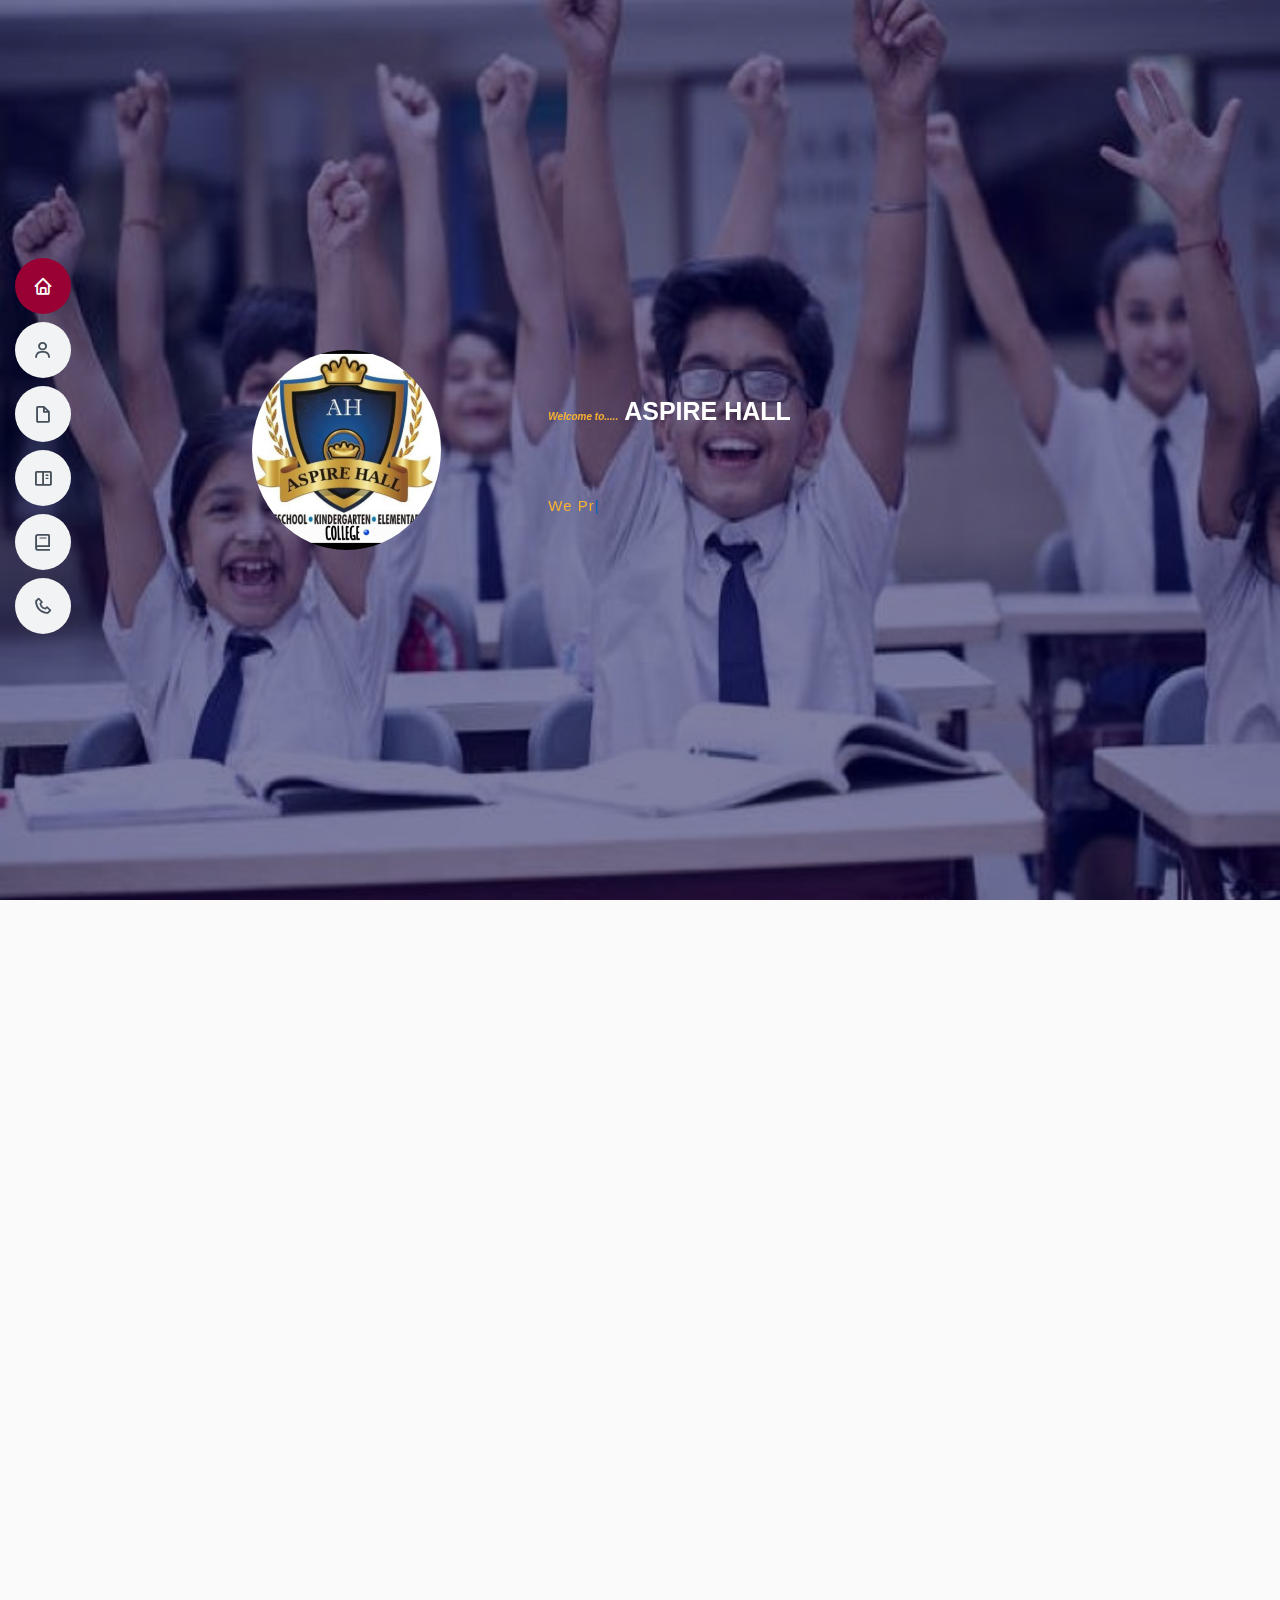
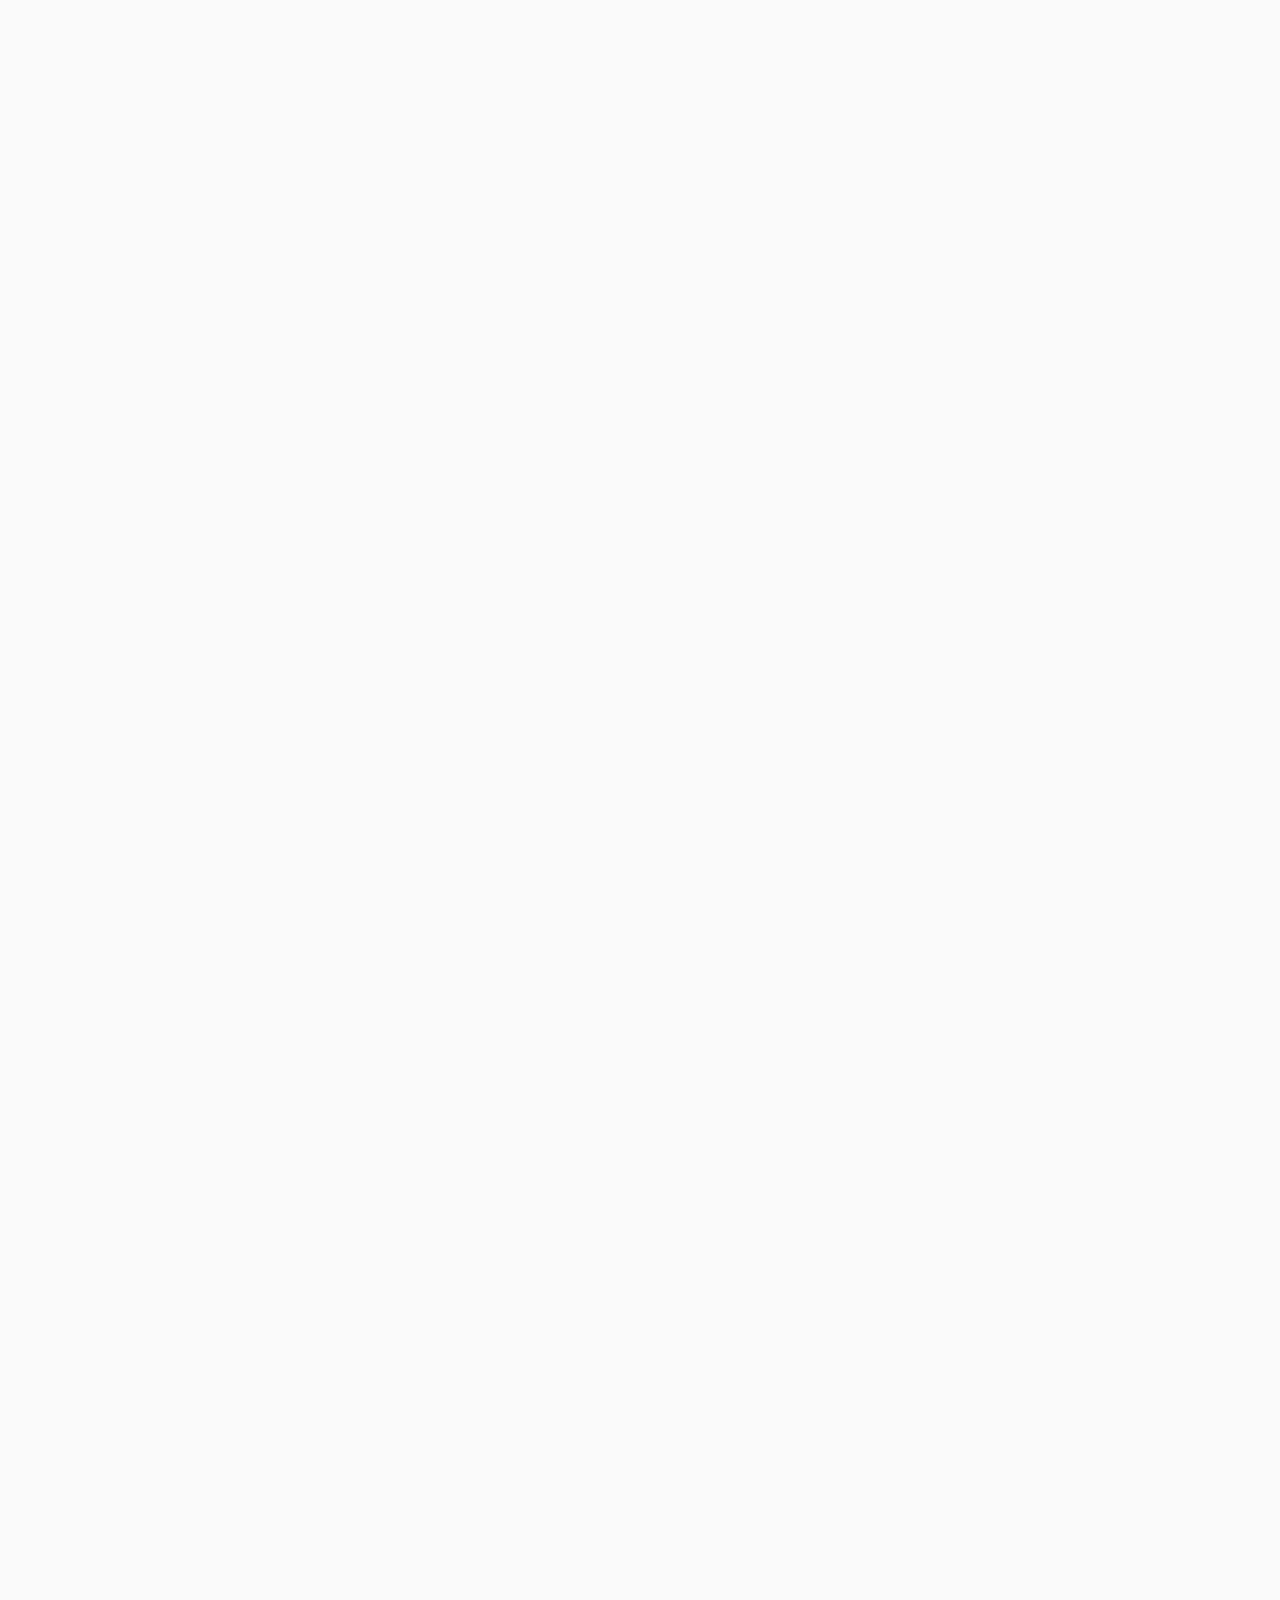
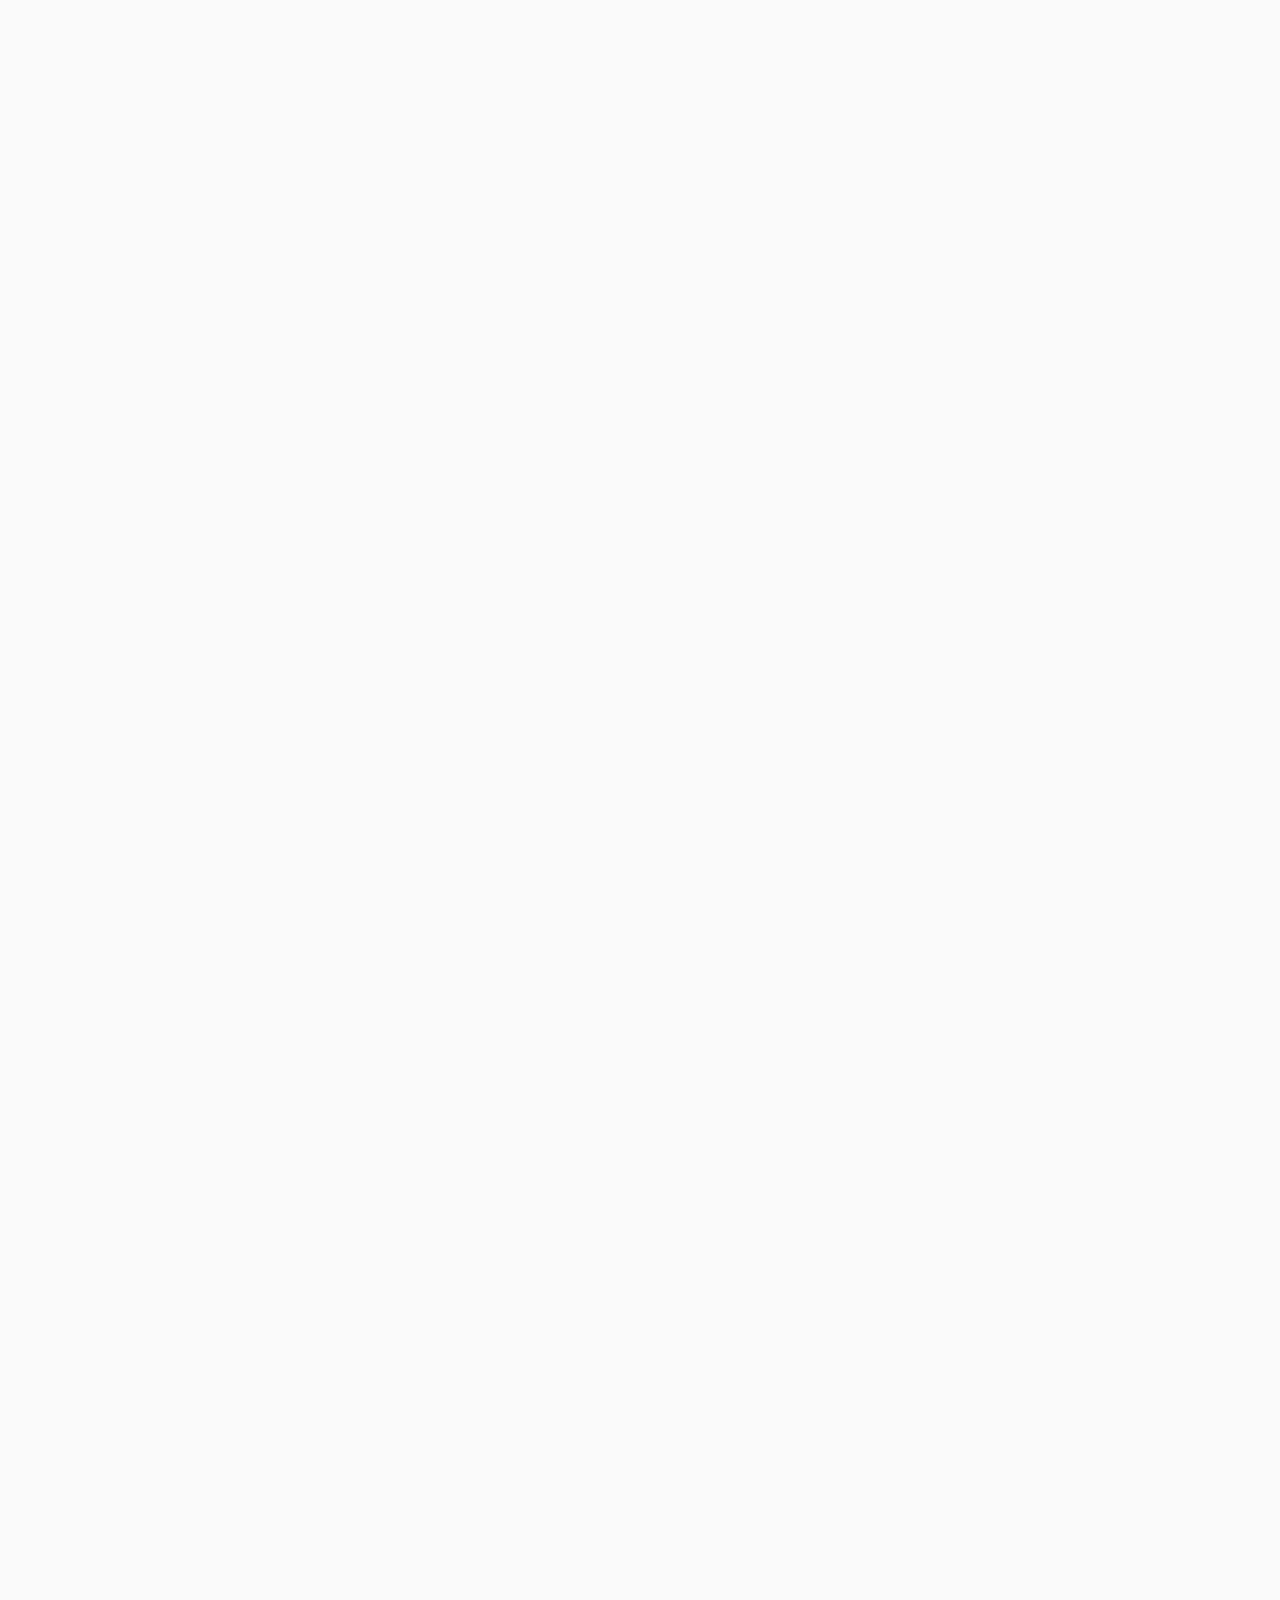
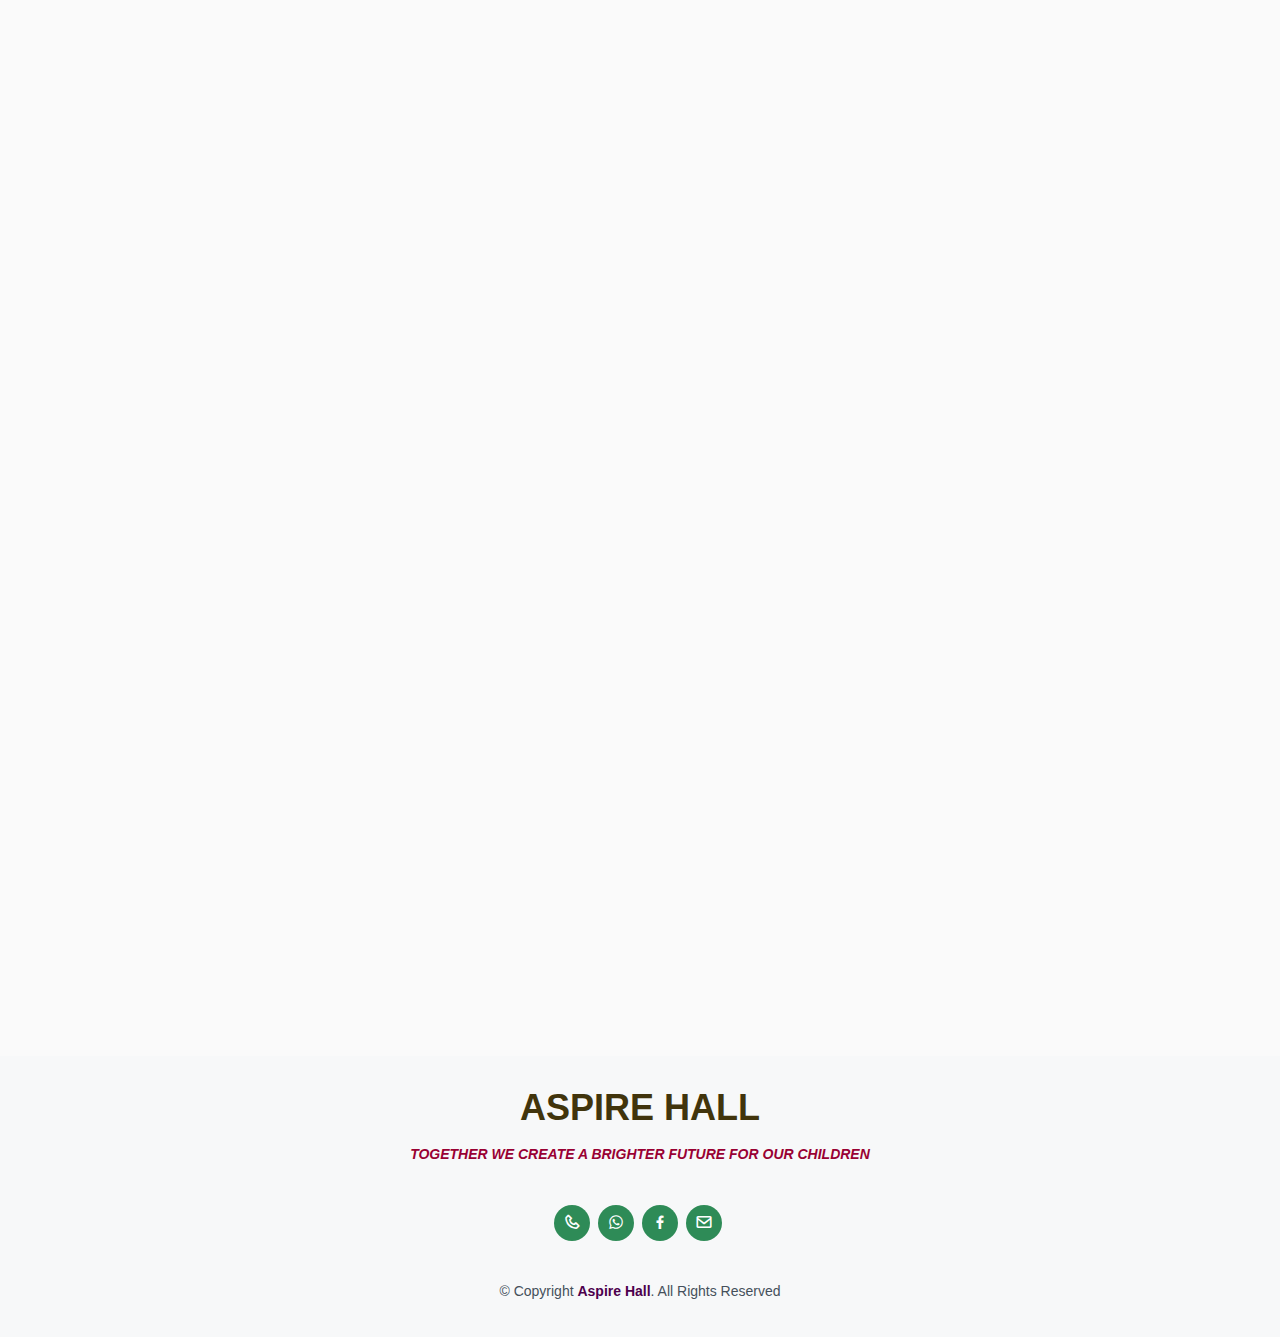
<file: index.html>
<!DOCTYPE html>
<html lang="en">

<head>
  <meta charset="utf-8">
  <meta content="width=device-width, initial-scale=1.0" name="viewport">

  <title>AH</title>
  <meta content="" name="descriptison">
  <meta content="" name="keywords">

  <!-- Favicons -->
  <!-- <link href="assets/img/favicon.png" rel="icon"> -->
  <link href="assets/img/aspire hall image.jpg" rel="icon">

  <!-- Google Fonts -->

  <!-- Vendor CSS Files -->
  <link href="assets/vendor/bootstrap/css/bootstrap.min.css" rel="stylesheet">
  <link href="assets/vendor/icofont/icofont.min.css" rel="stylesheet">
  <link href="assets/vendor/boxicons/css/boxicons.min.css" rel="stylesheet">
  <link href="assets/vendor/venobox/venobox.css" rel="stylesheet">
  <link href="assets/vendor/owl.carousel/assets/owl.carousel.min.css" rel="stylesheet">
  <link href="assets/vendor/aos/aos.css" rel="stylesheet">

  <!-- Template Main CSS File -->
  <link href="assets/css/style.css" rel="stylesheet">
  <style>
    .contact {
      color: #45505b;
      text-decoration: none;
    }

    .contact:hover {
      color: green;
      text-decoration: none;
    }
  </style>
    <script async src="https://pagead2.googlesyndication.com/pagead/js/adsbygoogle.js?client=ca-pub-7492763751558280"
    crossorigin="anonymous"></script>
  <!-- =======================================================
  * Template Name: MyResume - v2.1.0
  * Template URL: https://bootstrapmade.com/free-html-bootstrap-template-my-resume/
  * Author: BootstrapMade.com
  * License: https://bootstrapmade.com/license/
  ======================================================== -->
</head>

<body style="padding-top: 0px;">

  <!-- ======= Mobile nav toggle button ======= -->
  <button type="button" class="mobile-nav-toggle d-xl-none"><i class="icofont-navigation-menu"></i></button>

  <!-- ======= Header ======= -->
  <header id="header" class="d-flex flex-column justify-content-center">

    <nav class="nav-menu">
      <ul>
        <li class="active"><a href="#hero"><i class="bx bx-home"></i> <span>Home</span></a></li>
        <li><a href="about.html"><i class="bx bx-user"></i> <span>About Us</span></a></li>
        <li><a href="benefit.html"><i class="bx bx-file-blank"></i> <span>Our Benefit</span></a></li>
        <li><a href="gallery.html"><i class="bx bx-book-content"></i> <span>Gallery</span></a></li>
        <li><a href="#"><i class="bx bx-book"></i> <span>View Result</span></a></li>
        <li><a href="#contact"><i class="bx bx-phone"></i> <span>Contact</span></a></li>
        <!-- <li><a href="#address"><i class="bx bx-location-plus"></i> <span>Address</span></a></li> -->
        <!-- <li><a href="privacy.html"><i class="bx bx-shield-alt-2"></i> <span>Privacy Policy</span></a></li> -->
      </ul>
    </nav><!-- .nav-menu -->

  </header><!-- End Header -->

    <!-- ======= About Section ======= -->
    <section id="hero" class="about d-flex flex-column justify-content-center"
        style="margin-top: 0px;">
        <div class="container" data-aos="fade-up">

            <div class="row">
                <div class="col-lg-4">
                    <div style="height: 200px;width: 100%;" class="d-flex align-items-center justify-content-center"
                        data-aos="zoom-in">
                        <div>
                            <img src="assets/img/aspire hall image.jpg" class="img-fluid" alt=""
                                style="width: 100%;height: 200px;border-radius: 100%;">
                        </div>
                    </div>
                </div>
                <div class="col-lg-8 pt-4 pt-lg-0 content">
                    <div style="height: 200px;width: 100%;" class="d-flex align-items-center">
                        <div>
                            <h1 style="color: #e9dabef8;font-size: 25px;font-weight: bold;" data-aos="fade-left">
                                <!-- <span><stong>welcome to...........</stong></span>
                                <br>
                                <br> -->
                                 <i style="color: #fdb52ff8 ;font-size: x-small;">Welcome to.....</i> <span style="color:white ;">ASPIRE HALL</span><span style="color:  greenyellow;"></span><span
                                  style="color: #ff1a8c;"></span>
                              </h1>
                              <p style="font-size: 15px;margin-top: 50px;">
                                <span class="typed1"
                                  data-typed-items="We Provide Your Children With A Qualitative Knowledge, We Bring Up The Talent In Your Children, We Give Your Children The Best Support They Need,"
                                  style="color: #fdb52ff8 ;"></span>
                              </p>
                        </div>
                    </div>
                </div>
            </div>

        </div>
    </section><!-- End About Section -->

  <main id="main">

    <!-- ======= About Section ======= -->
    <section id="" class="about">
      <div class="container" data-aos="fade-up">

        <div class="section-title">
          <h2 style="color: #41340c;">ASPIRE HALL</h2>
          <p><strong style="color: #990033;">Aspire Hall</strong> is a school that was established to
            provide
            children with sound academic and moral
            education that will prepare them for life in the
            <b>21<sup>st</sup></b> century and above.
          </p>
        </div>

        <div class="row">
          <div class="col-lg-4">
            <img src="assets/img/school3.jpg" class="img-fluid" alt="" style="width: 100%;">
          </div>
          <div class="col-lg-8 pt-4 pt-lg-0 content" data-aos="fade-up">
            <h3 style="color: #990033;">Impacting Knowledge To The citizens.</h3>
            <p class="font-italic">
              <i style="color: #94824b;">Aspire Hall</i> plays a vital role in imparting Knowledge to children by providing a strong educational
              foundation. We work hard to ensure that we build your children to have the following characters in them.
            </p>
            <div class="row">
              <div class="col-lg-6">
                <ul>
                  <li data-aos="fade-up"><i class="icofont-rounded-right"></i> <strong>Great Learners</strong></li>
                  <li data-aos="fade-up"><i class="icofont-rounded-right"></i> <strong>Confidence</strong></li>
                  <li data-aos="fade-up"><i class="icofont-rounded-right"></i> <strong>Oral Skills</strong></li>
                  <li data-aos="fade-up"><i class="icofont-rounded-right"></i> <strong>Enhanced Behavior</strong></li>
                </ul>
              </div>
              <div class="col-lg-6">
                <ul>
                  <li data-aos="fade-up"><i class="icofont-rounded-right"></i> <strong>Bonding</strong></li>
                  <li data-aos="fade-up"><i class="icofont-rounded-right"></i> <strong>Nurtures inquisitiveness</strong>
                  </li>
                  <li data-aos="fade-up"><i class="icofont-rounded-right"></i> <strong>Improved concentration</strong>
                  </li>
                  <li data-aos="fade-up"><i class="icofont-rounded-right"></i> <strong>Confidentiality</strong></li>
                </ul>
              </div>
            </div>
            <p>
              Our aim is to provide your children with a comprehensive education. By doing so, we will empower your
              children with the knowledge and skills necessary to participate actively and meaningfully in the society.
              This will enhance their ability to think critically, communicate effectively, and contribute positively to
              their communities, thus fostering a well-informed and engaged citizenry.
            </p>
          </div>
        </div>

      </div>
    </section><!-- End About Section -->

    <!-- ======= Facts Section ======= -->
    <section id="facts" class="facts">
      <div class="container" data-aos="fade-up">

        <div class="section-title">
          <h2 style="color: #41340c;">FACTS</h2>
          <p><span style="color: #990033;"><b>Aspire Hall</b></span> plays essential role in providing children
            with foundational knowledge and skills that set
            them up for future academic success, which forms the basis for further learning and development throughout
            their educational learning.</p>
            <p><b>Bellow are some fact about Aspire Hall</b></p>
        </div>

        <div class="row">

          <div class="col-lg-3 col-md-6" data-aos="fade-right">
            <div class="count-box">
              <i class="icofont-simple-smile"></i>
              <span data-toggle="counter-up" class="percent">99</span><span class="percent">%</span>
              <p><b>Required Learning Equiptment</b></p>
            </div>
          </div>

          <div class="col-lg-3 col-md-6 mt-5 mt-md-0" data-aos="fade-left">
            <div class="count-box">
              <i class="icofont-document-folder"></i>
              <span data-toggle="counter-up" class="percent">99</span><span class="percent">%</span>
              <p><b>Assistance To Both Gifted And Strugling Young Minds</b></p>
            </div>
          </div>

          <div class="col-lg-3 col-md-6 mt-5 mt-lg-0" data-aos="fade-right">
            <div class="count-box">
              <i class="icofont-live-support"></i>
              <span data-toggle="counter-up" class="percent">99</span><span class="percent">%</span>
              <p>
                <b>Full Support To Pupils At All Times</b>
              </p>
            </div>
          </div>

          <div class="col-lg-3 col-md-6 mt-5 mt-lg-0" data-aos="fade-left">
            <div class="count-box">
              <i class="icofont-users-alt-5"></i>
              <span data-toggle="counter-up" class="percent">99</span><span class="percent">%</span>
              <p><b>Dedicated & Hard Working Staffs </b></p>
            </div>
          </div>

        </div>

      </div>
    </section><!-- End Facts Section -->
    <!-- ======= Skills Section ======= -->
    <section id="skills" class="skills section-bg">
      <div class="container" data-aos="fade-up">

        <div class="section-title">
          <h2 style="color: #41340c;">Skills</h2>
          <p>Aspire Hall have a hard working staffs each of whom possesses a variety of skills to effectively
            facilitate student learning and create a positive educational environment. Some of their essential skills
            include:</p>
        </div>

        <div class="row skills-content">

          <div class="col-lg-6">

            <div class="progress">
              <span class="skill"><b>EXPLAINING SKILLS</b> <i class="val">99%</i></span>
              <div class="progress-bar-wrap">
                <div class="progress-bar" role="progressbar" aria-valuenow="99" aria-valuemin="0" aria-valuemax="100">
                </div>
              </div>
            </div>

            <div class="progress">
              <span class="skill"><b>QUESTIONING SKILS</b> <i class="val">99%</i></span>
              <div class="progress-bar-wrap">
                <div class="progress-bar" role="progressbar" aria-valuenow="99" aria-valuemin="0" aria-valuemax="100">
                </div>
              </div>
            </div>

            <div class="progress">
              <span class="skill"><b>CLASS MANAGEMENT SKILLS</b> <i class="val">99%</i></span>
              <div class="progress-bar-wrap">
                <div class="progress-bar" role="progressbar" aria-valuenow="99" aria-valuemin="0" aria-valuemax="100">
                </div>
              </div>
            </div>

          </div>

          <div class="col-lg-6">

            <div class="progress">
              <span class="skill"><b>Observation Skills</b> <i class="val">99%</i></span>
              <div class="progress-bar-wrap">
                <div class="progress-bar" role="progressbar" aria-valuenow="99" aria-valuemin="0" aria-valuemax="100">
                </div>
              </div>
            </div>
            <div class="progress">
              <span class="skill"><b>Student Engagement Skills</b> <i class="val">90%</i></span>
              <div class="progress-bar-wrap">
                <div class="progress-bar" role="progressbar" aria-valuenow="99" aria-valuemin="0" aria-valuemax="100">
                </div>
              </div>
            </div>

            <div class="progress">
              <span class="skill"><b>Teaching Skills</b> <i class="val">99%</i></span>
              <div class="progress-bar-wrap">
                <div class="progress-bar" role="progressbar" aria-valuenow="99" aria-valuemin="0" aria-valuemax="100">
                </div>
              </div>
            </div>

          </div>

        </div>

      </div>
    </section><!-- End Skills Section -->
    <!-- ======= Services Section ======= -->
    <section id="services" class="services">
      <div class="container" data-aos="fade-up">

        <div class="section-title">
          <h2 style="color: #41340c;">OUR CLASSES</h2>
          <p>Here are some of the classes we have in Aspire Hall. Each of this classes have a vital role in terms
            of imparting knowledge to the children.</p>
        </div>

        <div class="row">

          <div class="col-lg-4 col-md-6 d-flex align-items-stretch" data-aos="zoom-in" data-aos-delay="100">
            <div class="icon-box iconbox-blue">
              <div class="icon">
                <img src="assets/img/school2.jpg" class="img-fluid" alt=""
                  style="width: 100%;height: 100%; border-radius: 5px;">
              </div>
              <h5 style="font-weight: bold;"><a href="" style="color: #990033;">Creche</a></h5>
              <p>This class primarily provides childcare for infants and toddlers, typically up to the age of 6 months
                to
                3years. This classes focus on offering a safe and nurturing environment with basic care, such as
                feeding, diaper changing etc. While parent or gurdians are at work or unavailable.
              </p>
            </div>
          </div>

          <div class="col-lg-4 col-md-6 d-flex align-items-stretch mt-4 mt-md-0" data-aos="zoom-in"
            data-aos-delay="200">
            <div class="icon-box iconbox-orange ">
              <div class="icon">
                <img src="assets/img/school3.jpg" class="img-fluid" alt=""
                  style="width: 100%;height: 100%; border-radius: 5px;">
              </div>
              <h5 style="font-weight: bold;"><a href="" style="color: #990033;">Nursery</a></h5>
              <p>This classes focus on early childhood education and development, providing astructured curriculum that
                includes age-appropriate activities and early learning experiences to prepare Children for formal
                schooling.</p>
            </div>
          </div>

          <div class="col-lg-4 col-md-6 d-flex align-items-stretch mt-4 mt-lg-0" data-aos="zoom-in"
            data-aos-delay="300">
            <div class="icon-box iconbox-pink">
              <div class="icon">
                <img src="assets/img/school5.jpg" class="img-fluid" alt=""
                  style="width: 100%;height: 100%; border-radius: 5px;">
              </div>
              <h5 style="font-weight: bold;"><a href="" style="color: #990033;">Primary</a></h5>
              <p>This classes plays crucial role in a child's development by providing foundational education, fostering
                social skills, and promoting cognitive growth. It establishes the groundwork for future learning, helps
                develop communcation skills, and encourages social interaction, laying the foundation for a well-rounded
                education.</p>
            </div>
          </div>

          <div class="col-lg-4 col-md-6 d-flex align-items-stretch mt-4" data-aos="zoom-in" data-aos-delay="100">
            <div class="icon-box iconbox-yellow">
              <div class="icon">
                <img src="assets/img/school4.jpg" class="img-fluid" alt=""
                  style="width: 100%;height: 100%; border-radius: 5px;">
              </div>
              <h5 style="font-weight: bold;"><a href="" style="color: #990033;">Junior Secondary</a></h5>
              <p>The role of this classes in a child's education is to build on the foundation laid in primary school.
                This classes also play a key role in shaping students attitudes,
                values, critical thinking skills, and preparing them for the challenges of higher education and the
                future life.</p>
            </div>
          </div>

          <!-- <div class="col-lg-4 col-md-6 d-flex align-items-stretch mt-4" data-aos="zoom-in" data-aos-delay="200">
            <div class="icon-box iconbox-red">
              <div class="icon">
                <img src="assets/img/school6.jpg" class="img-fluid" alt=""
                  style="width: 100%;height: 100%; border-radius: 5px;">
              </div>
              <h5 style="font-weight: bold;"><a href="" style="color: #990033;">Senior Secondary</a></h5>
              <p>Our Senior secondary classes plays a role in the academic and personal development of children. They
                provides a structured environment for learning, fosters social interactions, and prepares students for
                higher education or the workforce.</p>
            </div>
          </div> -->

        </div>

      </div>
    </section>
    <!-- End Services Section -->
    <!-- ======= leadership team Section ======= -->
    <section id="leadership" class="facts">
      <div class="container" data-aos="fade-up">

        <div class="section-title">
          <h2 style="color: #41340c;">our leadership team</h2>
          <p>Our leadership team, who are experienced educators, plays a crucial role in shaping the school educational
            policies, shaping the overall educational experience for students, and creating a well-rounded educational
            system that nurtures students academically, socially, and emotionally.</p>
          <p style="padding-top: 30px;color: #990033;"><strong>Below are members of the leadership team.</strong>
          </p>
        </div>

        <div class="row">

          <div class="col-lg-3 col-md-6" data-aos="fade-right">
            <div class="testimonial-item count-box" style="width: 100%;text-align: center;">
              <img src="assets/img/school2.jpg" class="testimonial-img" alt=""
                style="width: 150px;height:150px;border-radius: 90%;">
              <p style="padding-top: 10px"><b>....</b></p>
              <p style="padding-top: 10px;font-size: 15px;"><strong style="color: #4d004d;">Position:</strong>
              </p>
              <p style="padding-top: 0px;font-size: 20px;"><strong style="color: #4d004d;">Co-ordinator</strong>
              </p>
            </div>
          </div>

          <div class="col-lg-3 col-md-6 mt-5 mt-md-0" data-aos="fade-left">
            <div class="testimonial-item count-box" style="width: 100%;text-align: center;">
              <img src="assets/img/school2.jpg" class="testimonial-img" alt=""
                style="width: 150px;height:150px;border-radius: 90%;">
              <p><b>------</b></p>
              <p style="padding-top: 10px;font-size: 15px;"><strong style="color: #4d004d;">Position:</strong>
              </p>
              <p style="padding-top: 0px;font-size: 20px;"><strong style="color: #4d004d;">Principal</strong>
              </p>
            </div>
          </div>

          <div class="col-lg-3 col-md-6 mt-5 mt-lg-0" data-aos="fade-right">
            <div class="testimonial-item count-box" style="width: 100%;text-align: center;">
              <img src="assets/img/school2.jpg" class="testimonial-img" alt=""
                style="width: 150px;height:150px;border-radius: 90%;">
              <p><b>------</b></p>
              <p style="padding-top: 10px;font-size: 15px;"><strong style="color: #4d004d;">Position:</strong>
              </p>
              <p style="padding-top: 0px;font-size: 20px;"><strong style="color: #4d004d;">Head Teacher</strong>
              </p>
            </div>
          </div>

          <div class="col-lg-3 col-md-6 mt-5 mt-lg-0" data-aos="fade-left">
            <div class="testimonial-item count-box" style="width: 100%;text-align: center;">
              <img src="assets/img/school2.jpg" class="testimonial-img" alt=""
                style="width: 150px;height:150px;border-radius: 90%;">
              <p><b>------</b></p>
              <p style="padding-top: 10px;font-size: 15px;"><strong style="color: #4d004d;">Position:</strong>
              </p>
              <p style="padding-top: 0px;font-size: 20px;"><strong style="color: #4d004d;">Accountant</strong>
              </p>
            </div>
          </div>

        </div>

      </div>
    </section><!-- End leadership team Section -->
    <!-- ======= Testimonials Section ======= -->
    <section id="testimonials" class="testimonials section-bg">
      <div class="container" data-aos="fade-up">

        <div class="section-title">
          <h2 style="color: #41340c;">Testimonials</h2>
        </div>

        <div class="owl-carousel testimonials-carousel" data-aos="zoom-in" data-aos-delay="100">

          <div class="testimonial-item">
            <h3>Aliyu Idris</h3>
            <h4 style="color: #990033;">Parent</h4>
            <p>
              <i class="bx bxs-quote-alt-left quote-icon-left"></i>
              I will like to express my sincere appreciation to <span style="color: #990033;">Aspire Hall</span> for the exceptional education and positive environment
              provided by the school.
              <i class="bx bxs-quote-alt-right quote-icon-right"></i>
            </p>
          </div>

          <div class="testimonial-item">
            <h3>Maryam Ibrahim</h3>
            <h4 style="color: #990033;">Parent</h4>
            <p>
              <i class="bx bxs-quote-alt-left quote-icon-left"></i>
              Since enrolling my children at <span style="color: #990033;">Aspire Hall</span>, i have
              witnessed significant growth in both academic and personal aspects.
              <i class="bx bxs-quote-alt-right quote-icon-right"></i>
            </p>
          </div>

          <div class="testimonial-item">
            <h3>Alkasim Suleiman</h3>
            <h4 style="color: #990033;">Parent</h4>
            <p>
              <i class="bx bxs-quote-alt-left quote-icon-left"></i>
              The school's commitment to nurturing not only academic excellence but also creativity, sportmanship, and
              leadership skills is commendable.
              <i class="bx bxs-quote-alt-right quote-icon-right"></i>
            </p>
          </div>

          <div class="testimonial-item">
            <h3>Zainab Musa</h3>
            <h4 style="color: #990033;">Parent</h4>
            <p>
              <i class="bx bxs-quote-alt-left quote-icon-left"></i>
              The communication between teachers and parents is effective, keeping us well-informed about our child's
              progress and any areas that may need attention.
              <i class="bx bxs-quote-alt-right quote-icon-right"></i>
            </p>
          </div>

          <div class="testimonial-item">
            <h3>Ibrahim Isa</h3>
            <h4 style="color: #990033;">Parent</h4>
            <p>
              <i class="bx bxs-quote-alt-left quote-icon-left"></i>
              The school's commitment to academic excellence, combined with a supportive and inclusive environment,
              makes it an ideal place for students to thrive.
              <i class="bx bxs-quote-alt-right quote-icon-right"></i>
            </p>
          </div>

        </div>

      </div>
    </section>


    <!-- End Contact Section -->

  </main><!-- End #main -->
  <!-- ======= Contact Section ======= -->
  <section id="contact" class="contact" data-aos="fade-up" data-aos-delay="200">
    <div style="width: 100%;height: 400px;margin-top: 0px;background-image: url(assets/img/topheader.svg);
    background-repeat: no-repeat;background-position: center;background-size: cover;background-attachment: fixed;">
      <div style="width: 100%;height: 100%;background: rgba(255, 255, 255, 0.9);color: black;">
        <div id="contact" style="width: 100%;text-align: center;padding-top: 40px;">
          <span style="color: #41340c;    font-size: 36px;
          font-weight: 700;
          position: relative;
          font-family: 'Poppins', sans-serif;">CONTACT US</span>
        </div>
        <div style="width: 100%;text-align: center;color: #45505b;padding: 10px 30px 10px 30px;padding-top: 20px;">
          <i>
            <i class="icofont-rounded-right" style="font-size: 20px;
            padding-right: 2px;
            color: #0563bb;"></i>You can use any of the below medium to reach out to the school administrators to seek
            general information about the school, admission procedures, job vacancy, and other relevant details.
          </i>
        </div>
        <div style="width: 100%;display: flex;justify-content: center;align-items: center;">
          <div class="social-links" style="margin-top: 40px; height: 100px;" data-aos="zoom-in">
            <a href="tel:07030482131" class="twitter" style="margin-right: 20px"><i class="bx bx-phone"></i></a>
            <a href="https://wa.me/+2347030482131" class="facebook" style="margin-right: 20px">
              <i class="bx bxl-whatsapp"></i></a>
            <a href="#" class="instagram" style="margin-right: 20px"><i class="bx bxl-facebook"></i></a>
            <a href="#" class="google-plus"><i class="bx bx-envelope"></i></a>
          </div>

        </div>

      </div>
    </div>
  </section>
  <section id="address">
    <div style="width: 100%;height: 50px;text-align: center;" data-aos="fade-up" data-aos-delay="200">
      <span style="font-size: 30px;color: #41340c;font-weight: 700;">ADDRESS</span>
    </div>
    <div style="width: 100%;height: 50px;text-align: center;padding-top: 0px;" data-aos="fade-up" data-aos-delay="200">
      <span style="font-size: 15px;"><i>You can use google location to get to us?</i> </span>
    </div>
    <div style="width: 100%;display: flex;justify-content: center;align-items: center;">
      <div style="width: 80%;height: 300px;" data-aos="zoom-in" data-aos-delay="100">

        <iframe
          src="https://www.google.com/maps/embed?pb=!1m18!1m12!1m3!1d6707.399926243319!2d6.559573764590965!3d10.710802210019315!2m3!1f0!2f0!3f0!3m2!1i1024!2i768!4f13.1!3m3!1m2!1s0x11b3512bb2a0a31f%3A0xf5105ec8bc136fa8!2sALLAHU%20LATEEF%20SCHOOL%20OF%20HEALTH%20SCIENCE!5e1!3m2!1sen!2sng!4v1672449109995!5m2!1sen!2sng"
          style="border:0;height: 100%;width: 100%;box-shadow:0px 0px 5px rgba(0, 0, 0, 1.0);" allowfullscreen=""
          loading="lazy" referrerpolicy="no-referrer-when-downgrade"></iframe>
      </div>
    </div>

  </section>
  <!-- End Testimonials Section -->
  <!-- ======= Footer ======= -->
  <footer id="footer">
    <div class="container">
      <!-- <a href="privacy.html"><i class="bx bx-shield-alt-2"></i> <span>Privacy Policy</span></a> -->
      <h3 style="color: #41340c;">ASPIRE HALL</h3>
      <p><strong style="color: #990033;">TOGETHER WE CREATE A BRIGHTER FUTURE FOR OUR CHILDREN</strong></p>
      <div class="social-links">
        <a href="#" class="twitter"><i class="bx bx-phone"></i></a>
        <a href="#" class="facebook"><i class="bx bxl-whatsapp"></i></a>
        <a href="#" class="instagram"><i class="bx bxl-facebook"></i></a>
        <a href="#" class="google-plus"><i class="bx bx-envelope"></i></a>
      </div>
      <div class="copyright">
        &copy; Copyright <strong><span style="color: #4d004d;">Aspire Hall</span></strong>. All Rights
        Reserved
      </div>
    </div>
  </footer><!-- End Footer -->

  <a href="#" class="back-to-top"><i class="bx bx-up-arrow-alt"></i></a>
  <div id="preloader">
  </div>

  <!-- Vendor JS Files -->
  <script src="assets/vendor/jquery/jquery.min.js"></script>
  <script src="assets/vendor/bootstrap/js/bootstrap.bundle.min.js"></script>
  <script src="assets/vendor/bootstrap/js/inview.js"></script>
  <script src="assets/vendor/bootstrap/js/popper.min.js"></script>
  <script src="assets/vendor/jquery.easing/jquery.easing.min.js"></script>
  <script src="assets/vendor/php-email-form/validate.js"></script>
  <script src="assets/vendor/waypoints/jquery.waypoints.min.js"></script>
  <script src="assets/vendor/counterup/counterup.min.js"></script>
  <script src="assets/vendor/isotope-layout/isotope.pkgd.min.js"></script>
  <script src="assets/vendor/venobox/venobox.min.js"></script>
  <script src="assets/vendor/owl.carousel/owl.carousel.min.js"></script>
  <script src="assets/vendor/typed.js/typed.min.js"></script>
  <script src="assets/vendor/aos/aos.js"></script>

  <!-- Template Main JS File -->
  <script src="assets/js/main.js"></script>
</body>

</html>
</file>
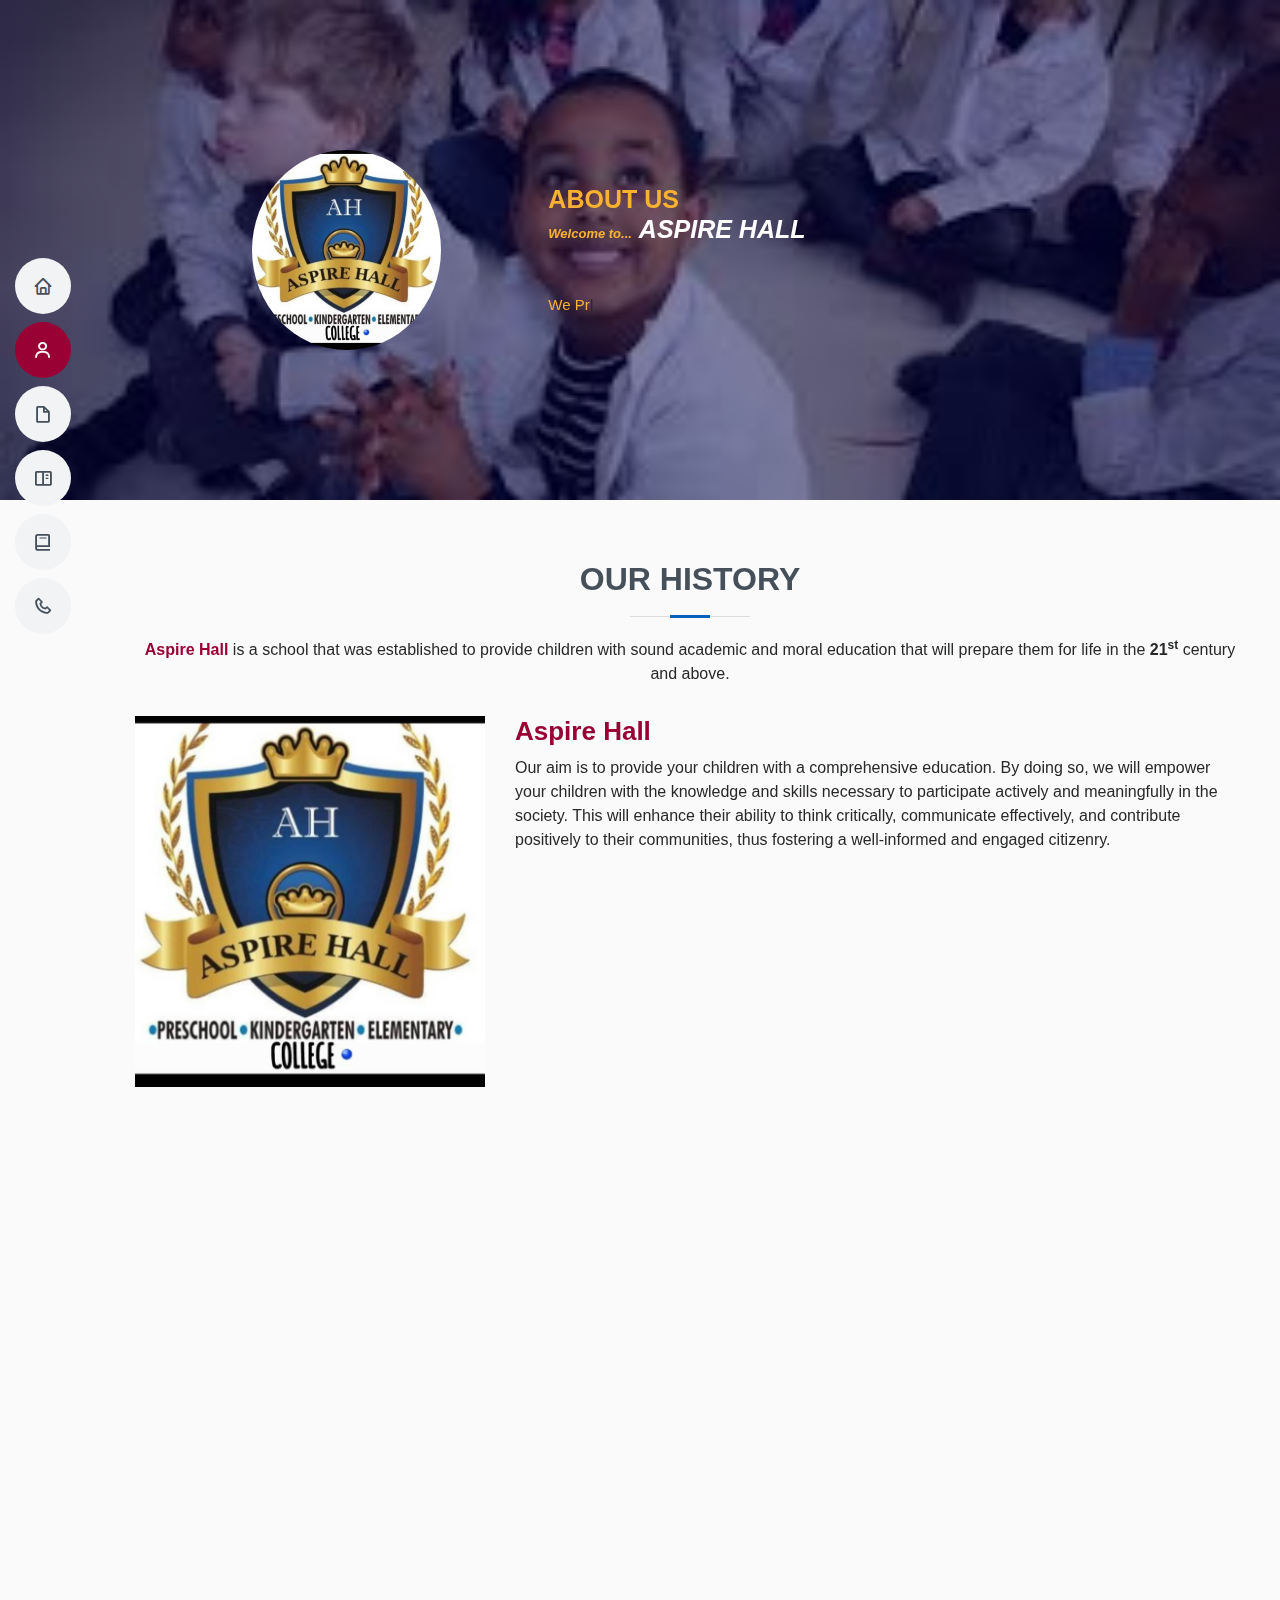
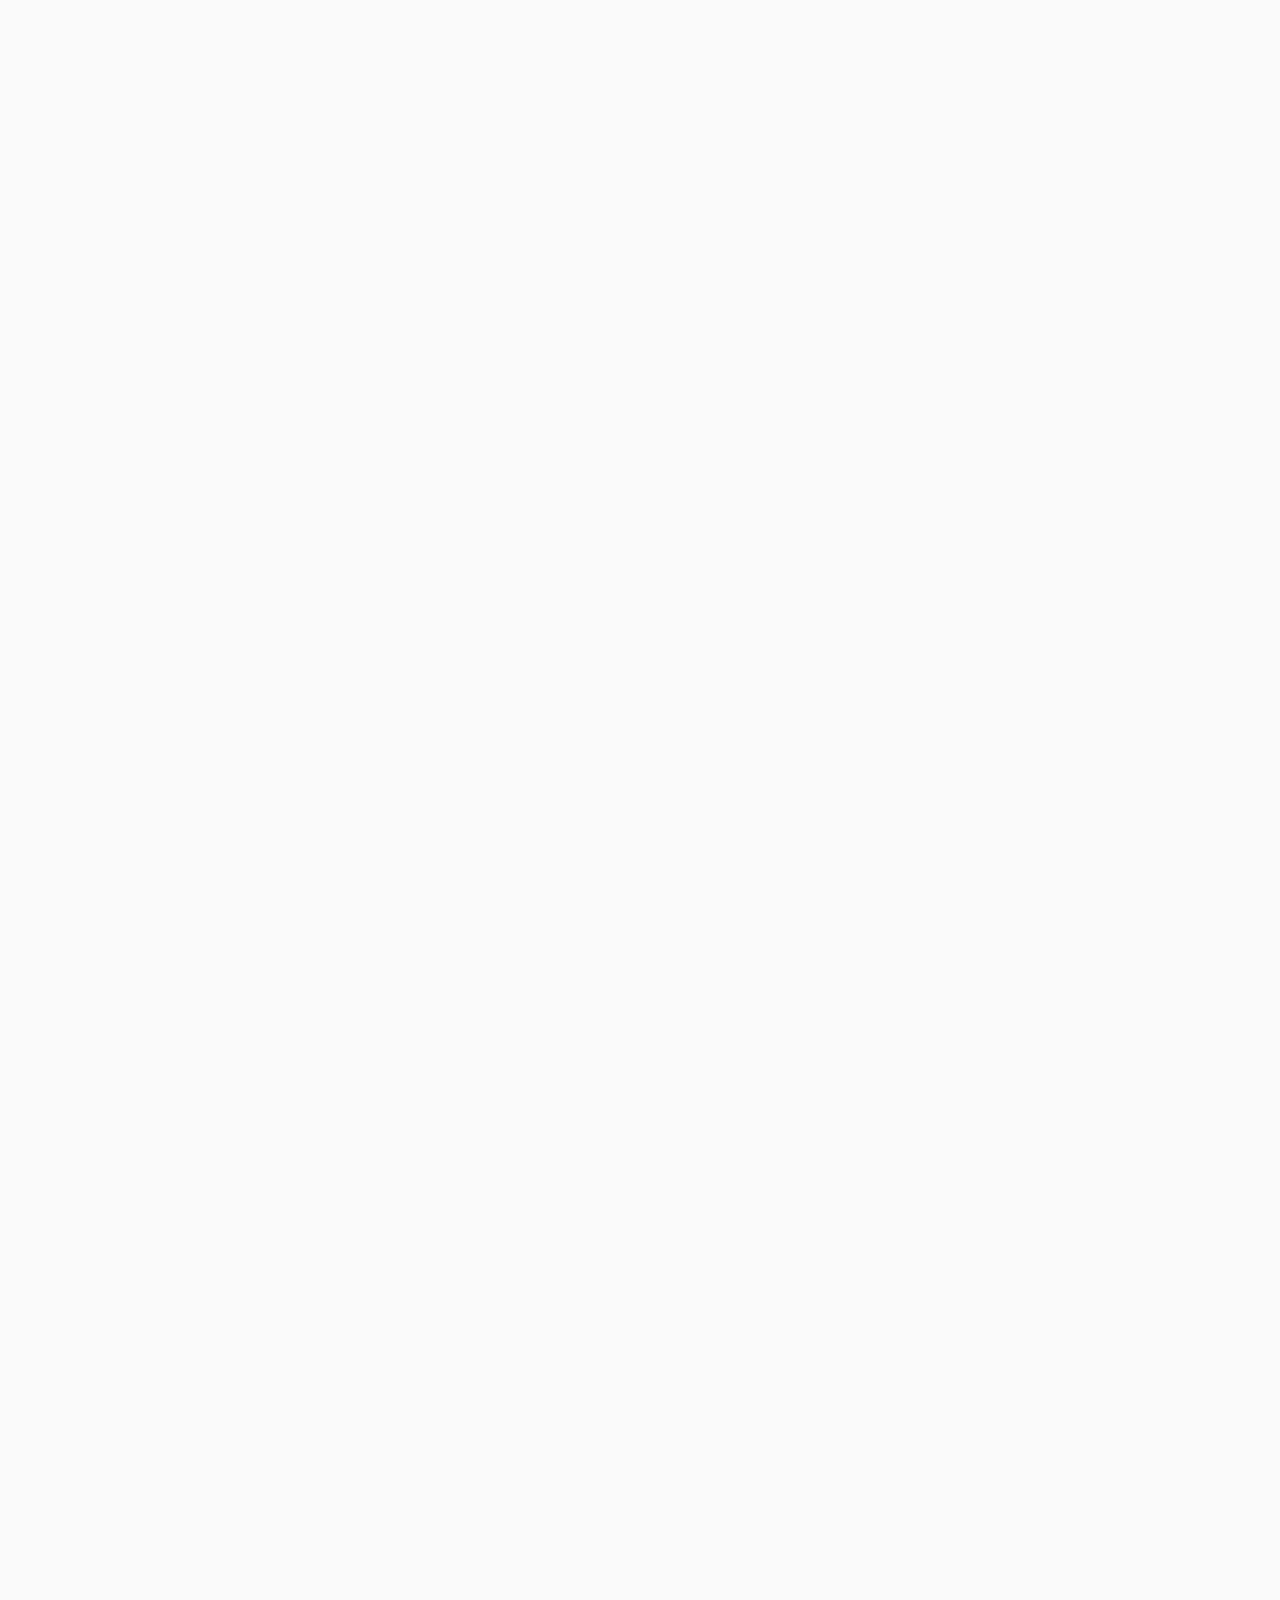
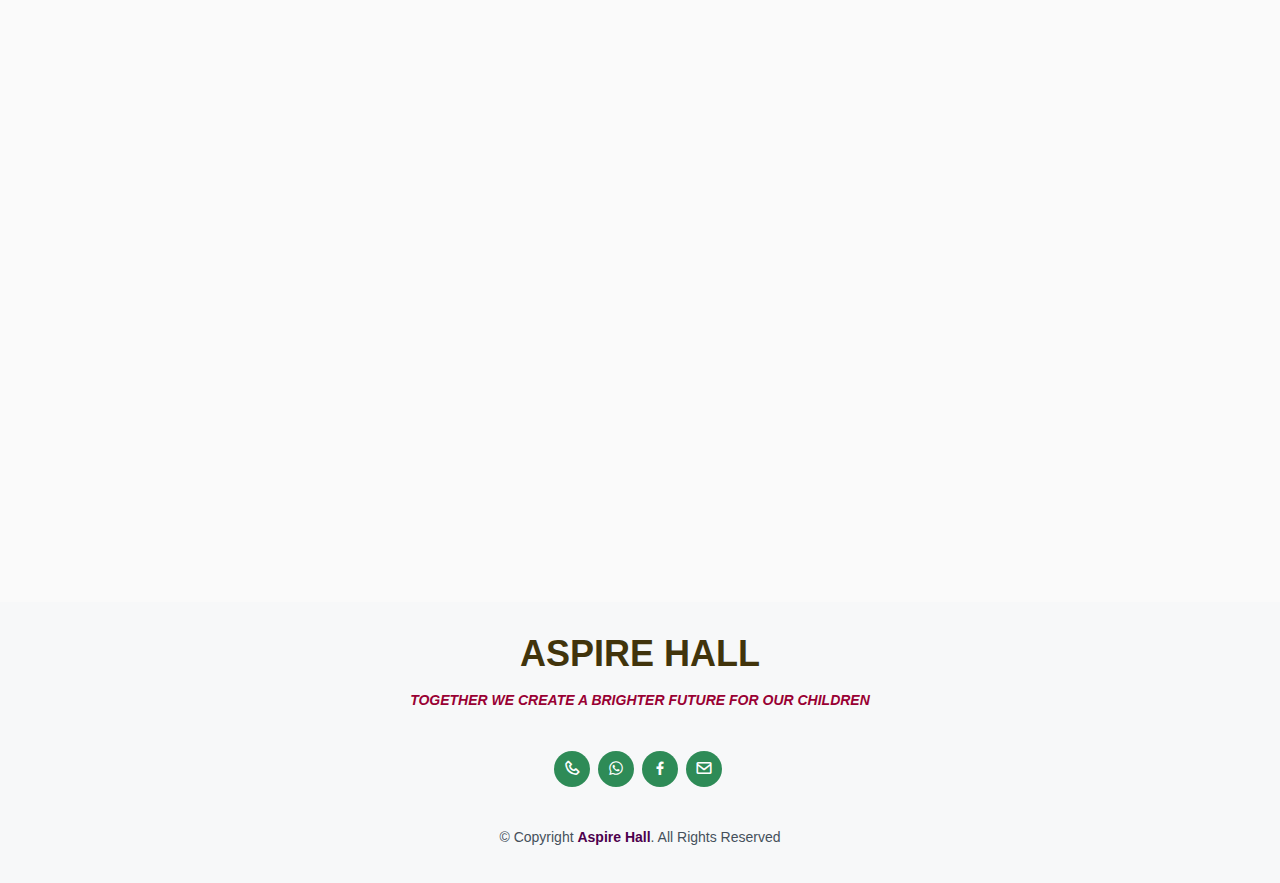
<file: about.html>
<!DOCTYPE html>
<html lang="en">

<head>
    <meta charset="utf-8">
    <meta content="width=device-width, initial-scale=1.0" name="viewport">

    <title>AH</title>
    <meta content="" name="descriptison">
    <meta content="" name="keywords">

    <!-- Favicons -->
    <!-- <link href="assets/img/favicon.png" rel="icon"> -->
    <link href="assets/img/aspire hall image.jpg" rel="icon">

    <!-- Google Fonts -->

    <!-- Vendor CSS Files -->
    <link href="assets/vendor/bootstrap/css/bootstrap.min.css" rel="stylesheet">
    <link href="assets/vendor/icofont/icofont.min.css" rel="stylesheet">
    <link href="assets/vendor/boxicons/css/boxicons.min.css" rel="stylesheet">
    <link href="assets/vendor/venobox/venobox.css" rel="stylesheet">
    <link href="assets/vendor/owl.carousel/assets/owl.carousel.min.css" rel="stylesheet">
    <link href="assets/vendor/aos/aos.css" rel="stylesheet">

    <!-- Template Main CSS File -->
    <link href="assets/css/style.css" rel="stylesheet">
    <style>
        .contact {
            color: #45505b;
            text-decoration: none;
        }

        .contact:hover {
            color: green;
            text-decoration: none;
        }
    </style>
    <!-- =======================================================
  * Template Name: MyResume - v2.1.0
  * Template URL: https://bootstrapmade.com/free-html-bootstrap-template-my-resume/
  * Author: BootstrapMade.com
  * License: https://bootstrapmade.com/license/
  ======================================================== -->
</head>

<body style="padding-top:0px;">

    <!-- ======= Mobile nav toggle button ======= -->
    <button type="button" class="mobile-nav-toggle d-xl-none"><i class="icofont-navigation-menu"></i></button>

    <!-- ======= Header ======= -->
    <header id="header" class="d-flex flex-column justify-content-center">

        <nav class="nav-menu">
            <ul>
                <li><a href="index.html"><i class="bx bx-home"></i> <span>Home</span></a></li>
                <li class="active"><a href="#about"><i class="bx bx-user"></i> <span>About Us</span></a></li>
                <li><a href="benefit.html"><i class="bx bx-file-blank"></i> <span>Our Benefit</span></a></li>
                <li><a href="gallery.html"><i class="bx bx-book-content"></i> <span>Gallery</span></a></li>
                <li><a href="#"><i class="bx bx-book"></i> <span>View Result</span></a></li>
                <li><a href="#contact"><i class="bx bx-phone"></i> <span>Contact</span></a></li>
                <!-- <li><a href="#address"><i class="bx bx-location-plus"></i> <span>Address</span></a></li> -->
            </ul>
        </nav><!-- .nav-menu -->

    </header><!-- End Header -->


    <!-- ======= About Section ======= -->
    <section id="about" class="about d-flex flex-column justify-content-center"
        style="margin-top: 0px;">
        <div class="container" data-aos="fade-up">

            <div class="row">
                <div class="col-lg-4">
                    <div style="height: 200px;width: 100%;" class="d-flex align-items-center justify-content-center"
                        data-aos="zoom-in">
                        <div>
                            <img src="assets/img/aspire hall image.jpg" class="img-fluid" alt=""
                                style="width: 100%;height: 200px;border-radius: 100%;">
                        </div>
                    </div>
                </div>
                <div class="col-lg-8 pt-4 pt-lg-0 content">
                    <div style="height: 200px;width: 100%;" class="d-flex align-items-center">
                        <div>
                            <h1 style="color: #fdb52ff8;font-size: 25px;font-weight: bold;" data-aos="fade-left">
                                <span><stong>ABOUT US</stong></span>
                                <br>
                                <i style="font-size: small;">Welcome to...</i> <span style="color:white ;"><i>ASPIRE HALL</i></span><span style="color:  greenyellow;"></span><span
                                  style="color: #ff1a8c;"></span>
                              </h1>
                              <p style="font-size: 15px;margin-top: 50px;">
                                <span class="typed1"
                                  data-typed-items="We Provide Your Children With A Qualitative Knowledge, We Bring Up The Talent In Your Children, We Give Your Children The Best Support They Need,"
                                  style="color: #fdb52ff8;"></span>
                              </p>
                        </div>
                    </div>
                </div>
            </div>

        </div>
    </section><!-- End About Section -->
    <main id="main">

        <!-- ======= About Section ======= -->
        <section id="" class="about">
            <div class="container" data-aos="fade-up">

                <div class="section-title">
                    <h2>our history</h2>
                    <p><strong style="color: #990033;">Aspire Hall</strong> is a school that was established
                        to
                        provide
                        children with sound academic and moral
                        education that will prepare them for life in the
                        <b>21<sup>st</sup></b> century and above.
                    </p>
                </div>

                <div class="row">
                    <div class="col-lg-4">
                        <img src="assets/img/aspire hall image.jpg" class="img-fluid" alt="" style="width: 100%;">
                    </div>
                    <div class="col-lg-8 pt-4 pt-lg-0 content" data-aos="fade-up">
                        <h3 style="color: #990033;">Aspire Hall</h3>
                        <!-- <p class="font-italic">
                            The school was established on <strong>6<sup>th</sup> January 2003</strong> by
                            <strong>Mrs.Comfort
                                Ogunsua</strong>, it was
                            established as <strong style="color: #990033;">Honeyland international school</strong> and
                            later changed to the name [<strong style="color: #990033;">HoneyGold
                                Model School</strong>] as required by the cooperate affairs commission. The secondary
                            school started
                            <b>September 2012</b> with <b>7 learners</b> and <b>3 staffs</b>.
                        </p> -->
                        <p>
                            Our aim is to provide your children with a comprehensive education. By doing so, we will
                            empower your
                            children with the knowledge and skills necessary to participate actively and meaningfully in
                            the society.
                            This will enhance their ability to think critically, communicate effectively, and contribute
                            positively to
                            their communities, thus fostering a well-informed and engaged citizenry.
                        </p>
                    </div>
                </div>

            </div>
        </section><!-- End About Section -->


        <!-- ======= Resume Section ======= -->
        <section id="resume" class="resume">
            <div class="container" data-aos="fade-up">

                <div class="section-title">
                    <h2 style="font-size: 20px;">Know Us Better</h2>
                </div>

                <div class="row">
                    <div class="col-lg-6">
                        <!-- <h3 class="resume-title">Sumary</h3> -->
                        <div class="resume-item pb-0" style="margin-top: 100px;" data-aos="zoom-in">
                            <h4 style="color: #990033;">SCHOOL MISSION</h4>
                            <p><em>
                                    <ul class="my-li">
                                        <li data-aos="fade-up"><i class="icofont-rounded-right"></i>To provide conducive
                                            atmosphere for effective teaching / learning situation</li>
                                        <li data-aos="fade-up"><i class="icofont-rounded-right"></i>
                                            To give enough moral education required for children development
                                        </li>
                                        <li data-aos="fade-up"><i class="icofont-rounded-right"></i>
                                            To groom the children to discover their potential in different subject areas
                                        </li>
                                        <li data-aos="fade-up"><i class="icofont-rounded-right"></i> To inculcate and
                                            promote true knowledge based on truth with virture that is universal</li>
                                    </ul>
                                </em></p>
                        </div>
                        <div class="resume-item pb-0" style="margin-top: 100px;" data-aos="zoom-in-up">
                            <h4 style="color: #990033;">SCHOOL VISION</h4>
                            <p><em>
                                    <ul class="my-li">
                                        <li data-aos="fade-up"><i class="icofont-rounded-right"></i>To be known as a
                                            caring school where all pupil or students gain the confidence to becoming
                                            <b>POSITIVE "can do"</b> quality learners.
                                        </li>
                                        <li data-aos="fade-up"><i class="icofont-rounded-right"></i>
                                            To provide a caring, stable environment and academic excellence while
                                            preparing its students for lifelong learning.
                                        </li>
                                        <li data-aos="fade-up"><i class="icofont-rounded-right"></i>
                                            To create a stable family atmosphere where students from different
                                            background come together for the prime purpose of learning
                                        </li>
                                    </ul>
                                </em></p>
                        </div>
                    </div>
                    <div class="col-lg-6">
                        <!-- <div class="resume-item pb-0" style="margin-top: 100px;" data-aos="zoom-in">
                            <h4 style="color: #990033;">SCHOOL ANTHEM</h4>
                            <p><em>
                                    <p data-aos="fade-up"> Honeygold a school of knowledge

                                    </p>
                                    <p data-aos="fade-up">a castle built for kings and queens

                                    </p>
                                    <p data-aos="fade-up">
                                        where we groom the future leaders
                                    </p>
                                    <p data-aos="fade-up">
                                        to become great achievers
                                    </p>
                                    <p style="text-align: center;">(chorus)</p>

                                    <p data-aos="fade-up">
                                        we shall strive, we will shine
                                    </p>
                                    <p data-aos="fade-up">
                                        great Honeygold must reign
                                    </p>
                                    <p data-aos="fade-up">
                                        we will learn, we will shine
                                    </p>
                                    <p data-aos="fade-up">
                                        we will shine like the star in the sky
                                    </p>
                                </em>
                            </p>
                        </div> -->
                        <div class="resume-item pb-0" style="margin-top: 100px;" data-aos="zoom-in-up">
                            <h4 style="color: #990033;">Weekly Schedule</h4>
                            <p>
                                <em>
                                    <ul class="my-li">
                                        <li data-aos="fade-up"><i class="icofont-rounded-right"></i>
                                            <strong>MONDAYS:</strong>
                                            <p>(Assembly - 07:45am - 08:00am)</p>
                                            <p>(Class Attendance - 08:05am - 08:15am)</p>
                                        </li>
                                        <li data-aos="fade-up"><i class="icofont-rounded-right"></i>
                                            <strong>TUESDAYS:</strong>
                                            <p>(Same As Above)</p>
                                        </li>
                                        <li data-aos="fade-up"><i class="icofont-rounded-right"></i>
                                            <strong>WEDNESDAYS:</strong>
                                            <p>(Same As Above)</p>
                                        </li>
                                        <li data-aos="fade-up"><i class="icofont-rounded-right"></i>
                                            <strong>THURSDAYS:</strong>
                                            <p>(Same As Above)</p>
                                        </li>
                                        <li data-aos="fade-up"><i class="icofont-rounded-right"></i>
                                            <strong>FRIDAYS:</strong>
                                            <p>(Assembly - 07:40am - 07:50am)</p>
                                            <p>(Class Attendance - 07:50am - 08:00am)</p>
                                        </li>
                                    </ul>
                                </em>
                            </p>
                            </p>
                        </div>
                    </div>
                </div>

            </div>
        </section><!-- End Resume Section -->


        <!-- ======= Services Section ======= -->
        <section id="services" class="services">
            <div class="container" data-aos="fade-up">
                <div class="section-title">
                    <h2 style="font-size: 20px;">EXTRA CURRICULLUM ACTIVITIES</h2>
                </div>

                <div class="row justify-content-center">

                    <div class="col-lg-4 col-md-6 " data-aos="zoom-in" data-aos-delay="100">
                        <div class="icon-box iconbox-blue">
                            <div class="icon">
                                <img src="assets/img/school2.jpg" class="img-fluid" alt=""
                                    style="width: 100%;height: 100%; border-radius: 5px;">
                            </div>
                            <h4 style="font-size: 16px;"><span style="color: purple">******</span>TUESDAYS<span
                                    style="color: purple">*****</span><br>(CLUBS)</h4>
                            <p style="text-align: left;"><i class="icofont-rounded-right"
                                    style="font-size: 20px;padding-right: 2px;color: #0563bb;">
                                </i>Mathematics Club</p>
                            <p style="text-align: left;"><i class="icofont-rounded-right"
                                    style="font-size: 20px;padding-right: 2px;color: #0563bb;">
                                </i>Jet Club</p>
                            <p style="text-align: left;"><i class="icofont-rounded-right"
                                    style="font-size: 20px;padding-right: 2px;color: #0563bb;">
                                </i>Red Cross</p>
                            <p style="text-align: left;"><i class="icofont-rounded-right"
                                    style="font-size: 20px;padding-right: 2px;color: #0563bb;">
                                </i>Press Club</p>
                        </div>
                    </div>

                    <div class="col-lg-4 col-md-6 " data-aos="zoom-in" data-aos-delay="200">
                        <div class="icon-box iconbox-orange ">
                            <div class="icon">
                                <img src="assets/img/school3.jpg" class="img-fluid" alt=""
                                    style="width: 100%;height: 100%; border-radius: 5px;">
                            </div>
                            <h4 style="font-size: 16px;"><span style="color: purple">****
                                </span>WEDNESDAYS
                                <span style="color: purple">****</span><br>(SPORTS)
                            </h4>
                            <p style="text-align: left;"><i class="icofont-rounded-right"
                                    style="font-size: 20px;padding-right: 2px;color: #0563bb;">
                                </i>Football</p>
                            <p style="text-align: left;"><i class="icofont-rounded-right"
                                    style="font-size: 20px;padding-right: 2px;color: #0563bb;">
                                </i>Volleyball</p>
                            <p style="text-align: left;"><i class="icofont-rounded-right"
                                    style="font-size: 20px;padding-right: 2px;color: #0563bb;">
                                </i>Basketball</p>
                            <p style="text-align: left;"><i class="icofont-rounded-right"
                                    style="font-size: 20px;padding-right: 2px;color: #0563bb;">
                                </i>Scrabble</p>
                            <p style="text-align: left;"><i class="icofont-rounded-right"
                                    style="font-size: 20px;padding-right: 2px;color: #0563bb;">
                                </i>Monopoly</p>
                        </div>
                    </div>

                    <div class="col-lg-4 col-md-6 " data-aos="zoom-in" data-aos-delay="300">
                        <div class="icon-box iconbox-pink">
                            <div class="icon">
                                <img src="assets/img/school5.jpg" class="img-fluid" alt=""
                                    style="width: 100%;height: 100%; border-radius: 5px;">
                            </div>
                            <h4 style="font-size: 16px;">
                                <span style="color: purple">******
                                </span>FRIDAYS
                                <span style="color: purple">******</span>
                                <br>(MSS & FCS)
                            </h4>
                            <p style="text-align: left;"><i class="icofont-rounded-right"
                                    style="font-size: 20px;padding-right: 2px;color: #0563bb;">
                                </i>Muslim Student Society<br>(MSS)</p>
                            <p style="text-align: left;"><i class="icofont-rounded-right"
                                    style="font-size: 20px;padding-right: 2px;color: #0563bb;">
                                </i>Fellowship of Christian Student<br>(FCS)</p>
                        </div>
                    </div>

                </div>

            </div>
        </section><!-- End Services Section -->

        <!-- End Contact Section -->

    </main><!-- End #main -->
  <!-- ======= Contact Section ======= -->
  <section id="contact" class="contact" data-aos="fade-up" data-aos-delay="200">
    <div style="width: 100%;height: 400px;margin-top: 0px;background-image: url(assets/img/topheader.svg);
    background-repeat: no-repeat;background-position: center;background-size: cover;background-attachment: fixed;">
      <div style="width: 100%;height: 100%;background: rgba(255, 255, 255, 0.9);color: black;">
        <div id="contact" style="width: 100%;text-align: center;padding-top: 40px;">
          <span style="color: #41340c;    font-size: 36px;
          font-weight: 700;
          position: relative;
          font-family: 'Poppins', sans-serif;">CONTACT US</span>
        </div>
        <div style="width: 100%;text-align: center;color: #45505b;padding: 10px 30px 10px 30px;padding-top: 20px;">
          <i>
            <i class="icofont-rounded-right" style="font-size: 20px;
            padding-right: 2px;
            color: #0563bb;"></i>You can use any of the below medium to reach out to the school administrators to seek
            general information about the school, admission procedures, job vacancy, and other relevant details.
          </i>
        </div>
        <div style="width: 100%;display: flex;justify-content: center;align-items: center;">
          <div class="social-links" style="margin-top: 40px; height: 100px;" data-aos="zoom-in">
            <a href="tel:07030482131" class="twitter" style="margin-right: 20px"><i class="bx bx-phone"></i></a>
            <a href="https://wa.me/+2347030482131" class="facebook" style="margin-right: 20px">
              <i class="bx bxl-whatsapp"></i></a>
            <a href="#" class="instagram" style="margin-right: 20px"><i class="bx bxl-facebook"></i></a>
            <a href="#" class="google-plus"><i class="bx bx-envelope"></i></a>
          </div>

        </div>

      </div>
    </div>
  </section>
  <section id="address">
    <div style="width: 100%;height: 50px;text-align: center;" data-aos="fade-up" data-aos-delay="200">
      <span style="font-size: 30px;color: #41340c;font-weight: 700;">ADDRESS</span>
    </div>
    <div style="width: 100%;height: 50px;text-align: center;padding-top: 0px;" data-aos="fade-up" data-aos-delay="200">
      <span style="font-size: 15px;"><i>You can use google location to get to us?</i> </span>
    </div>
    <div style="width: 100%;display: flex;justify-content: center;align-items: center;">
      <div style="width: 80%;height: 300px;" data-aos="zoom-in" data-aos-delay="100">

        <iframe
          src="https://www.google.com/maps/embed?pb=!1m18!1m12!1m3!1d6707.399926243319!2d6.559573764590965!3d10.710802210019315!2m3!1f0!2f0!3f0!3m2!1i1024!2i768!4f13.1!3m3!1m2!1s0x11b3512bb2a0a31f%3A0xf5105ec8bc136fa8!2sALLAHU%20LATEEF%20SCHOOL%20OF%20HEALTH%20SCIENCE!5e1!3m2!1sen!2sng!4v1672449109995!5m2!1sen!2sng"
          style="border:0;height: 100%;width: 100%;box-shadow:0px 0px 5px rgba(0, 0, 0, 1.0);" allowfullscreen=""
          loading="lazy" referrerpolicy="no-referrer-when-downgrade"></iframe>
      </div>
    </div>

  </section>
  <!-- End Testimonials Section -->
  <!-- ======= Footer ======= -->
  <footer id="footer">
    <div class="container">
      <!-- <a href="privacy.html"><i class="bx bx-shield-alt-2"></i> <span>Privacy Policy</span></a> -->
      <h3 style="color: #41340c;">ASPIRE HALL</h3>
      <p><strong style="color: #990033;">TOGETHER WE CREATE A BRIGHTER FUTURE FOR OUR CHILDREN</strong></p>
      <div class="social-links">
        <a href="#" class="twitter"><i class="bx bx-phone"></i></a>
        <a href="#" class="facebook"><i class="bx bxl-whatsapp"></i></a>
        <a href="#" class="instagram"><i class="bx bxl-facebook"></i></a>
        <a href="#" class="google-plus"><i class="bx bx-envelope"></i></a>
      </div>
      <div class="copyright">
        &copy; Copyright <strong><span style="color: #4d004d;">Aspire Hall</span></strong>. All Rights
        Reserved
      </div>
    </div>
  </footer><!-- End Footer -->

    <a href="#" class="back-to-top"><i class="bx bx-up-arrow-alt"></i></a>
    <div id="preloader">
    </div>

    <!-- Vendor JS Files -->
    <script src="assets/vendor/jquery/jquery.min.js"></script>
    <script src="assets/vendor/bootstrap/js/bootstrap.bundle.min.js"></script>
    <script src="assets/vendor/bootstrap/js/inview.js"></script>
    <script src="assets/vendor/bootstrap/js/popper.min.js"></script>
    <script src="assets/vendor/jquery.easing/jquery.easing.min.js"></script>
    <script src="assets/vendor/php-email-form/validate.js"></script>
    <script src="assets/vendor/waypoints/jquery.waypoints.min.js"></script>
    <script src="assets/vendor/counterup/counterup.min.js"></script>
    <script src="assets/vendor/isotope-layout/isotope.pkgd.min.js"></script>
    <script src="assets/vendor/venobox/venobox.min.js"></script>
    <script src="assets/vendor/owl.carousel/owl.carousel.min.js"></script>
    <script src="assets/vendor/typed.js/typed.min.js"></script>
    <script src="assets/vendor/aos/aos.js"></script>

    <!-- Template Main JS File -->
    <script src="assets/js/main.js"></script>
</body>

</html>
</file>
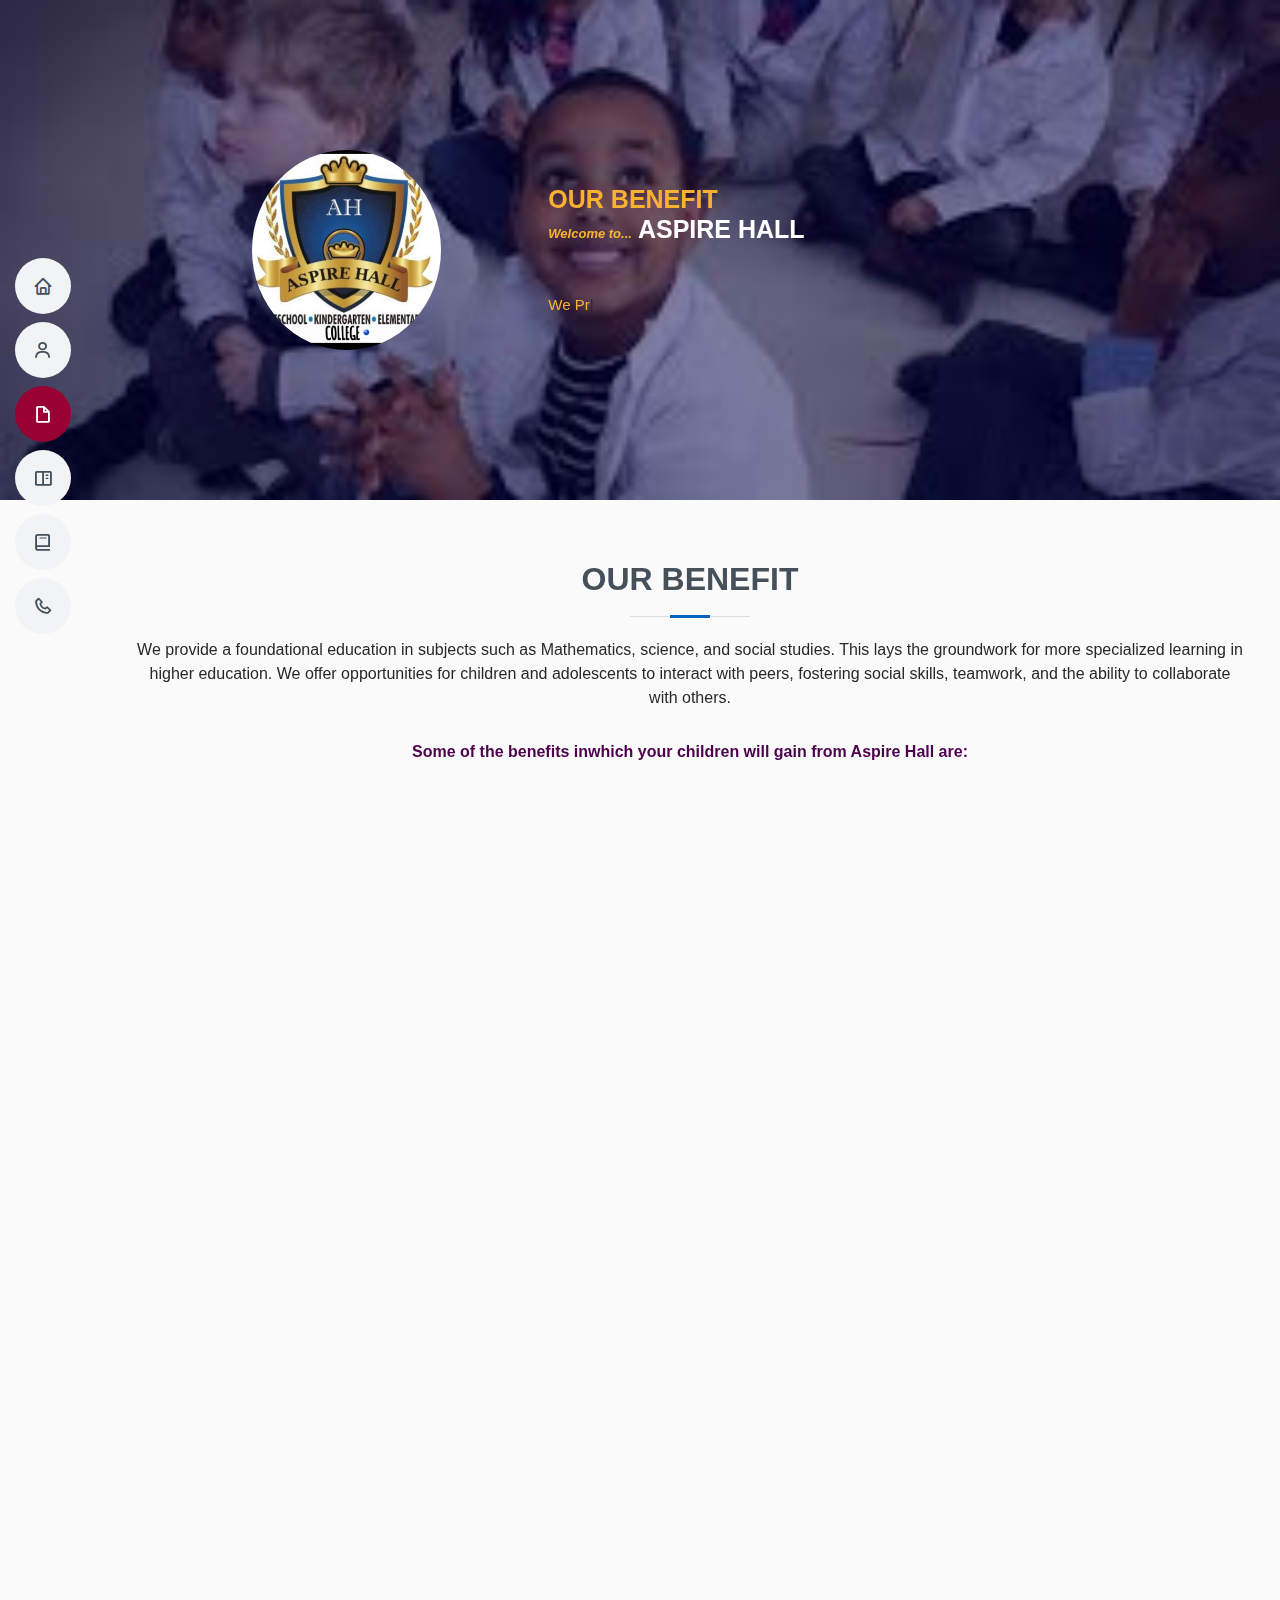
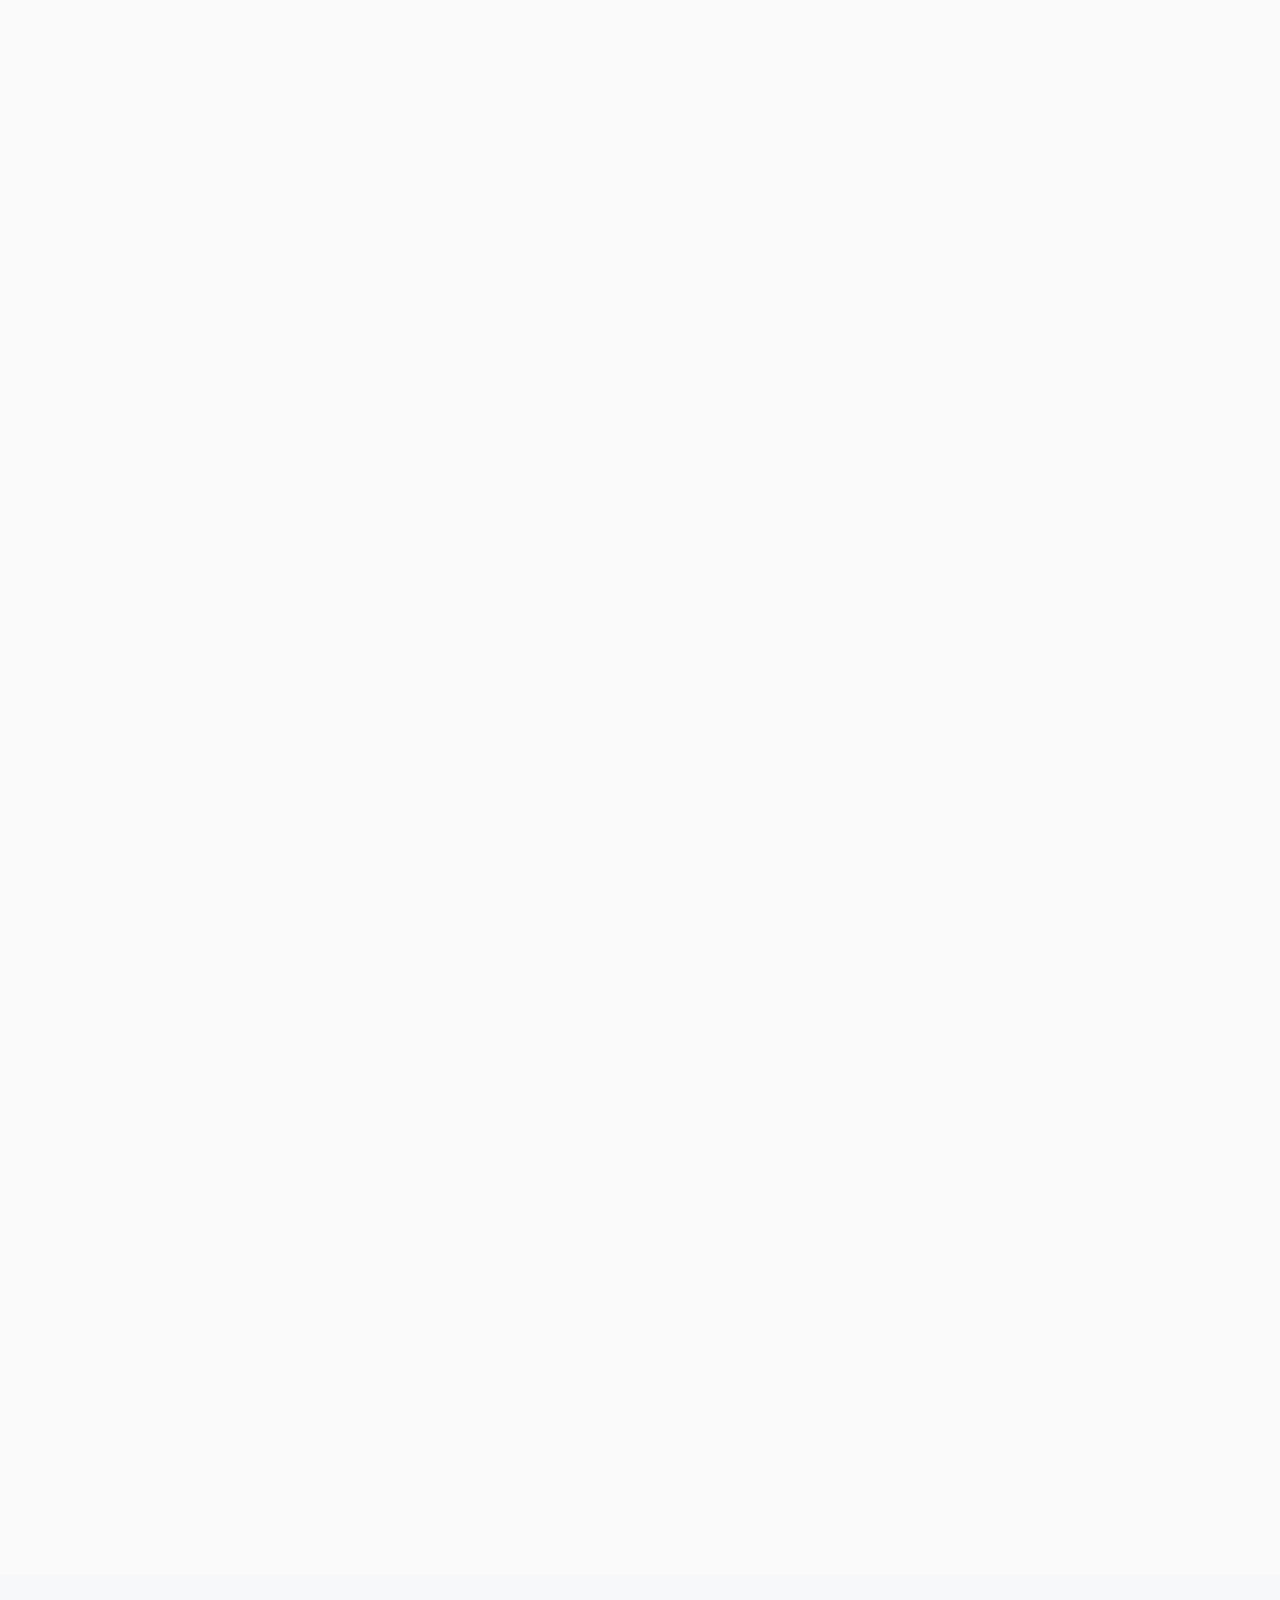
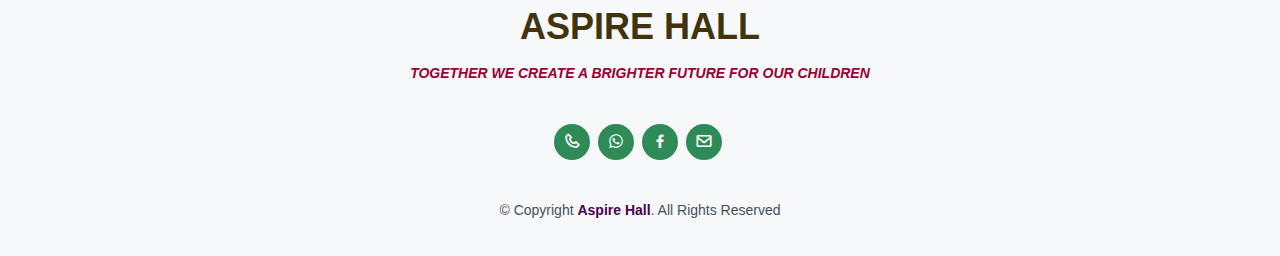
<file: benefit.html>
<!DOCTYPE html>
<html lang="en">

<head>
    <meta charset="utf-8">
    <meta content="width=device-width, initial-scale=1.0" name="viewport">

    <title>AH</title>
    <meta content="" name="descriptison">
    <meta content="" name="keywords">

    <!-- Favicons -->
    <!-- <link href="assets/img/favicon.png" rel="icon"> -->
    <link href="assets/img/aspire hall image.jpg" rel="icon">

    <!-- Google Fonts -->

    <!-- Vendor CSS Files -->
    <link href="assets/vendor/bootstrap/css/bootstrap.min.css" rel="stylesheet">
    <link href="assets/vendor/icofont/icofont.min.css" rel="stylesheet">
    <link href="assets/vendor/boxicons/css/boxicons.min.css" rel="stylesheet">
    <link href="assets/vendor/venobox/venobox.css" rel="stylesheet">
    <link href="assets/vendor/owl.carousel/assets/owl.carousel.min.css" rel="stylesheet">
    <link href="assets/vendor/aos/aos.css" rel="stylesheet">

    <!-- Template Main CSS File -->
    <link href="assets/css/style.css" rel="stylesheet">
    <style>
        .contact {
            color: #45505b;
            text-decoration: none;
        }

        .contact:hover {
            color: green;
            text-decoration: none;
        }
    </style>
    <!-- =======================================================
  * Template Name: MyResume - v2.1.0
  * Template URL: https://bootstrapmade.com/free-html-bootstrap-template-my-resume/
  * Author: BootstrapMade.com
  * License: https://bootstrapmade.com/license/
  ======================================================== -->
</head>

<body style="padding-top: 0px;">

    <!-- ======= Mobile nav toggle button ======= -->
    <button type="button" class="mobile-nav-toggle d-xl-none"><i class="icofont-navigation-menu"></i></button>

    <!-- ======= Header ======= -->
    <header id="header" class="d-flex flex-column justify-content-center">

        <nav class="nav-menu">
            <ul>
                <li><a href="index.html"><i class="bx bx-home"></i> <span>Home</span></a></li>
                <li><a href="about.html"><i class="bx bx-user"></i> <span>About Us</span></a></li>
                <li class="active"><a href="benefit.html"><i class="bx bx-file-blank"></i> <span>Our Benefit</span></a></li>
                <li><a href="gallery.html"><i class="bx bx-book-content"></i> <span>Gallery</span></a></li>
                <li><a href="#"><i class="bx bx-book"></i> <span>View Result</span></a></li>
                <li><a href="#contact"><i class="bx bx-phone"></i> <span>Contact</span></a></li>
                <!-- <li><a href="#address"><i class="bx bx-location-plus"></i> <span>Address</span></a></li> -->
            </ul>
        </nav><!-- .nav-menu -->

    </header><!-- End Header -->


    <!-- ======= About Section ======= -->
    <section id="about" class="about d-flex flex-column justify-content-center"
        style="margin-top: 0px;">
        <div class="container" data-aos="fade-up">

            <div class="row">
                <div class="col-lg-4">
                    <div style="height: 200px;width: 100%;" class="d-flex align-items-center justify-content-center"
                        data-aos="zoom-in">
                        <div>
                          <img src="assets/img/aspire hall image.jpg" class="img-fluid" alt=""
                          style="width: 100%;height: 200px;border-radius: 100%;">
                        </div>
                    </div>
                </div>
                <div class="col-lg-8 pt-4 pt-lg-0 content">
                    <div style="height: 200px;width: 100%;" class="d-flex align-items-center">
                        <div>
                            <h1 style="color: #fdb52ff8;font-size: 25px;font-weight: bold;" data-aos="fade-left">
                                <span><stong>OUR BENEFIT</stong></span>
                                <br>
                                 <i style="font-size: small;">Welcome to...</i> <span style="color:white ;">ASPIRE HALL</span>
                              </h1>
                              <p style="font-size: 15px;margin-top: 50px;">
                                <span class="typed1"
                                  data-typed-items="We Provide Your Children With A Qualitative Knowledge, We Bring Up The Talent In Your Children, We Give Your Children The Best Support They Need,"
                                  style="color: #fdb52ff8;"></span>
                              </p>
                        </div>
                    </div>
                </div>
            </div>

        </div>
    </section><!-- End About Section -->
   
    <main id="main">


      <!-- ======= Resume Section ======= -->
      <section class="resume">
          <div class="container" data-aos="fade-up">

              <div class="section-title">
                  <h2>Our Benefit</h2>
                  <p>We provide a foundational education in subjects such as Mathematics, science, and social studies.
                      This lays the groundwork for more specialized learning in higher education. We offer
                      opportunities for children and adolescents to interact with peers, fostering social skills,
                      teamwork, and the ability to collaborate with others.
                  </p>
                  <p style="padding-top: 30px;color: #4d004d;margin-bottom: 30px;"><strong>Some of the benefits
                          inwhich your children will
                          gain from Aspire Hall are:</strong></p>
              </div>

              <div class="row">
                  <div class="col-lg-6">
                      <!-- <h3 class="resume-title">Sumary</h3> -->
                      <div class="resume-item pb-0" data-aos="zoom-in">
                          <h4 style="color: #990033;">Enhanced Behavior</h4>
                          <p><em>During primary schooling, kids learn more than just writing and reading. Their
                                  personality is honed
                                  when they start interacting with other students from their own age group as they
                                  start adapting to the
                                  changes. In addition, long hours at schools prepare them for the mandatory education
                                  system at a young
                                  age. They start to learn about being dedicated to their schedule, get disciplined
                                  and learn how to
                                  manage their time between school, studies, and playtime..</em></p>
                      </div>
                  </div>
                  <div class="col-lg-6">
                      <div class="resume-item pb-0" data-aos="zoom-in">
                          <h4 style="color: #990033;">Confidence</h4>
                          <p><em>Going and meeting new people every day contributes to boosting confidence in kids at
                                  a young age.
                                  It has been proven that the kids who attend primary school turn out to be more
                                  confident than
                                  homeschooled kids. In this way, the primary school creates positive changes.</em>
                          </p>
                      </div>
                  </div>
              </div>

          </div>
      </section><!-- End Resume Section -->

      <!-- ======= Portfolio Section ======= -->
      <section class="portfolio section-bg">
          <div class="container" data-aos="fade-up">
              <div class="row">
              </div>

              <div class="row portfolio-container" data-aos="fade-up" data-aos-delay="200">

                  <div class="col-lg-4 col-md-6 portfolio-item filter-app" data-aos="zoom-in" data-aos-delay="100">
                      <div class="portfolio-wrap">
                          <img src="assets/img/school2.jpg" class="img-fluid" alt=""
                              style="width: 100%;height: 100%;">
                      </div>
                  </div>

                  <div class="col-lg-4 col-md-6 portfolio-item filter-web" data-aos="zoom-in" data-aos-delay="100">
                      <div class="portfolio-wrap">
                          <img src="assets/img/school3.jpg" class="img-fluid" alt=""
                              style="width: 100%;height: 100%;">
                      </div>
                  </div>

                  <div class="col-lg-4 col-md-6 portfolio-item filter-app" data-aos="zoom-in" data-aos-delay="100">
                      <div class="portfolio-wrap">
                          <img src="assets/img/school4.jpg" class="img-fluid" alt=""
                              style="width: 100%;height: 100%;">
                      </div>
                  </div>



              </div>

          </div>
      </section><!-- End Portfolio Section -->
      <!-- ======= Resume Section ======= -->
      <section id="resume" class="resume">
          <div class="container" data-aos="fade-up">

              <div class="row">
                  <div class="col-lg-6">
                      <div class="resume-item pb-0" data-aos="zoom-in-up">
                          <h4 style="color: #990033;">Bonding</h4>
                          <p><em>As a parent of a single child, this would be a great opportunity for them to meet and
                                  interact with
                                  different people. In fact, even during classes, they might be asked to partner up
                                  with a classmate,
                                  thereby increasing the bond between them. As a result, your child learns more about
                                  emotions,
                                  socializing and also starts developing their personality.</em></p>
                      </div>
                  </div>
                  <div class="col-lg-6">
                      <div class="resume-item pb-0" data-aos="zoom-in-up">
                          <h4 style="color: #990033;">Oral Skills</h4>
                          <p><em>In a school where children are put into interaction every day, they tend to become
                                  outspoken and
                                  have a good command of the language. As they are exposed to communication regularly
                                  from the age of 3,
                                  when the language development is at its peak, they become well-versed and speak
                                  fluently.</em></p>
                      </div>
                  </div>
              </div>

          </div>
      </section><!-- End Resume Section -->
      <!-- ======= Portfolio Section ======= -->
      <section class="portfolio section-bg">
          <div class="container" data-aos="fade-up">
              <div class="row">
              </div>

              <div class="row portfolio-container" data-aos="fade-up" data-aos-delay="200">
                  <div class="col-lg-4 col-md-6 portfolio-item filter-card" data-aos="zoom-in" data-aos-delay="100">
                      <div class="portfolio-wrap">
                          <img src="assets/img/school5.jpg" class="img-fluid" alt=""
                              style="width: 100%;height: 100%;">
                      </div>
                  </div>

                  <div class="col-lg-4 col-md-6 portfolio-item filter-web" data-aos="zoom-in" data-aos-delay="100">
                      <div class="portfolio-wrap">
                          <img src="assets/img/school6.jpg" class="img-fluid" alt=""
                              style="width: 100%;height: 100%;">
                      </div>
                  </div>

                  <div class="col-lg-4 col-md-6 portfolio-item filter-app" data-aos="zoom-in" data-aos-delay="100">
                      <div class="portfolio-wrap">
                          <img src="assets/img/school7.jpg" class="img-fluid" alt=""
                              style="width: 100%;height: 100%;">
                      </div>
                  </div>


              </div>

          </div>
      </section><!-- End Portfolio Section -->

  </main><!-- End #main -->
  <!-- ======= Contact Section ======= -->
  <section id="contact" class="contact" data-aos="fade-up" data-aos-delay="200">
    <div style="width: 100%;height: 400px;margin-top: 0px;background-image: url(assets/img/topheader.svg);
    background-repeat: no-repeat;background-position: center;background-size: cover;background-attachment: fixed;">
      <div style="width: 100%;height: 100%;background: rgba(255, 255, 255, 0.9);color: black;">
        <div id="contact" style="width: 100%;text-align: center;padding-top: 40px;">
          <span style="color: #41340c;    font-size: 36px;
          font-weight: 700;
          position: relative;
          font-family: 'Poppins', sans-serif;">CONTACT US</span>
        </div>
        <div style="width: 100%;text-align: center;color: #45505b;padding: 10px 30px 10px 30px;padding-top: 20px;">
          <i>
            <i class="icofont-rounded-right" style="font-size: 20px;
            padding-right: 2px;
            color: #0563bb;"></i>You can use any of the below medium to reach out to the school administrators to seek
            general information about the school, admission procedures, job vacancy, and other relevant details.
          </i>
        </div>
        <div style="width: 100%;display: flex;justify-content: center;align-items: center;">
          <div class="social-links" style="margin-top: 40px; height: 100px;" data-aos="zoom-in">
            <a href="tel:07030482131" class="twitter" style="margin-right: 20px"><i class="bx bx-phone"></i></a>
            <a href="https://wa.me/+2347030482131" class="facebook" style="margin-right: 20px">
              <i class="bx bxl-whatsapp"></i></a>
            <a href="#" class="instagram" style="margin-right: 20px"><i class="bx bxl-facebook"></i></a>
            <a href="#" class="google-plus"><i class="bx bx-envelope"></i></a>
          </div>

        </div>

      </div>
    </div>
  </section>
  <section id="address">
    <div style="width: 100%;height: 50px;text-align: center;" data-aos="fade-up" data-aos-delay="200">
      <span style="font-size: 30px;color: #41340c;font-weight: 700;">ADDRESS</span>
    </div>
    <div style="width: 100%;height: 50px;text-align: center;padding-top: 0px;" data-aos="fade-up" data-aos-delay="200">
      <span style="font-size: 15px;"><i>You can use google location to get to us?</i> </span>
    </div>
    <div style="width: 100%;display: flex;justify-content: center;align-items: center;">
      <div style="width: 80%;height: 300px;" data-aos="zoom-in" data-aos-delay="100">

        <iframe
          src="https://www.google.com/maps/embed?pb=!1m18!1m12!1m3!1d6707.399926243319!2d6.559573764590965!3d10.710802210019315!2m3!1f0!2f0!3f0!3m2!1i1024!2i768!4f13.1!3m3!1m2!1s0x11b3512bb2a0a31f%3A0xf5105ec8bc136fa8!2sALLAHU%20LATEEF%20SCHOOL%20OF%20HEALTH%20SCIENCE!5e1!3m2!1sen!2sng!4v1672449109995!5m2!1sen!2sng"
          style="border:0;height: 100%;width: 100%;box-shadow:0px 0px 5px rgba(0, 0, 0, 1.0);" allowfullscreen=""
          loading="lazy" referrerpolicy="no-referrer-when-downgrade"></iframe>
      </div>
    </div>

  </section>
  <!-- End Testimonials Section -->
  <!-- ======= Footer ======= -->
  <footer id="footer">
    <div class="container">
      <!-- <a href="privacy.html"><i class="bx bx-shield-alt-2"></i> <span>Privacy Policy</span></a> -->
      <h3 style="color: #41340c;">ASPIRE HALL</h3>
      <p><strong style="color: #990033;">TOGETHER WE CREATE A BRIGHTER FUTURE FOR OUR CHILDREN</strong></p>
      <div class="social-links">
        <a href="#" class="twitter"><i class="bx bx-phone"></i></a>
        <a href="#" class="facebook"><i class="bx bxl-whatsapp"></i></a>
        <a href="#" class="instagram"><i class="bx bxl-facebook"></i></a>
        <a href="#" class="google-plus"><i class="bx bx-envelope"></i></a>
      </div>
      <div class="copyright">
        &copy; Copyright <strong><span style="color: #4d004d;">Aspire Hall</span></strong>. All Rights
        Reserved
      </div>
    </div>
  </footer><!-- End Footer -->

    <a href="#" class="back-to-top"><i class="bx bx-up-arrow-alt"></i></a>
    <div id="preloader">
    </div>

    <!-- Vendor JS Files -->
    <script src="assets/vendor/jquery/jquery.min.js"></script>
    <script src="assets/vendor/bootstrap/js/bootstrap.bundle.min.js"></script>
    <script src="assets/vendor/bootstrap/js/inview.js"></script>
    <script src="assets/vendor/bootstrap/js/popper.min.js"></script>
    <script src="assets/vendor/jquery.easing/jquery.easing.min.js"></script>
    <script src="assets/vendor/php-email-form/validate.js"></script>
    <script src="assets/vendor/waypoints/jquery.waypoints.min.js"></script>
    <script src="assets/vendor/counterup/counterup.min.js"></script>
    <script src="assets/vendor/isotope-layout/isotope.pkgd.min.js"></script>
    <script src="assets/vendor/venobox/venobox.min.js"></script>
    <script src="assets/vendor/owl.carousel/owl.carousel.min.js"></script>
    <script src="assets/vendor/typed.js/typed.min.js"></script>
    <script src="assets/vendor/aos/aos.js"></script>

    <!-- Template Main JS File -->
    <script src="assets/js/main.js"></script>
</body>

</html>
</file>
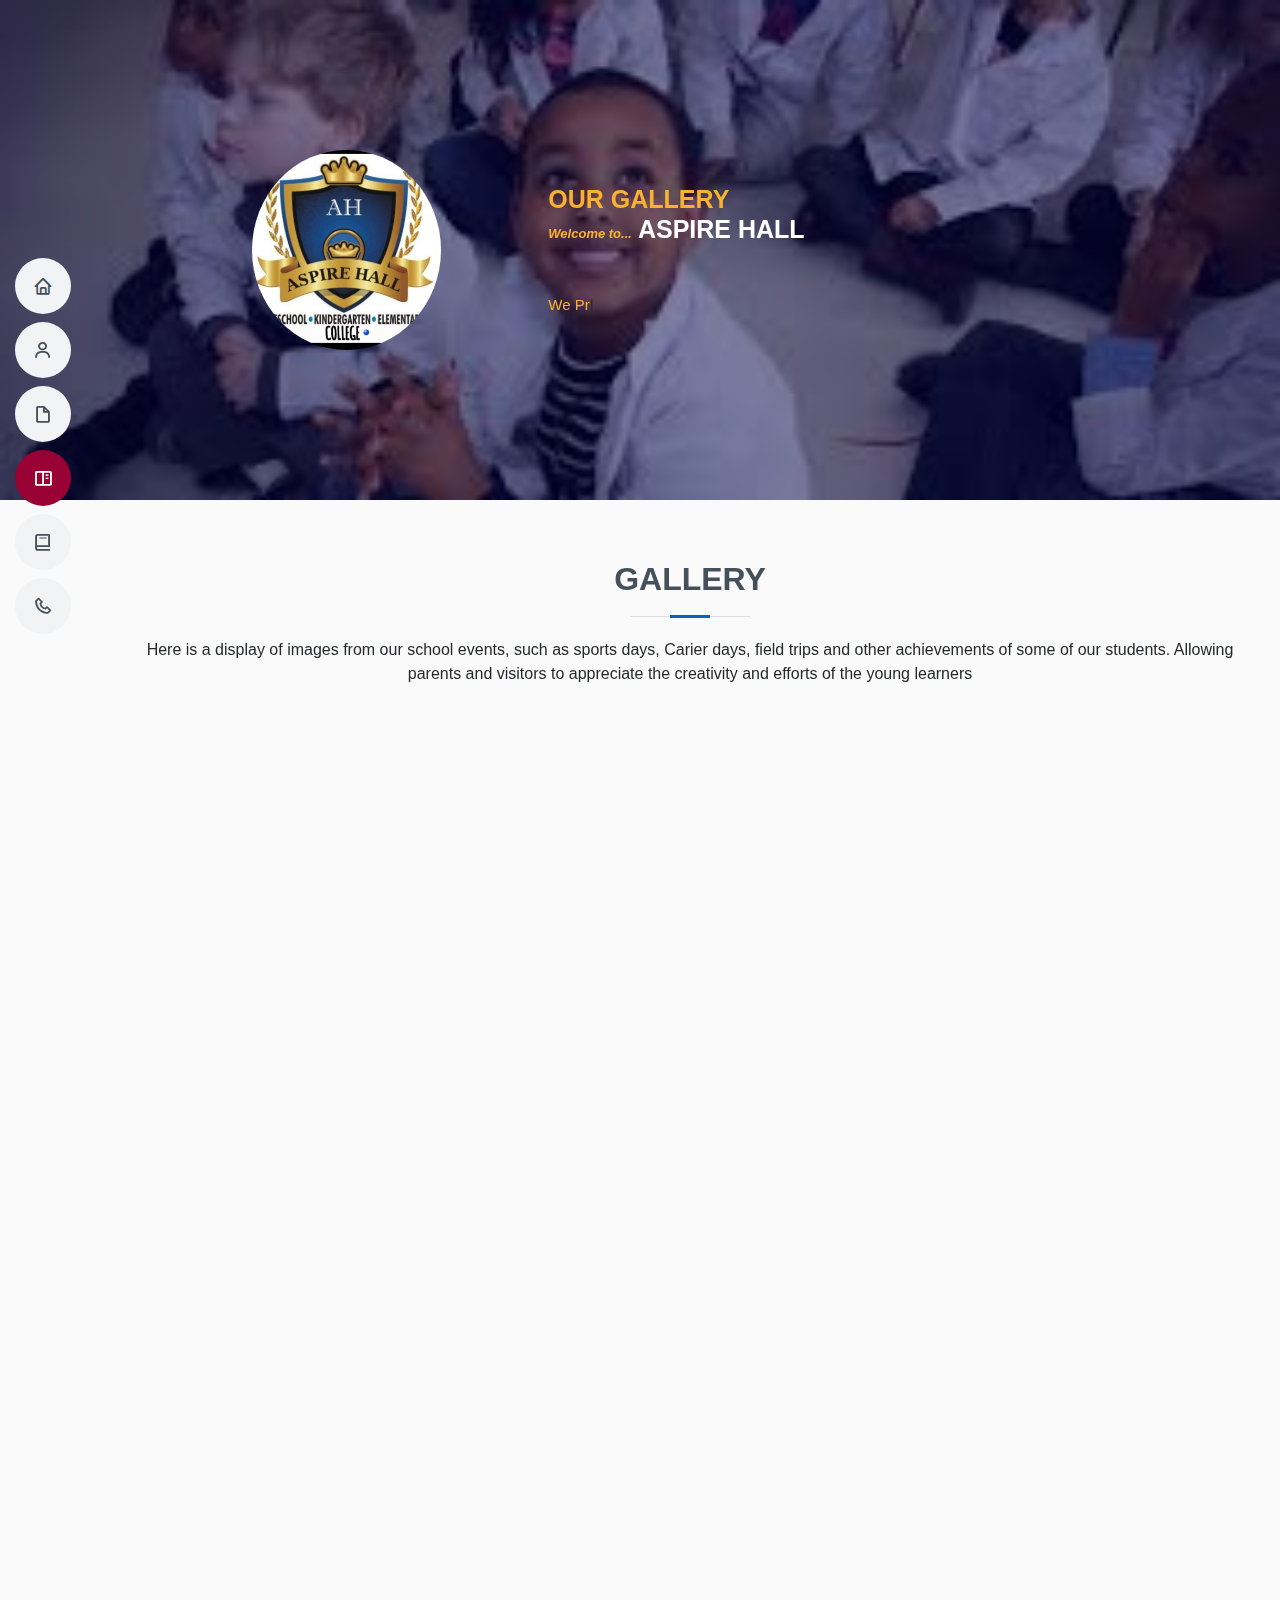
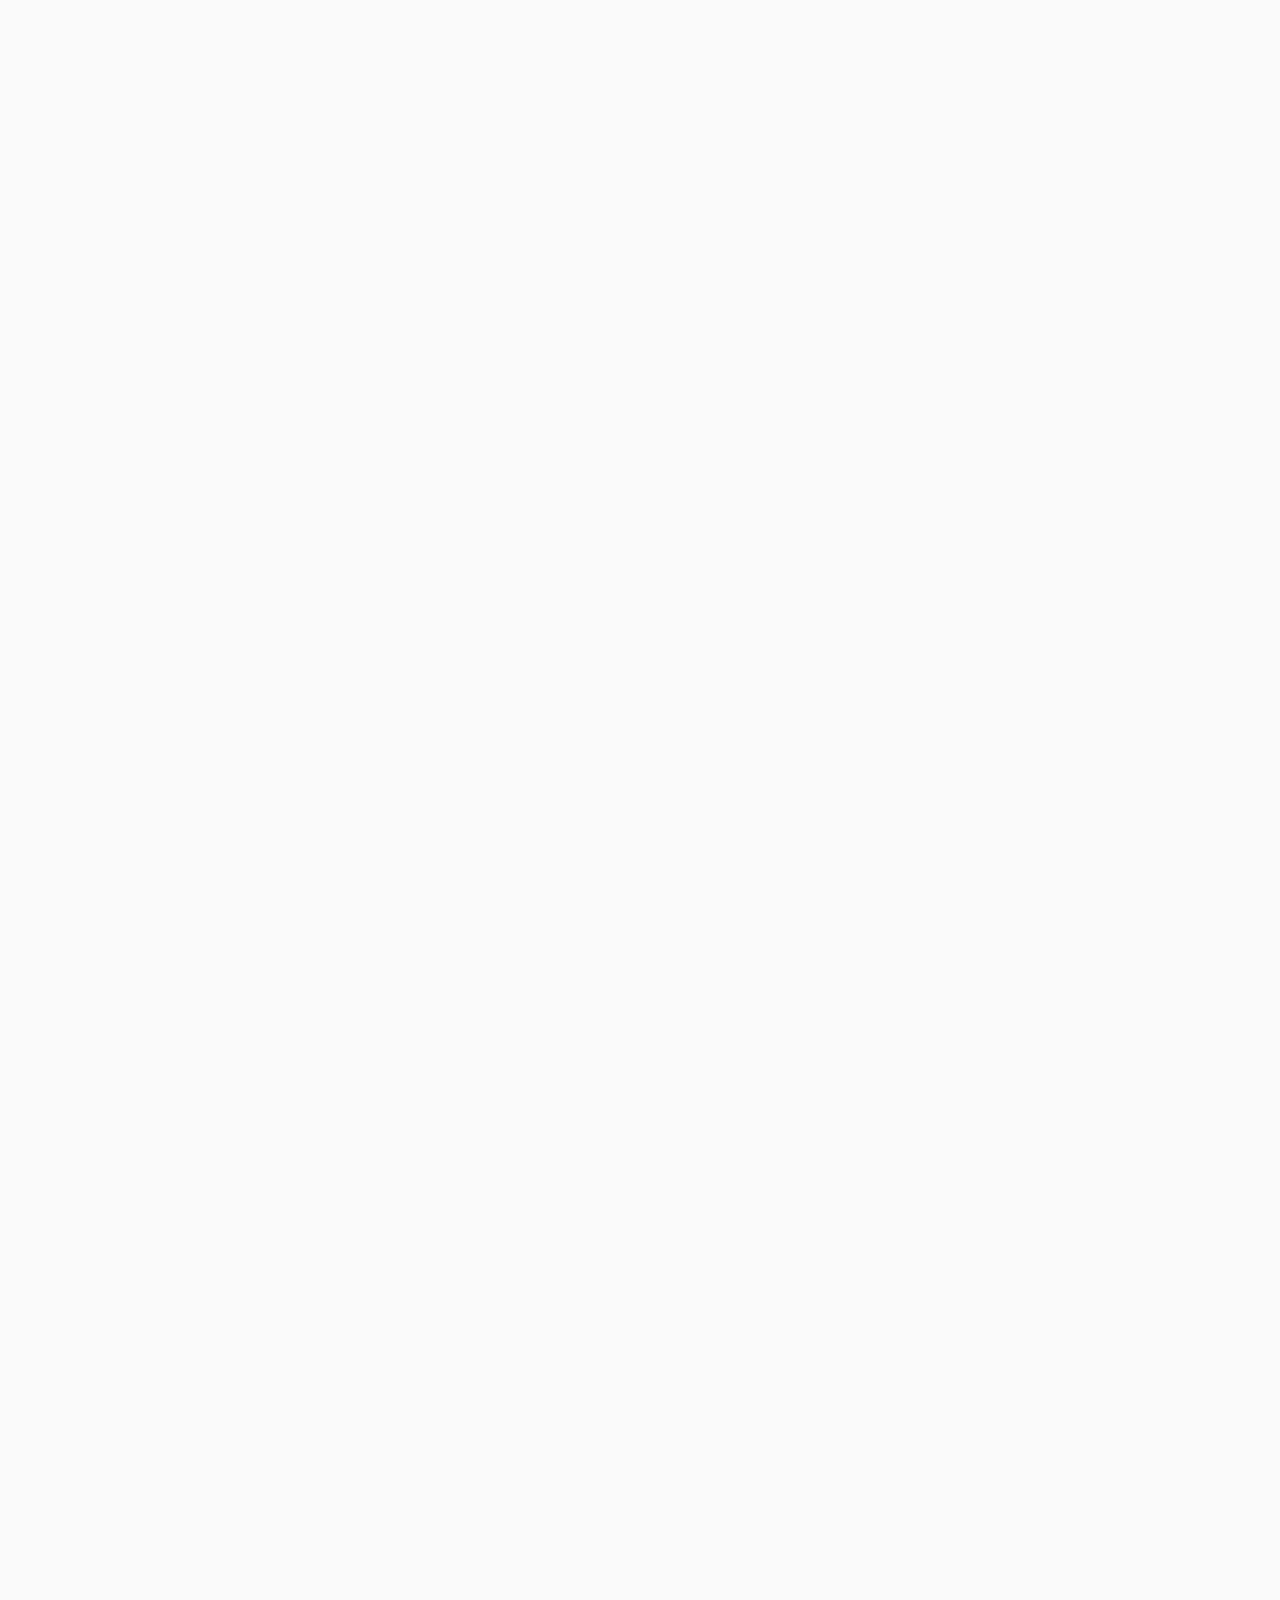
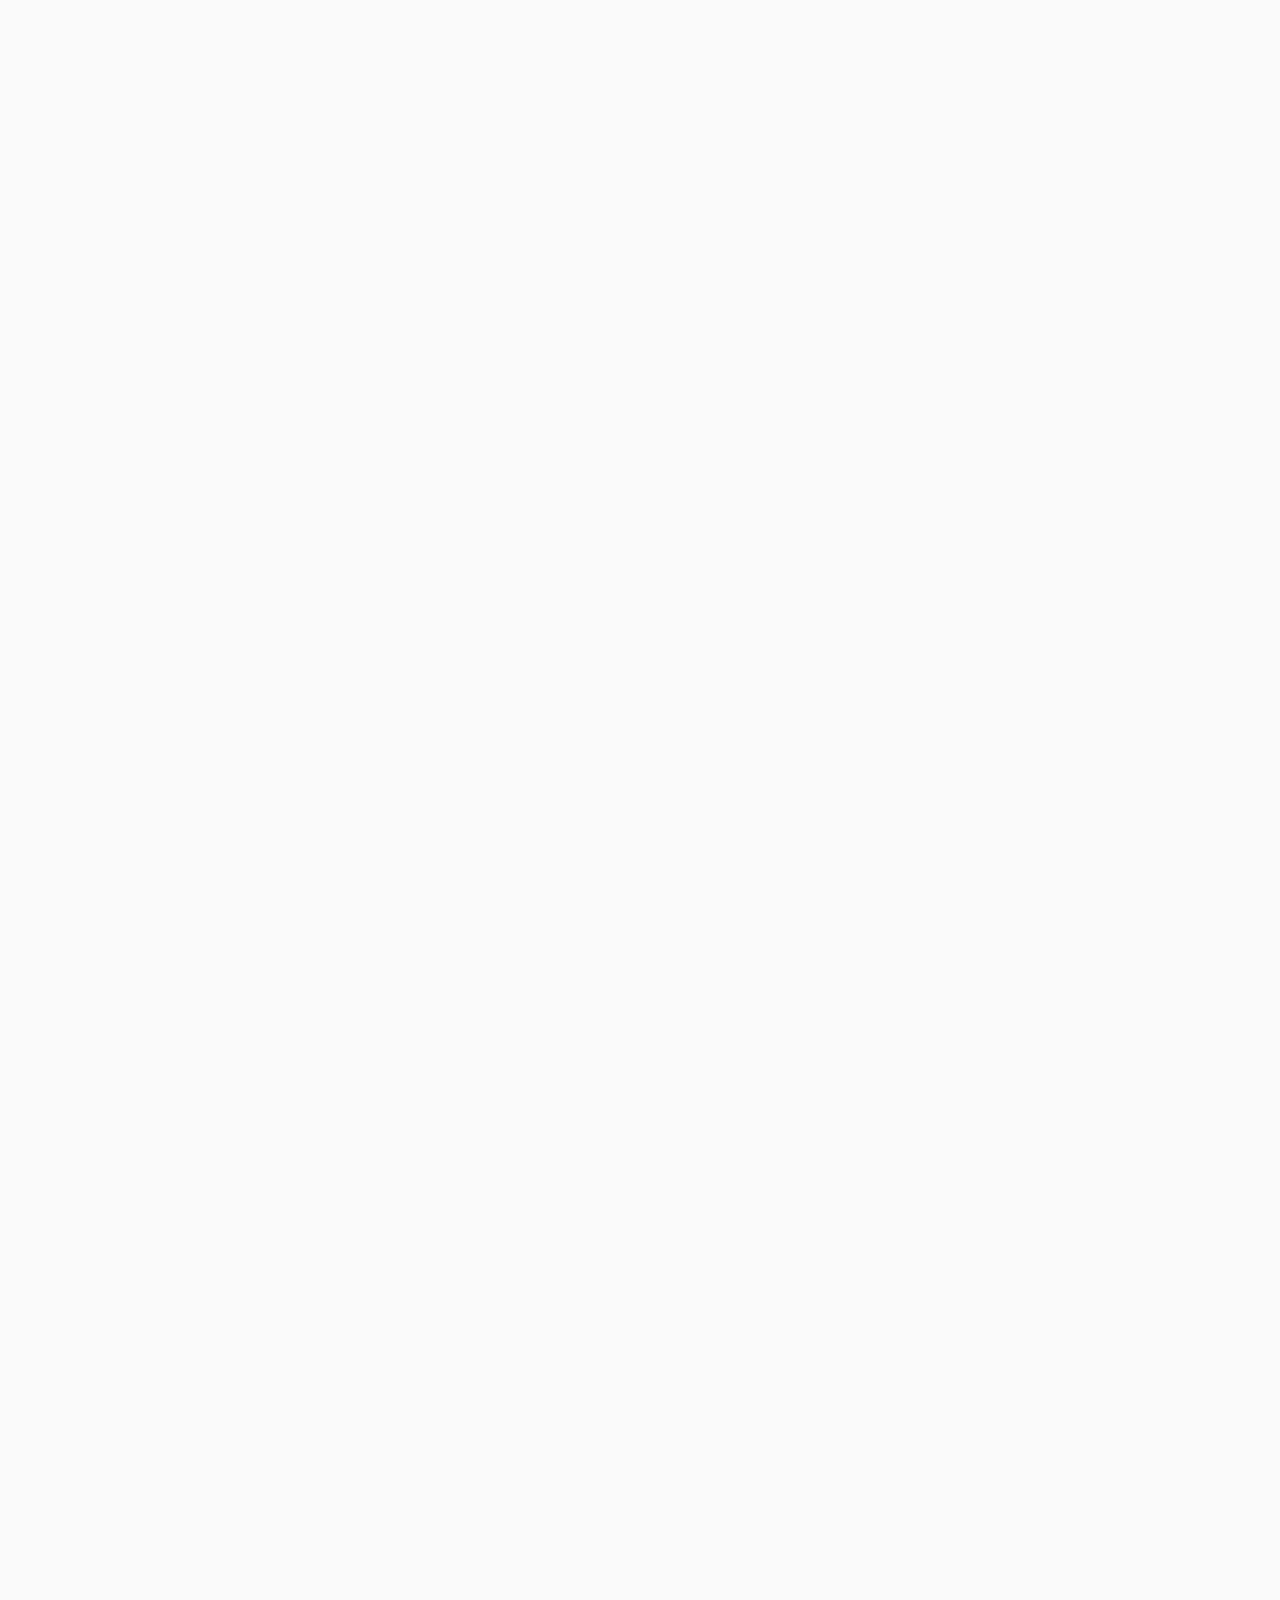
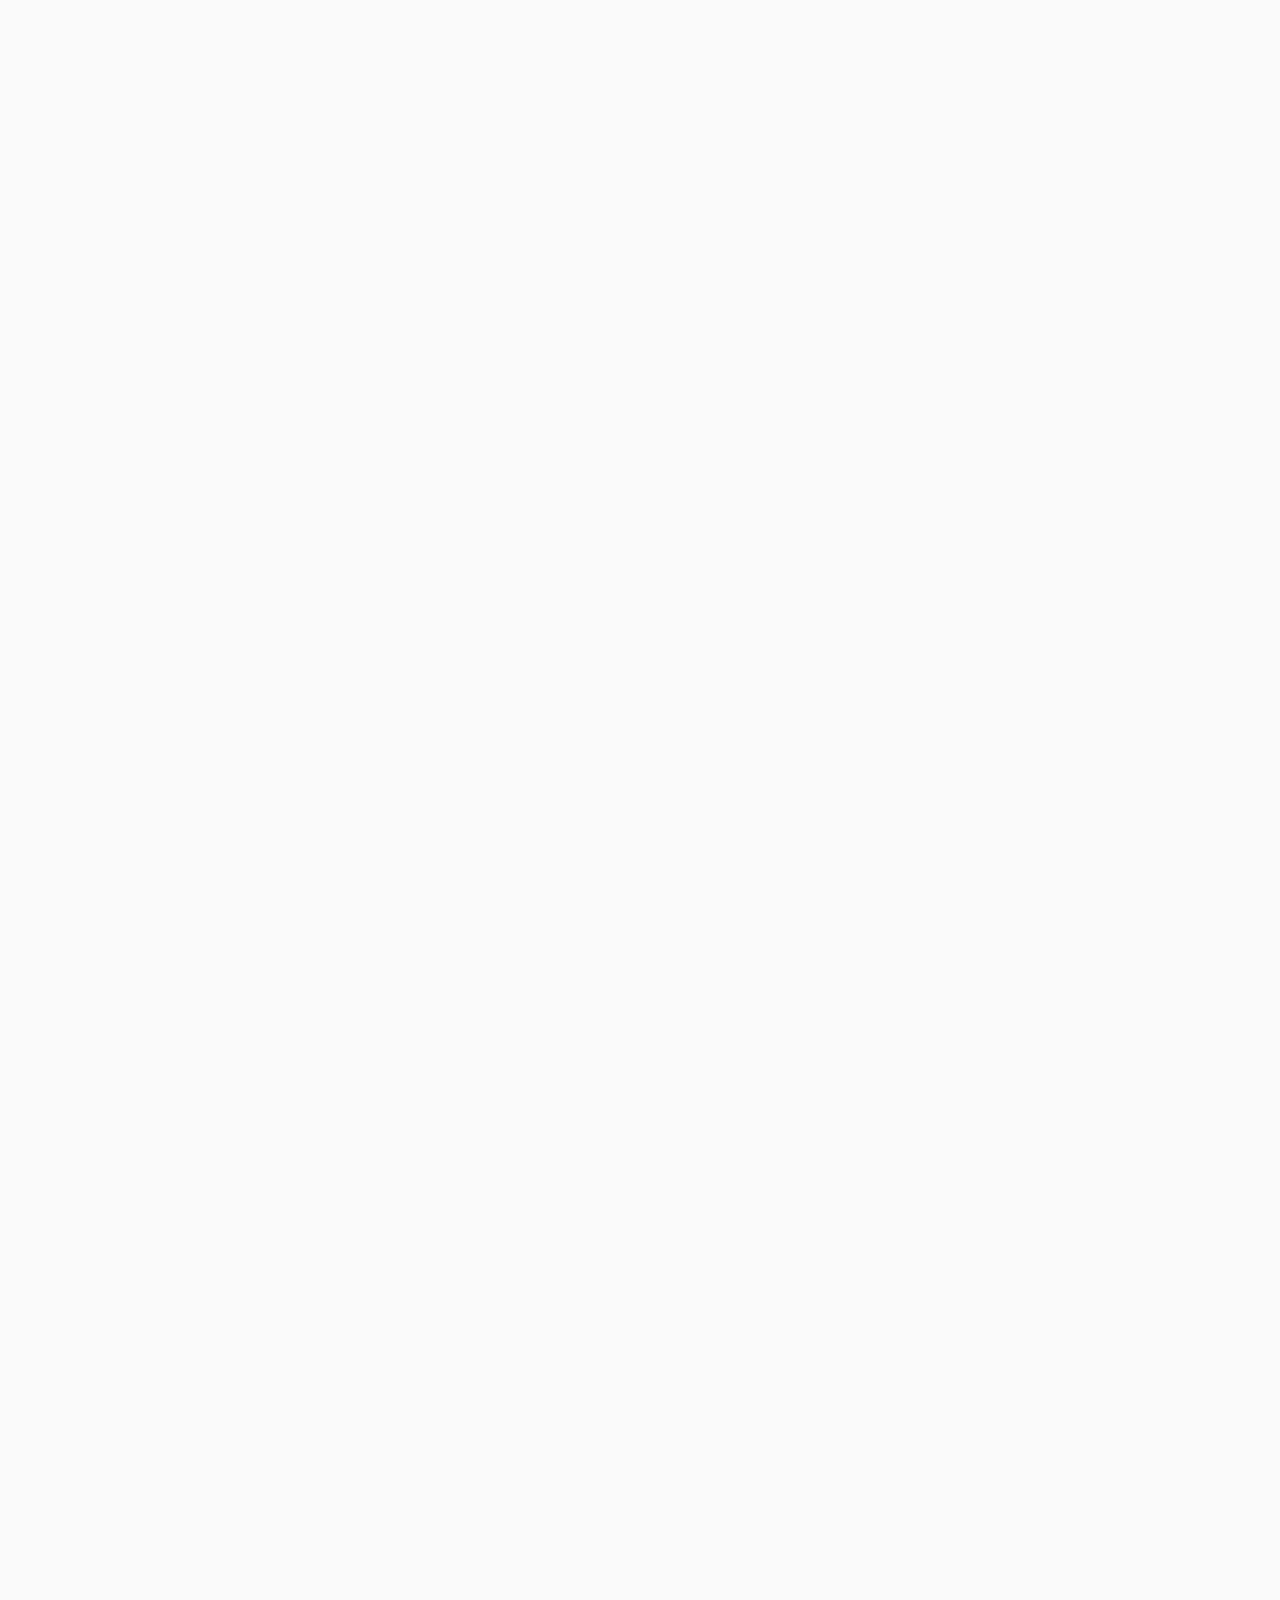
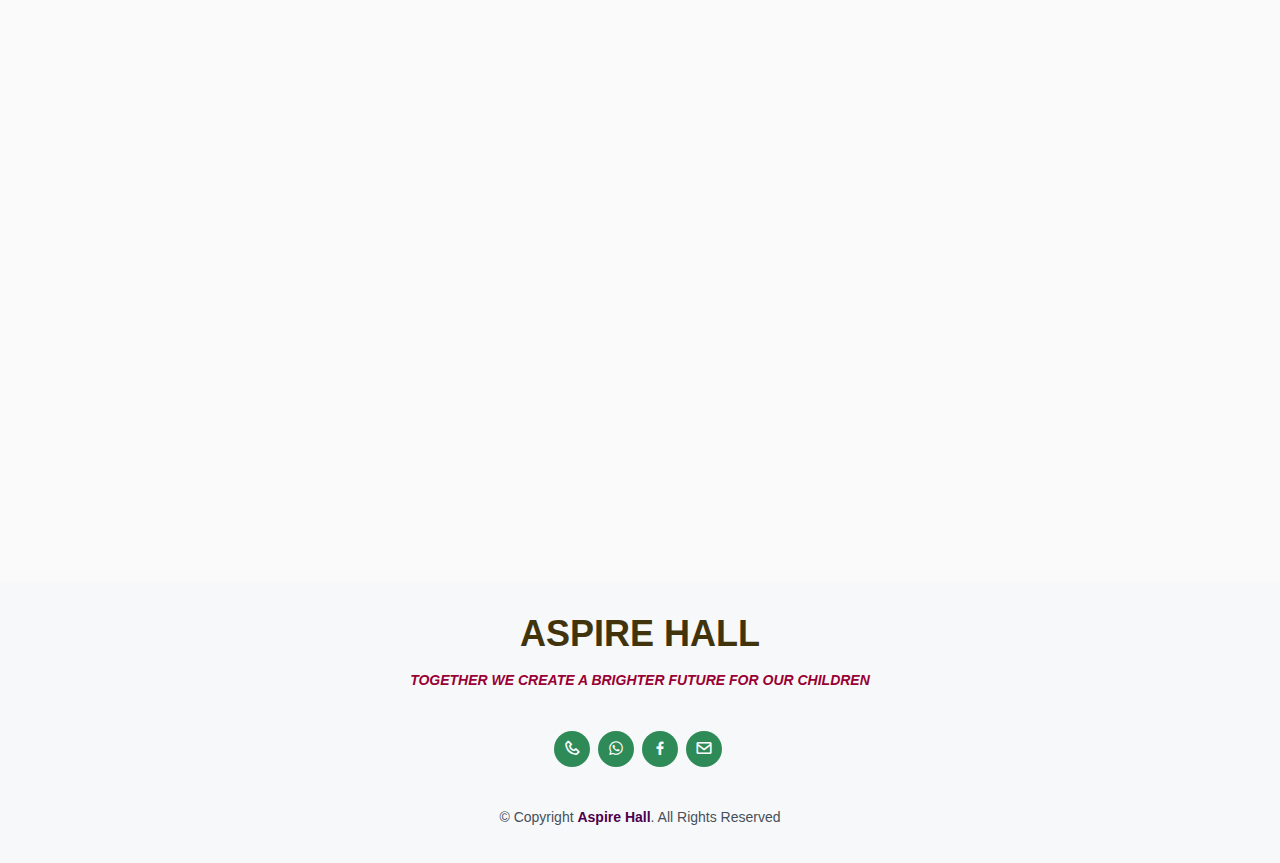
<file: gallery.html>
<!DOCTYPE html>
<html lang="en">

<head>
    <meta charset="utf-8">
    <meta content="width=device-width, initial-scale=1.0" name="viewport">

    <title>AH</title>
    <meta content="" name="descriptison">
    <meta content="" name="keywords">

    <!-- Favicons -->
    <!-- <link href="assets/img/favicon.png" rel="icon"> -->
    <link href="assets/img/aspire hall image.jpg" rel="icon">

    <!-- Google Fonts -->

    <!-- Vendor CSS Files -->
    <link href="assets/vendor/bootstrap/css/bootstrap.min.css" rel="stylesheet">
    <link href="assets/vendor/icofont/icofont.min.css" rel="stylesheet">
    <link href="assets/vendor/boxicons/css/boxicons.min.css" rel="stylesheet">
    <link href="assets/vendor/venobox/venobox.css" rel="stylesheet">
    <link href="assets/vendor/owl.carousel/assets/owl.carousel.min.css" rel="stylesheet">
    <link href="assets/vendor/aos/aos.css" rel="stylesheet">

    <!-- Template Main CSS File -->
    <link href="assets/css/style.css" rel="stylesheet">
    <style>
        .contact {
            color: #45505b;
            text-decoration: none;
        }

        .contact:hover {
            color: green;
            text-decoration: none;
        }
    </style>
    <!-- =======================================================
  * Template Name: MyResume - v2.1.0
  * Template URL: https://bootstrapmade.com/free-html-bootstrap-template-my-resume/
  * Author: BootstrapMade.com
  * License: https://bootstrapmade.com/license/
  ======================================================== -->
</head>

<body style="padding-top: 0px;">

    <!-- ======= Mobile nav toggle button ======= -->
    <button type="button" class="mobile-nav-toggle d-xl-none"><i class="icofont-navigation-menu"></i></button>

    <!-- ======= Header ======= -->
    <header id="header" class="d-flex flex-column justify-content-center">

        <nav class="nav-menu">
            <ul>
                <li><a href="index.html"><i class="bx bx-home"></i> <span>Home</span></a></li>
                <li><a href="about.html"><i class="bx bx-user"></i> <span>About Us</span></a></li>
                <li><a href="benefit.html"><i class="bx bx-file-blank"></i> <span>Our Benefit</span></a></li>
                <li class="active"><a href="gallery.html"><i class="bx bx-book-content"></i> <span>Gallery</span></a></li>
                <li><a href="#"><i class="bx bx-book"></i> <span>View Result</span></a></li>
                <li><a href="#contact"><i class="bx bx-phone"></i> <span>Contact</span></a></li>
                <!-- <li><a href="#address"><i class="bx bx-location-plus"></i> <span>Address</span></a></li> -->
            </ul>
        </nav><!-- .nav-menu -->

    </header><!-- End Header -->

    <!-- ======= About Section ======= -->
    <section id="about" class="about d-flex flex-column justify-content-center"
        style="margin-top: 0px;">
        <div class="container" data-aos="fade-up">

            <div class="row">
                <div class="col-lg-4">
                    <div style="height: 200px;width: 100%;" class="d-flex align-items-center justify-content-center"
                        data-aos="zoom-in">
                        <div>
                            <img src="assets/img/aspire hall image.jpg" class="img-fluid" alt=""
                                style="width: 100%;height: 200px;border-radius: 100%;">
                        </div>
                    </div>
                </div>
                <div class="col-lg-8 pt-4 pt-lg-0 content">
                    <div style="height: 200px;width: 100%;" class="d-flex align-items-center">
                        <div>
                            <h1 style="color: #fdb52ff8;font-size: 25px;font-weight: bold;" data-aos="fade-left">
                                <span><stong>OUR GALLERY</stong></span>
                                <br>
                                <i style="font-size: small;">Welcome to...</i> <span style="color:white ;">ASPIRE HALL</span>
                              </h1>
                              <p style="font-size: 15px;margin-top: 50px;">
                                <span class="typed1"
                                  data-typed-items="We Provide Your Children With A Qualitative Knowledge, We Bring Up The Talent In Your Children, We Give Your Children The Best Support They Need,"
                                  style="color: #fdb52ff8;"></span>
                              </p>
                        </div>
                    </div>
                </div>
            </div>

        </div>
    </section><!-- End About Section -->
   
    <main id="main">
        <!-- ======= gallery Section ======= -->
        <section id="gallery" class="portfolio section-bg">
            <div class="container" data-aos="fade-up">

                <div class="section-title">
                    <h2>Gallery</h2>
                    <p> Here is a display of images from our school events, such as sports days, Carier days, field
                        trips and other achievements of some of our students. Allowing parents and visitors to
                        appreciate the creativity and efforts of the young learners</p>
                </div>

            </div>
        </section><!-- End gallery Section -->
        <!-- ======= gallery Section ======= -->
        <section id="gallery" class="portfolio section-bg">
            <div class="container" data-aos="fade-up">

                <div class="section-title">
                    <h2 style="font-size: 20px;">Our staffs</h2>
                </div>

                <div class="row portfolio-container" data-aos="fade-up" data-aos-delay="200">

                    <div class="col-lg-4 col-md-6 portfolio-item filter-app" data-aos="zoom-in" data-aos-delay="100">
                        <div class="portfolio-wrap">
                            <img src="assets/img/school2.jpg" class="img-fluid" alt=""
                                style="width: 100%;height: 100%;">
                        </div>
                    </div>

                    <div class="col-lg-4 col-md-6 portfolio-item filter-web" data-aos="zoom-in" data-aos-delay="100">
                        <div class="portfolio-wrap">
                            <img src="assets/img/school3.jpg" class="img-fluid" alt=""
                                style="width: 100%;height: 100%;">
                        </div>
                    </div>

                    <div class="col-lg-4 col-md-6 portfolio-item filter-app" data-aos="zoom-in" data-aos-delay="100">
                        <div class="portfolio-wrap">
                            <img src="assets/img/school4.jpg" class="img-fluid" alt=""
                                style="width: 100%;height: 100%;">
                        </div>
                    </div>

                    <div class="col-lg-4 col-md-6 portfolio-item filter-card" data-aos="zoom-in" data-aos-delay="100">
                        <div class="portfolio-wrap">
                            <img src="assets/img/school5.jpg" class="img-fluid" alt=""
                                style="width: 100%;height: 100%;">
                        </div>
                    </div>

                    <div class="col-lg-4 col-md-6 portfolio-item filter-web" data-aos="zoom-in" data-aos-delay="100">
                        <div class="portfolio-wrap">
                            <img src="assets/img/school6.jpg" class="img-fluid" alt=""
                                style="width: 100%;height: 100%;">
                        </div>
                    </div>

                    <div class="col-lg-4 col-md-6 portfolio-item filter-app" data-aos="zoom-in" data-aos-delay="100">
                        <div class="portfolio-wrap">
                            <img src="assets/img/school7.jpg" class="img-fluid" alt=""
                                style="width: 100%;height: 100%;">
                        </div>
                    </div>

                    <div class="col-lg-4 col-md-6 portfolio-item filter-card" data-aos="zoom-in" data-aos-delay="100">
                        <div class="portfolio-wrap">
                            <img src="assets/img/school8.jpg" class="img-fluid" alt=""
                                style="width: 100%;height: 100%;">
                        </div>
                    </div>

                    <div class="col-lg-4 col-md-6 portfolio-item filter-card" data-aos="zoom-in" data-aos-delay="100">
                        <div class="portfolio-wrap">
                            <img src="assets/img/school9.jpg" class="img-fluid" alt=""
                                style="width: 100%;height: 100%;">
                        </div>
                    </div>

                    <div class="col-lg-4 col-md-6 portfolio-item filter-web" data-aos="zoom-in" data-aos-delay="100">
                        <div class="portfolio-wrap">
                            <img src="assets/img/school10.jpg" class="img-fluid" alt=""
                                style="width: 100%;height: 100%;">
                        </div>
                    </div>

                </div>

            </div>
        </section><!-- End gallery Section -->
        <!-- ======= gallery Section ======= -->
        <section id="gallery" class="portfolio section-bg">
            <div class="container" data-aos="fade-up">

                <div class="section-title">
                    <h2 style="font-size: 20px;">Our Pupils On children's day</h2>
                </div>


                <div class="row portfolio-container" data-aos="fade-up" data-aos-delay="200">

                    <div class="col-lg-4 col-md-6 portfolio-item filter-app" data-aos="zoom-in" data-aos-delay="100">
                        <div class="portfolio-wrap">
                            <img src="assets/img/school2.jpg" class="img-fluid" alt=""
                                style="width: 100%;height: 100%;">
                        </div>
                    </div>

                    <div class="col-lg-4 col-md-6 portfolio-item filter-web" data-aos="zoom-in" data-aos-delay="100">
                        <div class="portfolio-wrap">
                            <img src="assets/img/school3.jpg" class="img-fluid" alt=""
                                style="width: 100%;height: 100%;">
                        </div>
                    </div>

                    <div class="col-lg-4 col-md-6 portfolio-item filter-app" data-aos="zoom-in" data-aos-delay="100">
                        <div class="portfolio-wrap">
                            <img src="assets/img/school4.jpg" class="img-fluid" alt=""
                                style="width: 100%;height: 100%;">
                        </div>
                    </div>

                    <div class="col-lg-4 col-md-6 portfolio-item filter-card" data-aos="zoom-in" data-aos-delay="100">
                        <div class="portfolio-wrap">
                            <img src="assets/img/school5.jpg" class="img-fluid" alt=""
                                style="width: 100%;height: 100%;">
                        </div>
                    </div>

                    <div class="col-lg-4 col-md-6 portfolio-item filter-web" data-aos="zoom-in" data-aos-delay="100">
                        <div class="portfolio-wrap">
                            <img src="assets/img/school6.jpg" class="img-fluid" alt=""
                                style="width: 100%;height: 100%;">
                        </div>
                    </div>

                    <div class="col-lg-4 col-md-6 portfolio-item filter-app" data-aos="zoom-in" data-aos-delay="100">
                        <div class="portfolio-wrap">
                            <img src="assets/img/school7.jpg" class="img-fluid" alt=""
                                style="width: 100%;height: 100%;">
                        </div>
                    </div>

                    <div class="col-lg-4 col-md-6 portfolio-item filter-card" data-aos="zoom-in" data-aos-delay="100">
                        <div class="portfolio-wrap">
                            <img src="assets/img/school8.jpg" class="img-fluid" alt=""
                                style="width: 100%;height: 100%;">
                        </div>
                    </div>

                    <div class="col-lg-4 col-md-6 portfolio-item filter-card" data-aos="zoom-in" data-aos-delay="100">
                        <div class="portfolio-wrap">
                            <img src="assets/img/school9.jpg" class="img-fluid" alt=""
                                style="width: 100%;height: 100%;">
                        </div>
                    </div>

                    <div class="col-lg-4 col-md-6 portfolio-item filter-web" data-aos="zoom-in" data-aos-delay="100">
                        <div class="portfolio-wrap">
                            <img src="assets/img/school10.jpg" class="img-fluid" alt=""
                                style="width: 100%;height: 100%;">
                        </div>
                    </div>

                </div>

            </div>
        </section><!-- End gallery Section -->
        <!-- ======= gallery Section ======= -->
        <section id="gallery" class="portfolio section-bg">
            <div class="container" data-aos="fade-up">

                <div class="section-title">
                    <h2 style="font-size: 20px;">Pupils on Carier day</h2>
                </div>
                <div class="row portfolio-container" data-aos="fade-up" data-aos-delay="200">

                    <div class="col-lg-4 col-md-6 portfolio-item filter-app" data-aos="zoom-in" data-aos-delay="100">
                        <div class="portfolio-wrap">
                            <img src="assets/img/school2.jpg" class="img-fluid" alt=""
                                style="width: 100%;height: 100%;">
                        </div>
                    </div>

                    <div class="col-lg-4 col-md-6 portfolio-item filter-web" data-aos="zoom-in" data-aos-delay="100">
                        <div class="portfolio-wrap">
                            <img src="assets/img/school3.jpg" class="img-fluid" alt=""
                                style="width: 100%;height: 100%;">
                        </div>
                    </div>

                    <div class="col-lg-4 col-md-6 portfolio-item filter-app" data-aos="zoom-in" data-aos-delay="100">
                        <div class="portfolio-wrap">
                            <img src="assets/img/school4.jpg" class="img-fluid" alt=""
                                style="width: 100%;height: 100%;">
                        </div>
                    </div>

                    <div class="col-lg-4 col-md-6 portfolio-item filter-card" data-aos="zoom-in" data-aos-delay="100">
                        <div class="portfolio-wrap">
                            <img src="assets/img/school5.jpg" class="img-fluid" alt=""
                                style="width: 100%;height: 100%;">
                        </div>
                    </div>

                    <div class="col-lg-4 col-md-6 portfolio-item filter-web" data-aos="zoom-in" data-aos-delay="100">
                        <div class="portfolio-wrap">
                            <img src="assets/img/school6.jpg" class="img-fluid" alt=""
                                style="width: 100%;height: 100%;">
                        </div>
                    </div>

                    <div class="col-lg-4 col-md-6 portfolio-item filter-app" data-aos="zoom-in" data-aos-delay="100">
                        <div class="portfolio-wrap">
                            <img src="assets/img/school7.jpg" class="img-fluid" alt=""
                                style="width: 100%;height: 100%;">
                        </div>
                    </div>

                    <div class="col-lg-4 col-md-6 portfolio-item filter-card" data-aos="zoom-in" data-aos-delay="100">
                        <div class="portfolio-wrap">
                            <img src="assets/img/school8.jpg" class="img-fluid" alt=""
                                style="width: 100%;height: 100%;">
                        </div>
                    </div>

                    <div class="col-lg-4 col-md-6 portfolio-item filter-card" data-aos="zoom-in" data-aos-delay="100">
                        <div class="portfolio-wrap">
                            <img src="assets/img/school9.jpg" class="img-fluid" alt=""
                                style="width: 100%;height: 100%;">
                        </div>
                    </div>

                    <div class="col-lg-4 col-md-6 portfolio-item filter-web" data-aos="zoom-in" data-aos-delay="100">
                        <div class="portfolio-wrap">
                            <img src="assets/img/school10.jpg" class="img-fluid" alt=""
                                style="width: 100%;height: 100%;">
                        </div>
                    </div>

                </div>

            </div>
        </section><!-- End gallery Section -->
        <!-- ======= gallery Section ======= -->
        <section id="gallery" class="portfolio section-bg">
            <div class="container" data-aos="fade-up">

                <div class="section-title">
                    <h2 style="font-size: 20px;">Students on sport event</h2>
                </div>

                <div class="row portfolio-container" data-aos="fade-up" data-aos-delay="200">

                    <div class="col-lg-4 col-md-6 portfolio-item filter-app" data-aos="zoom-in" data-aos-delay="100">
                        <div class="portfolio-wrap">
                            <img src="assets/img/school2.jpg" class="img-fluid" alt=""
                                style="width: 100%;height: 100%;">
                        </div>
                    </div>

                    <div class="col-lg-4 col-md-6 portfolio-item filter-web" data-aos="zoom-in" data-aos-delay="100">
                        <div class="portfolio-wrap">
                            <img src="assets/img/school3.jpg" class="img-fluid" alt=""
                                style="width: 100%;height: 100%;">
                        </div>
                    </div>

                    <div class="col-lg-4 col-md-6 portfolio-item filter-app" data-aos="zoom-in" data-aos-delay="100">
                        <div class="portfolio-wrap">
                            <img src="assets/img/school4.jpg" class="img-fluid" alt=""
                                style="width: 100%;height: 100%;">
                        </div>
                    </div>

                    <div class="col-lg-4 col-md-6 portfolio-item filter-card" data-aos="zoom-in" data-aos-delay="100">
                        <div class="portfolio-wrap">
                            <img src="assets/img/school5.jpg" class="img-fluid" alt=""
                                style="width: 100%;height: 100%;">
                        </div>
                    </div>

                    <div class="col-lg-4 col-md-6 portfolio-item filter-web" data-aos="zoom-in" data-aos-delay="100">
                        <div class="portfolio-wrap">
                            <img src="assets/img/school6.jpg" class="img-fluid" alt=""
                                style="width: 100%;height: 100%;">
                        </div>
                    </div>

                    <div class="col-lg-4 col-md-6 portfolio-item filter-app" data-aos="zoom-in" data-aos-delay="100">
                        <div class="portfolio-wrap">
                            <img src="assets/img/school7.jpg" class="img-fluid" alt=""
                                style="width: 100%;height: 100%;">
                        </div>
                    </div>

                    <div class="col-lg-4 col-md-6 portfolio-item filter-card" data-aos="zoom-in" data-aos-delay="100">
                        <div class="portfolio-wrap">
                            <img src="assets/img/school8.jpg" class="img-fluid" alt=""
                                style="width: 100%;height: 100%;">
                        </div>
                    </div>

                    <div class="col-lg-4 col-md-6 portfolio-item filter-card" data-aos="zoom-in" data-aos-delay="100">
                        <div class="portfolio-wrap">
                            <img src="assets/img/school9.jpg" class="img-fluid" alt=""
                                style="width: 100%;height: 100%;">
                        </div>
                    </div>

                    <div class="col-lg-4 col-md-6 portfolio-item filter-web" data-aos="zoom-in" data-aos-delay="100">
                        <div class="portfolio-wrap">
                            <img src="assets/img/school10.jpg" class="img-fluid" alt=""
                                style="width: 100%;height: 100%;">
                        </div>
                    </div>

                </div>

            </div>
        </section><!-- End gallery Section -->
        <!-- ======= Services Section ======= -->
        <section id="services" class="services">
            <div class="container" data-aos="fade-up">

                <div class="section-title">
                    <h2 style="font-size: 20px;">Best Student of the year (2024 award)</h2>
                    <p>A display of the <strong style="color: #990033;">Best Student of the year (2022 award).</strong>
                        This award was organised by <strong style="color: #990033;">ASPIRE HALL</strong>
                        administrators to
                        express their appreciation and celebration for the creativity and efforts of the young
                        learners.
                    </p>
                </div>

                <div class="row justify-content-center">

                    <div class="col-lg-4 col-md-6" data-aos="zoom-in" data-aos-delay="100">
                        <div class="icon-box iconbox-blue">
                            <div class="icon">
                                <img src="assets/img/school2.jpg" class="img-fluid" alt=""
                                    style="width: 100%;height: 100%; border-radius: 5px; height: 250PX; width: 100%;">
                            </div>
                            <h4><a href="">Suleiman Isah</a></h4>
                            <p> Overall best in neatness.
                            </p>
                        </div>
                    </div>

                    <div class="col-lg-4 col-md-6" data-aos="zoom-in" data-aos-delay="200">
                        <div class="icon-box iconbox-orange ">
                            <div class="icon">
                                <img src="assets/img/school3.jpg" class="img-fluid" alt=""
                                    style="width: 100%;height: 100%; border-radius: 5px; height: 250PX; width: 100%;">
                            </div>
                            <h4><a href="">Joshua Michel</a></h4>
                            <p>Overall best in punctuality</p>
                        </div>
                    </div>

                    <div class="col-lg-4 col-md-6" data-aos="zoom-in" data-aos-delay="300">
                        <div class="icon-box iconbox-pink">
                            <div class="icon">
                                <img src="assets/img/school5.jpg" class="img-fluid" alt=""
                                    style="width: 100%;height: 100%; border-radius: 5px; height: 250PX; width: 100%;">
                            </div>
                            <h4><a href="">Hassana Musa</a></h4>
                            <p>The Most respectfull student of the year</p>
                        </div>
                    </div>

                </div>
                <div class="row justify-content-center" style="margin-top: 20px;">

                    <div class="col-lg-4 col-md-6" data-aos="zoom-in" data-aos-delay="100">
                        <div class="icon-box iconbox-yellow">
                            <div class="icon">
                                <img src="assets/img/school4.jpg" class="img-fluid" alt=""
                                    style="width: 100%;height: 100%; border-radius: 5px; height: 250PX; width: 100%;">
                            </div>
                            <h4><a href="">John James</a></h4>
                            <p>......................</p>
                        </div>
                    </div>

                    <div class="col-lg-4 col-md-6" data-aos="zoom-in" data-aos-delay="200">
                        <div class="icon-box iconbox-red">
                            <div class="icon">
                                <img src="assets/img/school6.jpg" class="img-fluid" alt=""
                                    style="width: 100%;height: 100%; border-radius: 5px; height: 250PX; width: 100%;">
                            </div>
                            <h4><a href="">Samuel Joshua</a></h4>
                            <p>...........</p>
                        </div>
                    </div>

                    <!-- <div class="col-lg-4 col-md-6 d-flex align-items-stretch mt-4" data-aos="zoom-in" data-aos-delay="300">
              <div class="icon-box iconbox-teal">
                <div class="icon">
                  <img src="assets/img/school8.jpg" class="img-fluid" alt=""
                    style="width: 100%;height: 100%; border-radius: 5px;">
                </div>
                <h4><a href="">Islamiya Primary</a></h4>
                <p>Modi nostrum vel laborum. Porro fugit error sit minus sapiente sit aspernatur</p>
              </div>
            </div> -->

                </div>
            </div>
        </section><!-- End Services Section -->

    </main><!-- End #main -->
  <!-- ======= Contact Section ======= -->
  <section id="contact" class="contact" data-aos="fade-up" data-aos-delay="200">
    <div style="width: 100%;height: 400px;margin-top: 0px;background-image: url(assets/img/topheader.svg);
    background-repeat: no-repeat;background-position: center;background-size: cover;background-attachment: fixed;">
      <div style="width: 100%;height: 100%;background: rgba(255, 255, 255, 0.9);color: black;">
        <div id="contact" style="width: 100%;text-align: center;padding-top: 40px;">
          <span style="color: #41340c;    font-size: 36px;
          font-weight: 700;
          position: relative;
          font-family: 'Poppins', sans-serif;">CONTACT US</span>
        </div>
        <div style="width: 100%;text-align: center;color: #45505b;padding: 10px 30px 10px 30px;padding-top: 20px;">
          <i>
            <i class="icofont-rounded-right" style="font-size: 20px;
            padding-right: 2px;
            color: #0563bb;"></i>You can use any of the below medium to reach out to the school administrators to seek
            general information about the school, admission procedures, job vacancy, and other relevant details.
          </i>
        </div>
        <div style="width: 100%;display: flex;justify-content: center;align-items: center;">
          <div class="social-links" style="margin-top: 40px; height: 100px;" data-aos="zoom-in">
            <a href="tel:07030482131" class="twitter" style="margin-right: 20px"><i class="bx bx-phone"></i></a>
            <a href="https://wa.me/+2347030482131" class="facebook" style="margin-right: 20px">
              <i class="bx bxl-whatsapp"></i></a>
            <a href="#" class="instagram" style="margin-right: 20px"><i class="bx bxl-facebook"></i></a>
            <a href="#" class="google-plus"><i class="bx bx-envelope"></i></a>
          </div>

        </div>

      </div>
    </div>
  </section>
  <section id="address">
    <div style="width: 100%;height: 50px;text-align: center;" data-aos="fade-up" data-aos-delay="200">
      <span style="font-size: 30px;color: #41340c;font-weight: 700;">ADDRESS</span>
    </div>
    <div style="width: 100%;height: 50px;text-align: center;padding-top: 0px;" data-aos="fade-up" data-aos-delay="200">
      <span style="font-size: 15px;"><i>You can use google location to get to us?</i> </span>
    </div>
    <div style="width: 100%;display: flex;justify-content: center;align-items: center;">
      <div style="width: 80%;height: 300px;" data-aos="zoom-in" data-aos-delay="100">

        <iframe
          src="https://www.google.com/maps/embed?pb=!1m18!1m12!1m3!1d6707.399926243319!2d6.559573764590965!3d10.710802210019315!2m3!1f0!2f0!3f0!3m2!1i1024!2i768!4f13.1!3m3!1m2!1s0x11b3512bb2a0a31f%3A0xf5105ec8bc136fa8!2sALLAHU%20LATEEF%20SCHOOL%20OF%20HEALTH%20SCIENCE!5e1!3m2!1sen!2sng!4v1672449109995!5m2!1sen!2sng"
          style="border:0;height: 100%;width: 100%;box-shadow:0px 0px 5px rgba(0, 0, 0, 1.0);" allowfullscreen=""
          loading="lazy" referrerpolicy="no-referrer-when-downgrade"></iframe>
      </div>
    </div>

  </section>
  <!-- End Testimonials Section -->
  <!-- ======= Footer ======= -->
  <footer id="footer">
    <div class="container">
      <!-- <a href="privacy.html"><i class="bx bx-shield-alt-2"></i> <span>Privacy Policy</span></a> -->
      <h3 style="color: #41340c;">ASPIRE HALL</h3>
      <p><strong style="color: #990033;">TOGETHER WE CREATE A BRIGHTER FUTURE FOR OUR CHILDREN</strong></p>
      <div class="social-links">
        <a href="#" class="twitter"><i class="bx bx-phone"></i></a>
        <a href="#" class="facebook"><i class="bx bxl-whatsapp"></i></a>
        <a href="#" class="instagram"><i class="bx bxl-facebook"></i></a>
        <a href="#" class="google-plus"><i class="bx bx-envelope"></i></a>
      </div>
      <div class="copyright">
        &copy; Copyright <strong><span style="color: #4d004d;">Aspire Hall</span></strong>. All Rights
        Reserved
      </div>
    </div>
  </footer><!-- End Footer -->

    <a href="#" class="back-to-top"><i class="bx bx-up-arrow-alt"></i></a>
    <div id="preloader">
    </div>

    <!-- Vendor JS Files -->
    <script src="assets/vendor/jquery/jquery.min.js"></script>
    <script src="assets/vendor/bootstrap/js/bootstrap.bundle.min.js"></script>
    <script src="assets/vendor/bootstrap/js/inview.js"></script>
    <script src="assets/vendor/bootstrap/js/popper.min.js"></script>
    <script src="assets/vendor/jquery.easing/jquery.easing.min.js"></script>
    <script src="assets/vendor/php-email-form/validate.js"></script>
    <script src="assets/vendor/waypoints/jquery.waypoints.min.js"></script>
    <script src="assets/vendor/counterup/counterup.min.js"></script>
    <script src="assets/vendor/isotope-layout/isotope.pkgd.min.js"></script>
    <script src="assets/vendor/venobox/venobox.min.js"></script>
    <script src="assets/vendor/owl.carousel/owl.carousel.min.js"></script>
    <script src="assets/vendor/typed.js/typed.min.js"></script>
    <script src="assets/vendor/aos/aos.js"></script>

    <!-- Template Main JS File -->
    <script src="assets/js/main.js"></script>
</body>

</html>
</file>
<file: assets/vendor/venobox/venobox.css>
/* ------ venobox.css --------*/
.vbox-overlay *, .vbox-overlay *:before, .vbox-overlay *:after{
    -webkit-backface-visibility: hidden;
    -webkit-box-sizing:border-box;
    -moz-box-sizing:border-box;
    box-sizing:border-box;
}
.vbox-overlay * { 
    -webkit-backface-visibility: visible;
    backface-visibility: visible;
}
.vbox-overlay{
    display: -webkit-flex;
    display: flex;
    -webkit-flex-direction: column;
    flex-direction: column;
    -webkit-justify-content: center;
    justify-content: center;
    -webkit-align-items: center;
    align-items: center;
    position: fixed;
    left: 0;
    top: 0;
    bottom: 0;
    right: 0;
    z-index: 999999;
}

/* ----- navigation ----- */
.vbox-title{
    width: 100%;
    height: 40px;
    float: left;
    text-align: center;
    line-height: 28px;
    font-size: 12px;
    padding: 6px 50px;
    overflow: hidden;
    position: fixed;
    display: none;
    left: 0;
    z-index: 89;
}
.vbox-close{
    cursor: pointer;
    position: fixed;
    top: -1px;
    right: 0;
    width: 50px;
    height: 40px;
    padding: 6px;
    display: block;
    background-position:10px center;
    overflow: hidden;
    font-size: 24px;
    line-height: 1;
    text-align: center;
    z-index: 99;
}
.vbox-left{
    cursor: pointer;
    position: fixed;
    left: 0;
    height: 40px;
    overflow: hidden;
    line-height: 28px;
    font-size: 12px;
    z-index: 99;
    display: flex;
    align-items:center;
}
.vbox-num{
    display: inline-block;
    margin: 6px 0 6px 15px;
}
/* ----- Social share ----- */
.vbox-share{
    line-height: 28px;
    font-size: 12px;
    overflow: hidden;
    position: fixed;
    left: 0;
    z-index: 98;
    display: flex;
    align-items:center;
    justify-content: center;
    width: 100%;
    text-align: center;
}
.vbox-share svg{
    max-height: 28px;
    width: 28px;
    z-index: 10;
    margin-left: 12px;
    margin-top: 6px;
    margin-bottom: 6px;
    vertical-align: middle;
}


/* ----- navigation ARROWS ----- */
.vbox-next, .vbox-prev{
    position: fixed;
    top: 50%;
    margin-top: -15px;
    overflow: hidden;
    cursor: pointer;
    display: block;
    width: 45px;
    height: 45px;
    z-index: 99;
}
.vbox-next span, .vbox-prev span{
    position: relative;
    width: 20px;
    height: 20px;
    border: 2px solid transparent;
    border-top-color: #B6B6B6;
    border-right-color: #B6B6B6;
    text-indent: -100px;
    position: absolute;
    top: 8px;
    display: block;
}
.vbox-prev{
    left: 15px;
}
.vbox-next{
    right: 15px;
}
.vbox-prev span{
    left: 10px;
    -ms-transform: rotate(-135deg);
    -webkit-transform: rotate(-135deg);
    transform: rotate(-135deg);
}
.vbox-next span{
    -ms-transform: rotate(45deg);
    -webkit-transform: rotate(45deg);
    transform: rotate(45deg);
    right: 10px;
}
/* ------- inline window ------ */
.vbox-inline{
    width: 420px;
    height: 315px;
    height: 70vh;
    padding: 10px;
    background: #fff;
    margin: 0 auto;
    overflow: auto;
    text-align: left;
}
/* ------- Video & iFrames window ------ */
.venoframe{
    max-width: 100%;
    width: 100%;
    border: none;
    width: 100%;
    height: 260px;
    height: 70vh;
}
.venoframe.vbvid{
    height: 260px;
}
@media (min-width: 768px) {
    .venoframe, .vbox-inline{
        width: 90%;
        height: 360px;
        height: 70vh;
    }
    .venoframe.vbvid{
        width: 640px;
        height: 360px;
    }
}
@media (min-width: 992px) {
    .venoframe, .vbox-inline{
        max-width: 1200px;
        width: 80%;
        height: 540px;
        height: 70vh;
    }
    .venoframe.vbvid{
        width: 960px;
        height: 540px;
    }
}
/* 
Please do NOT edit this part! 
or at least read this note: http://i.imgur.com/7C0ws9e.gif
*/
.vbox-open{
    overflow: hidden;
}
.vbox-container{
    position: absolute;
    left: 0;
    right: 0;
    top: 0;
    bottom: 0;
    overflow-x: hidden;
    overflow-y: scroll;
    overflow-scrolling: touch;
    -webkit-overflow-scrolling: touch;
    z-index: 20;
    max-height: 100%;

}

.vbox-content{
    text-align: center;
    float: left;
    width: 100%;
    position: relative;
    overflow: hidden;
    padding: 20px 4%;
}
.vbox-container img{
    max-width: 100%;
    height: auto;
}
.vbox-figlio{
    box-shadow: 0 0 12px rgba(0,0,0,0.19), 0 6px 6px rgba(0,0,0,0.23);
    max-width: 100%;
    text-align: initial;
}
img.vbox-figlio{
    -webkit-user-select: none;
-khtml-user-select: none;
-moz-user-select: none;
-o-user-select: none;
user-select: none;
}
.vbox-content.swipe-left{
    margin-left: -200px !important;
}
.vbox-content.swipe-right{
    margin-left: 200px !important;
}
.vbox-animated{
    webkit-transition: margin 300ms ease-out;
    transition: margin 300ms ease-out;
}

/* ---------- preloader ----------
 * SPINKIT 
 * http://tobiasahlin.com/spinkit/
-------------------------------- */
.sk-double-bounce,.sk-rotating-plane{width:40px;height:40px;margin:40px auto}.sk-rotating-plane{background-color:#333;-webkit-animation:sk-rotatePlane 1.2s infinite ease-in-out;animation:sk-rotatePlane 1.2s infinite ease-in-out}@-webkit-keyframes sk-rotatePlane{0%{-webkit-transform:perspective(120px) rotateX(0) rotateY(0);transform:perspective(120px) rotateX(0) rotateY(0)}50%{-webkit-transform:perspective(120px) rotateX(-180.1deg) rotateY(0);transform:perspective(120px) rotateX(-180.1deg) rotateY(0)}100%{-webkit-transform:perspective(120px) rotateX(-180deg) rotateY(-179.9deg);transform:perspective(120px) rotateX(-180deg) rotateY(-179.9deg)}}@keyframes sk-rotatePlane{0%{-webkit-transform:perspective(120px) rotateX(0) rotateY(0);transform:perspective(120px) rotateX(0) rotateY(0)}50%{-webkit-transform:perspective(120px) rotateX(-180.1deg) rotateY(0);transform:perspective(120px) rotateX(-180.1deg) rotateY(0)}100%{-webkit-transform:perspective(120px) rotateX(-180deg) rotateY(-179.9deg);transform:perspective(120px) rotateX(-180deg) rotateY(-179.9deg)}}.sk-double-bounce{position:relative}.sk-double-bounce .sk-child{width:100%;height:100%;border-radius:50%;background-color:#333;opacity:.6;position:absolute;top:0;left:0;-webkit-animation:sk-doubleBounce 2s infinite ease-in-out;animation:sk-doubleBounce 2s infinite ease-in-out}.sk-chasing-dots .sk-child,.sk-spinner-pulse,.sk-three-bounce .sk-child{background-color:#333;border-radius:100%}.sk-double-bounce .sk-double-bounce2{-webkit-animation-delay:-1s;animation-delay:-1s}@-webkit-keyframes sk-doubleBounce{0%,100%{-webkit-transform:scale(0);transform:scale(0)}50%{-webkit-transform:scale(1);transform:scale(1)}}@keyframes sk-doubleBounce{0%,100%{-webkit-transform:scale(0);transform:scale(0)}50%{-webkit-transform:scale(1);transform:scale(1)}}.sk-wave{margin:40px auto;width:50px;height:40px;text-align:center;font-size:10px}.sk-wave .sk-rect{background-color:#333;height:100%;width:6px;display:inline-block;-webkit-animation:sk-waveStretchDelay 1.2s infinite ease-in-out;animation:sk-waveStretchDelay 1.2s infinite ease-in-out}.sk-wave .sk-rect1{-webkit-animation-delay:-1.2s;animation-delay:-1.2s}.sk-wave .sk-rect2{-webkit-animation-delay:-1.1s;animation-delay:-1.1s}.sk-wave .sk-rect3{-webkit-animation-delay:-1s;animation-delay:-1s}.sk-wave .sk-rect4{-webkit-animation-delay:-.9s;animation-delay:-.9s}.sk-wave .sk-rect5{-webkit-animation-delay:-.8s;animation-delay:-.8s}@-webkit-keyframes sk-waveStretchDelay{0%,100%,40%{-webkit-transform:scaleY(.4);transform:scaleY(.4)}20%{-webkit-transform:scaleY(1);transform:scaleY(1)}}@keyframes sk-waveStretchDelay{0%,100%,40%{-webkit-transform:scaleY(.4);transform:scaleY(.4)}20%{-webkit-transform:scaleY(1);transform:scaleY(1)}}.sk-wandering-cubes{margin:40px auto;width:40px;height:40px;position:relative}.sk-wandering-cubes .sk-cube{background-color:#333;width:10px;height:10px;position:absolute;top:0;left:0;-webkit-animation:sk-wanderingCube 1.8s ease-in-out -1.8s infinite both;animation:sk-wanderingCube 1.8s ease-in-out -1.8s infinite both}.sk-chasing-dots,.sk-spinner-pulse{width:40px;height:40px;margin:40px auto}.sk-wandering-cubes .sk-cube2{-webkit-animation-delay:-.9s;animation-delay:-.9s}@-webkit-keyframes sk-wanderingCube{0%{-webkit-transform:rotate(0);transform:rotate(0)}25%{-webkit-transform:translateX(30px) rotate(-90deg) scale(.5);transform:translateX(30px) rotate(-90deg) scale(.5)}50%{-webkit-transform:translateX(30px) translateY(30px) rotate(-179deg);transform:translateX(30px) translateY(30px) rotate(-179deg)}50.1%{-webkit-transform:translateX(30px) translateY(30px) rotate(-180deg);transform:translateX(30px) translateY(30px) rotate(-180deg)}75%{-webkit-transform:translateX(0) translateY(30px) rotate(-270deg) scale(.5);transform:translateX(0) translateY(30px) rotate(-270deg) scale(.5)}100%{-webkit-transform:rotate(-360deg);transform:rotate(-360deg)}}@keyframes sk-wanderingCube{0%{-webkit-transform:rotate(0);transform:rotate(0)}25%{-webkit-transform:translateX(30px) rotate(-90deg) scale(.5);transform:translateX(30px) rotate(-90deg) scale(.5)}50%{-webkit-transform:translateX(30px) translateY(30px) rotate(-179deg);transform:translateX(30px) translateY(30px) rotate(-179deg)}50.1%{-webkit-transform:translateX(30px) translateY(30px) rotate(-180deg);transform:translateX(30px) translateY(30px) rotate(-180deg)}75%{-webkit-transform:translateX(0) translateY(30px) rotate(-270deg) scale(.5);transform:translateX(0) translateY(30px) rotate(-270deg) scale(.5)}100%{-webkit-transform:rotate(-360deg);transform:rotate(-360deg)}}.sk-spinner-pulse{-webkit-animation:sk-pulseScaleOut 1s infinite ease-in-out;animation:sk-pulseScaleOut 1s infinite ease-in-out}@-webkit-keyframes sk-pulseScaleOut{0%{-webkit-transform:scale(0);transform:scale(0)}100%{-webkit-transform:scale(1);transform:scale(1);opacity:0}}@keyframes sk-pulseScaleOut{0%{-webkit-transform:scale(0);transform:scale(0)}100%{-webkit-transform:scale(1);transform:scale(1);opacity:0}}.sk-chasing-dots{position:relative;text-align:center;-webkit-animation:sk-chasingDotsRotate 2s infinite linear;animation:sk-chasingDotsRotate 2s infinite linear}.sk-chasing-dots .sk-child{width:60%;height:60%;display:inline-block;position:absolute;top:0;-webkit-animation:sk-chasingDotsBounce 2s infinite ease-in-out;animation:sk-chasingDotsBounce 2s infinite ease-in-out}.sk-chasing-dots .sk-dot2{top:auto;bottom:0;-webkit-animation-delay:-1s;animation-delay:-1s}@-webkit-keyframes sk-chasingDotsRotate{100%{-webkit-transform:rotate(360deg);transform:rotate(360deg)}}@keyframes sk-chasingDotsRotate{100%{-webkit-transform:rotate(360deg);transform:rotate(360deg)}}@-webkit-keyframes sk-chasingDotsBounce{0%,100%{-webkit-transform:scale(0);transform:scale(0)}50%{-webkit-transform:scale(1);transform:scale(1)}}@keyframes sk-chasingDotsBounce{0%,100%{-webkit-transform:scale(0);transform:scale(0)}50%{-webkit-transform:scale(1);transform:scale(1)}}.sk-three-bounce{margin:40px auto;width:80px;text-align:center}.sk-three-bounce .sk-child{width:20px;height:20px;display:inline-block;-webkit-animation:sk-three-bounce 1.4s ease-in-out 0s infinite both;animation:sk-three-bounce 1.4s ease-in-out 0s infinite both}.sk-circle .sk-child:before,.sk-fading-circle .sk-circle:before{display:block;border-radius:100%;content:'';background-color:#333}.sk-three-bounce .sk-bounce1{-webkit-animation-delay:-.32s;animation-delay:-.32s}.sk-three-bounce .sk-bounce2{-webkit-animation-delay:-.16s;animation-delay:-.16s}@-webkit-keyframes sk-three-bounce{0%,100%,80%{-webkit-transform:scale(0);transform:scale(0)}40%{-webkit-transform:scale(1);transform:scale(1)}}@keyframes sk-three-bounce{0%,100%,80%{-webkit-transform:scale(0);transform:scale(0)}40%{-webkit-transform:scale(1);transform:scale(1)}}.sk-circle{margin:40px auto;width:40px;height:40px;position:relative}.sk-circle .sk-child{width:100%;height:100%;position:absolute;left:0;top:0}.sk-circle .sk-child:before{margin:0 auto;width:15%;height:15%;-webkit-animation:sk-circleBounceDelay 1.2s infinite ease-in-out both;animation:sk-circleBounceDelay 1.2s infinite ease-in-out both}.sk-circle .sk-circle2{-webkit-transform:rotate(30deg);-ms-transform:rotate(30deg);transform:rotate(30deg)}.sk-circle .sk-circle3{-webkit-transform:rotate(60deg);-ms-transform:rotate(60deg);transform:rotate(60deg)}.sk-circle .sk-circle4{-webkit-transform:rotate(90deg);-ms-transform:rotate(90deg);transform:rotate(90deg)}.sk-circle .sk-circle5{-webkit-transform:rotate(120deg);-ms-transform:rotate(120deg);transform:rotate(120deg)}.sk-circle .sk-circle6{-webkit-transform:rotate(150deg);-ms-transform:rotate(150deg);transform:rotate(150deg)}.sk-circle .sk-circle7{-webkit-transform:rotate(180deg);-ms-transform:rotate(180deg);transform:rotate(180deg)}.sk-circle .sk-circle8{-webkit-transform:rotate(210deg);-ms-transform:rotate(210deg);transform:rotate(210deg)}.sk-circle .sk-circle9{-webkit-transform:rotate(240deg);-ms-transform:rotate(240deg);transform:rotate(240deg)}.sk-circle .sk-circle10{-webkit-transform:rotate(270deg);-ms-transform:rotate(270deg);transform:rotate(270deg)}.sk-circle .sk-circle11{-webkit-transform:rotate(300deg);-ms-transform:rotate(300deg);transform:rotate(300deg)}.sk-circle .sk-circle12{-webkit-transform:rotate(330deg);-ms-transform:rotate(330deg);transform:rotate(330deg)}.sk-circle .sk-circle2:before{-webkit-animation-delay:-1.1s;animation-delay:-1.1s}.sk-circle .sk-circle3:before{-webkit-animation-delay:-1s;animation-delay:-1s}.sk-circle .sk-circle4:before{-webkit-animation-delay:-.9s;animation-delay:-.9s}.sk-circle .sk-circle5:before{-webkit-animation-delay:-.8s;animation-delay:-.8s}.sk-circle .sk-circle6:before{-webkit-animation-delay:-.7s;animation-delay:-.7s}.sk-circle .sk-circle7:before{-webkit-animation-delay:-.6s;animation-delay:-.6s}.sk-circle .sk-circle8:before{-webkit-animation-delay:-.5s;animation-delay:-.5s}.sk-circle .sk-circle9:before{-webkit-animation-delay:-.4s;animation-delay:-.4s}.sk-circle .sk-circle10:before{-webkit-animation-delay:-.3s;animation-delay:-.3s}.sk-circle .sk-circle11:before{-webkit-animation-delay:-.2s;animation-delay:-.2s}.sk-circle .sk-circle12:before{-webkit-animation-delay:-.1s;animation-delay:-.1s}@-webkit-keyframes sk-circleBounceDelay{0%,100%,80%{-webkit-transform:scale(0);transform:scale(0)}40%{-webkit-transform:scale(1);transform:scale(1)}}@keyframes sk-circleBounceDelay{0%,100%,80%{-webkit-transform:scale(0);transform:scale(0)}40%{-webkit-transform:scale(1);transform:scale(1)}}.sk-cube-grid{width:40px;height:40px;margin:40px auto}.sk-cube-grid .sk-cube{width:33.33%;height:33.33%;background-color:#333;float:left;-webkit-animation:sk-cubeGridScaleDelay 1.3s infinite ease-in-out;animation:sk-cubeGridScaleDelay 1.3s infinite ease-in-out}.sk-cube-grid .sk-cube1{-webkit-animation-delay:.2s;animation-delay:.2s}.sk-cube-grid .sk-cube2{-webkit-animation-delay:.3s;animation-delay:.3s}.sk-cube-grid .sk-cube3{-webkit-animation-delay:.4s;animation-delay:.4s}.sk-cube-grid .sk-cube4{-webkit-animation-delay:.1s;animation-delay:.1s}.sk-cube-grid .sk-cube5{-webkit-animation-delay:.2s;animation-delay:.2s}.sk-cube-grid .sk-cube6{-webkit-animation-delay:.3s;animation-delay:.3s}.sk-cube-grid .sk-cube7{-webkit-animation-delay:0ms;animation-delay:0ms}.sk-cube-grid .sk-cube8{-webkit-animation-delay:.1s;animation-delay:.1s}.sk-cube-grid .sk-cube9{-webkit-animation-delay:.2s;animation-delay:.2s}@-webkit-keyframes sk-cubeGridScaleDelay{0%,100%,70%{-webkit-transform:scale3D(1,1,1);transform:scale3D(1,1,1)}35%{-webkit-transform:scale3D(0,0,1);transform:scale3D(0,0,1)}}@keyframes sk-cubeGridScaleDelay{0%,100%,70%{-webkit-transform:scale3D(1,1,1);transform:scale3D(1,1,1)}35%{-webkit-transform:scale3D(0,0,1);transform:scale3D(0,0,1)}}.sk-fading-circle{margin:40px auto;width:40px;height:40px;position:relative}.sk-fading-circle .sk-circle{width:100%;height:100%;position:absolute;left:0;top:0}.sk-fading-circle .sk-circle:before{margin:0 auto;width:15%;height:15%;-webkit-animation:sk-circleFadeDelay 1.2s infinite ease-in-out both;animation:sk-circleFadeDelay 1.2s infinite ease-in-out both}.sk-fading-circle .sk-circle2{-webkit-transform:rotate(30deg);-ms-transform:rotate(30deg);transform:rotate(30deg)}.sk-fading-circle .sk-circle3{-webkit-transform:rotate(60deg);-ms-transform:rotate(60deg);transform:rotate(60deg)}.sk-fading-circle .sk-circle4{-webkit-transform:rotate(90deg);-ms-transform:rotate(90deg);transform:rotate(90deg)}.sk-fading-circle .sk-circle5{-webkit-transform:rotate(120deg);-ms-transform:rotate(120deg);transform:rotate(120deg)}.sk-fading-circle .sk-circle6{-webkit-transform:rotate(150deg);-ms-transform:rotate(150deg);transform:rotate(150deg)}.sk-fading-circle .sk-circle7{-webkit-transform:rotate(180deg);-ms-transform:rotate(180deg);transform:rotate(180deg)}.sk-fading-circle .sk-circle8{-webkit-transform:rotate(210deg);-ms-transform:rotate(210deg);transform:rotate(210deg)}.sk-fading-circle .sk-circle9{-webkit-transform:rotate(240deg);-ms-transform:rotate(240deg);transform:rotate(240deg)}.sk-fading-circle .sk-circle10{-webkit-transform:rotate(270deg);-ms-transform:rotate(270deg);transform:rotate(270deg)}.sk-fading-circle .sk-circle11{-webkit-transform:rotate(300deg);-ms-transform:rotate(300deg);transform:rotate(300deg)}.sk-fading-circle .sk-circle12{-webkit-transform:rotate(330deg);-ms-transform:rotate(330deg);transform:rotate(330deg)}.sk-fading-circle .sk-circle2:before{-webkit-animation-delay:-1.1s;animation-delay:-1.1s}.sk-fading-circle .sk-circle3:before{-webkit-animation-delay:-1s;animation-delay:-1s}.sk-fading-circle .sk-circle4:before{-webkit-animation-delay:-.9s;animation-delay:-.9s}.sk-fading-circle .sk-circle5:before{-webkit-animation-delay:-.8s;animation-delay:-.8s}.sk-fading-circle .sk-circle6:before{-webkit-animation-delay:-.7s;animation-delay:-.7s}.sk-fading-circle .sk-circle7:before{-webkit-animation-delay:-.6s;animation-delay:-.6s}.sk-fading-circle .sk-circle8:before{-webkit-animation-delay:-.5s;animation-delay:-.5s}.sk-fading-circle .sk-circle9:before{-webkit-animation-delay:-.4s;animation-delay:-.4s}.sk-fading-circle .sk-circle10:before{-webkit-animation-delay:-.3s;animation-delay:-.3s}.sk-fading-circle .sk-circle11:before{-webkit-animation-delay:-.2s;animation-delay:-.2s}.sk-fading-circle .sk-circle12:before{-webkit-animation-delay:-.1s;animation-delay:-.1s}@-webkit-keyframes sk-circleFadeDelay{0%,100%,39%{opacity:0}40%{opacity:1}}@keyframes sk-circleFadeDelay{0%,100%,39%{opacity:0}40%{opacity:1}}.sk-folding-cube{margin:40px auto;width:40px;height:40px;position:relative;-webkit-transform:rotateZ(45deg);transform:rotateZ(45deg)}.sk-folding-cube .sk-cube{float:left;width:50%;height:50%;position:relative;-webkit-transform:scale(1.1);-ms-transform:scale(1.1);transform:scale(1.1)}.sk-folding-cube .sk-cube:before{content:'';position:absolute;top:0;left:0;width:100%;height:100%;background-color:#333;-webkit-animation:sk-foldCubeAngle 2.4s infinite linear both;animation:sk-foldCubeAngle 2.4s infinite linear both;-webkit-transform-origin:100% 100%;-ms-transform-origin:100% 100%;transform-origin:100% 100%}.sk-folding-cube .sk-cube2{-webkit-transform:scale(1.1) rotateZ(90deg);transform:scale(1.1) rotateZ(90deg)}.sk-folding-cube .sk-cube3{-webkit-transform:scale(1.1) rotateZ(180deg);transform:scale(1.1) rotateZ(180deg)}.sk-folding-cube .sk-cube4{-webkit-transform:scale(1.1) rotateZ(270deg);transform:scale(1.1) rotateZ(270deg)}.sk-folding-cube .sk-cube2:before{-webkit-animation-delay:.3s;animation-delay:.3s}.sk-folding-cube .sk-cube3:before{-webkit-animation-delay:.6s;animation-delay:.6s}.sk-folding-cube .sk-cube4:before{-webkit-animation-delay:.9s;animation-delay:.9s}@-webkit-keyframes sk-foldCubeAngle{0%,10%{-webkit-transform:perspective(140px) rotateX(-180deg);transform:perspective(140px) rotateX(-180deg);opacity:0}25%,75%{-webkit-transform:perspective(140px) rotateX(0);transform:perspective(140px) rotateX(0);opacity:1}100%,90%{-webkit-transform:perspective(140px) rotateY(180deg);transform:perspective(140px) rotateY(180deg);opacity:0}}@keyframes sk-foldCubeAngle{0%,10%{-webkit-transform:perspective(140px) rotateX(-180deg);transform:perspective(140px) rotateX(-180deg);opacity:0}25%,75%{-webkit-transform:perspective(140px) rotateX(0);transform:perspective(140px) rotateX(0);opacity:1}100%,90%{-webkit-transform:perspective(140px) rotateY(180deg);transform:perspective(140px) rotateY(180deg);opacity:0}}
</file>
<file: assets/css/style.css>
/**
* Template Name: MyResume - v2.1.0
* Template URL: https://bootstrapmade.com/free-html-bootstrap-template-my-resume/
* Author: BootstrapMade.com
* License: https://bootstrapmade.com/license/
*/

/*--------------------------------------------------------------
# General
--------------------------------------------------------------*/
.percent {
  display: inline !important;
}

body {
  font-family: "Open Sans", sans-serif;
  color: #272829;
  background-color: #fafafa;
}

a {
  color: #0563bb;
}

a:hover {
  color: #067ded;
  text-decoration: none;
}

h1,
h2,
h3,
h4,
h5,
h6 {
  font-family: "Raleway", sans-serif;
}

/*--------------------------------------------------------------
# Back to top button
--------------------------------------------------------------*/
.back-to-top {
  position: fixed;
  display: none;
  width: 40px;
  height: 40px;
  border-radius: 50px;
  right: 15px;
  bottom: 15px;
  background: #990033;
  color: #fff;
  transition: display 0.5s ease-in-out;
  z-index: 99999;
}

.back-to-top i {
  font-size: 24px;
  position: absolute;
  top: 7px;
  left: 8px;
}

.back-to-top:hover {
  color: #fff;
  background: #cc3366;
  transition: background 0.2s ease-in-out;
}

/*--------------------------------------------------------------
# Preloader
--------------------------------------------------------------*/
#preloader {
  position: fixed;
  top: 0;
  left: 0;
  right: 0;
  bottom: 0;
  z-index: 9999;
  overflow: hidden;
  background: #fff;
}

#preloader:before {
  content: "";
  position: fixed;
  top: calc(50% - 30px);
  left: calc(50% - 30px);
  border: 6px solid #990033;
  border-top-color: #fff;
  border-bottom-color: #fff;
  border-radius: 50%;
  width: 60px;
  height: 60px;
  -webkit-animation: animate-preloader 1s linear infinite;
  animation: animate-preloader 1s linear infinite;
}

@-webkit-keyframes animate-preloader {
  0% {
    transform: rotate(0deg);
  }

  100% {
    transform: rotate(360deg);
  }
}

@keyframes animate-preloader {
  0% {
    transform: rotate(0deg);
  }

  100% {
    transform: rotate(360deg);
  }
}

/*--------------------------------------------------------------
# Disable aos animation delay on mobile devices
--------------------------------------------------------------*/
@media screen and (max-width: 768px) {
  [data-aos-delay] {
    transition-delay: 0 !important;
  }
}

/*--------------------------------------------------------------
# Header
--------------------------------------------------------------*/
#header {
  position: fixed;
  top: 0;
  left: 0;
  bottom: 0;
  z-index: 9997;
  transition: all 0.5s;
  padding: 15px;
  overflow-y: auto;
}

@media (max-width: 992px) {
  #header {
    width: 300px;
    background-color: rgba(128, 128, 128, 0.5);
    /* border-right: 1px solid #e6e9ec; */
    left: -300px;
  }
}

@media (min-width: 992px) {
  #main {
    margin-left: 100px;
  }
}

/*--------------------------------------------------------------
# Navigation Menu
--------------------------------------------------------------*/
/* Desktop Navigation */
.nav-menu * {
  margin: 0;
  padding: 0;
  list-style: none;
}

.nav-menu>ul>li {
  position: relative;
  white-space: nowrap;
}

.nav-menu a {
  display: flex;
  align-items: center;
  color: #45505b;
  padding: 10px 18px;
  margin-bottom: 8px;
  transition: 0.3s;
  font-size: 15px;
  border-radius: 50px;
  background: #f2f3f5;
  height: 56px;
  width: 100%;
  overflow: hidden;
  transition: 0.3s;
}

.nav-menu a i {
  font-size: 20px;
}

.nav-menu a span {
  padding: 0 5px 0 7px;
  color: #45505b;
}

@media (min-width: 992px) {
  .nav-menu a {
    width: 56px;
  }

  .nav-menu a span {
    display: none;
    color: #fff;
  }
}

.nav-menu a:hover,
.nav-menu .active>a,
.nav-menu li:hover>a {
  color: #fff;
  background: #990033;
}

.nav-menu a:hover span,
.nav-menu .active>a span,
.nav-menu li:hover>a span {
  color: #fff;
}

.nav-menu a:hover,
.nav-menu li:hover>a {
  width: 100%;
  color: #fff;
}

.nav-menu a:hover span,
.nav-menu li:hover>a span {
  display: block;
}

/* Mobile Navigation */
.mobile-nav-toggle {
  position: fixed;
  right: 15px;
  top: 15px;
  z-index: 9998;
  border: 0;
  border-radius: 50px;
  padding: 10px 10px;
  background: #990033;
  font-size: 24px;
  transition: all 0.4s;
  outline: none !important;
  line-height: 1;
  cursor: pointer;
  text-align: right;
}

.mobile-nav-toggle i {
  color: whitesmoke;
  /* background: rgba(0, 0, 0, 0.5); */
  border-radius: 5px;
}

.mobile-nav-active {
  overflow: hidden;
}

.mobile-nav-active #header {
  left: 0;
}

.mobile-nav-active .mobile-nav-toggle i {
  color: whitesmoke;
}

/*--------------------------------------------------------------
# Hero Section
--------------------------------------------------------------*/
#about {
  width: 100%;
  height: 500px;
  background: url("../img/school10.jpg") top right no-repeat;
  background-size: cover;
  position: relative;
  background-position: center;
}
.transparent-image {
  opacity: 0.3; /* Set transparency: 0.0 (fully transparent) to 1.0 (fully opaque) */
}
#hero {
  width: 100%;
  height: 100vh;
  background: url("../img/Kids  school.jpg") top right no-repeat;
  background-size: cover;
  position: relative;
  background-position: center;
}

@media (min-width: 992px) {
  #hero {
    padding-left: 160px;
  }

  #about {
    padding-left: 160px;
  }
}

#hero:before {
  content: "";
  background: rgba(0, 0, 70, 0.5);
  position: absolute;
  bottom: 0;
  top: 0;
  left: 0;
  right: 0;
}
#about:before {
  content: "";
  background: rgba(0, 0, 70, 0.5);
  position: absolute;
  bottom: 0;
  top: 0;
  left: 0;
  right: 0;
}

#hero h1 {
  margin: 0;
  font-size: 64px;
  font-weight: 700;
  line-height: 56px;
  color: #45505b;
}

#hero p {
  color: #45505b;
  margin: 15px 0 0 0;
  font-size: 26px;
  font-family: "Poppins", sans-serif;
}

#hero p span {
  color: #0563bb;
  letter-spacing: 1px;
}

#hero .social-links {
  margin-top: 30px;
}

#hero .social-links a {
  font-size: 24px;
  display: inline-block;
  color: wheat;
  line-height: 1;
  margin-right: 20px;
  transition: 0.3s;
}

#hero .social-links a:hover {
  color: #0563bb;
}

@media (max-width: 992px) {
  #hero {
    text-align: center;
  }

  #hero h1 {
    font-size: 32px;
    line-height: 36px;
  }

  #hero p {
    margin-top: 10px;
    font-size: 20px;
    line-height: 24px;
  }
}

/*--------------------------------------------------------------
# Sections General
--------------------------------------------------------------*/
section {
  padding: 60px 0;
  overflow: hidden;
}

.section-title {
  text-align: center;
  padding-bottom: 30px;
}

.section-title h2 {
  font-size: 32px;
  font-weight: bold;
  text-transform: uppercase;
  margin-bottom: 20px;
  padding-bottom: 20px;
  position: relative;
  color: #45505b;
}

.section-title h2::before {
  content: '';
  position: absolute;
  display: block;
  width: 120px;
  height: 1px;
  background: #ddd;
  bottom: 1px;
  left: calc(50% - 60px);
}

.section-title h2::after {
  content: '';
  position: absolute;
  display: block;
  width: 40px;
  height: 3px;
  background: #0563bb;
  bottom: 0;
  left: calc(50% - 20px);
}

.section-title p {
  margin-bottom: 0;
}

/*--------------------------------------------------------------
# About
--------------------------------------------------------------*/
.about .content h3 {
  font-weight: 700;
  font-size: 26px;
  color: #728394;
}

.about .content ul {
  list-style: none;
  padding: 0;
}

.about .content ul li {
  padding-bottom: 10px;
}

.about .content ul i {
  font-size: 20px;
  padding-right: 2px;
  color: #0563bb;
}

.about .content p:last-child {
  margin-bottom: 0;
}

/*--------------------------------------------------------------
# Facts
--------------------------------------------------------------*/
.facts .count-box {
  box-shadow: 3px 9px 10px 0px rgba(209.25000000000003, 200.64971127717394, 200.64971127717394, 0.5);
  padding: 30px 30px 25px 30px;
  margin-top: 30px;
  width: 100%;
  position: relative;
  text-align: center;
  background: #fff;
}

.facts .count-box i {
  position: absolute;
  top: -25px;
  left: 50%;
  transform: translateX(-50%);
  font-size: 24px;
  background: SEAGREEN;
  padding: 12px;
  color: #fff;
  border-radius: 50px;
}

.facts .count-box span {
  font-size: 36px;
  display: block;
  font-weight: 600;
  color: #011426;
}

.facts .count-box p {
  padding: 0;
  margin: 0;
  font-family: "Raleway", sans-serif;
  font-size: 14px;
}

/*--------------------------------------------------------------
# Akills
--------------------------------------------------------------*/
.skills .progress {
  height: 50px;
  display: block;
  background: none;
}

.skills .progress .skill {
  padding: 10px 0;
  margin: 0 0 6px 0;
  text-transform: uppercase;
  display: block;
  font-weight: 600;
  font-family: "Poppins", sans-serif;
  color: #45505b;
}

.skills .progress .skill .val {
  float: right;
  font-style: normal;
}

.skills .progress-bar-wrap {
  background: #f2f3f5;
}

.skills .progress-bar {
  width: 1px;
  height: 10px;
  transition: .9s;
  background-color: #41340c;
}

/*--------------------------------------------------------------
# Resume
--------------------------------------------------------------*/
.resume .resume-title {
  font-size: 26px;
  font-weight: 700;
  margin-top: 20px;
  margin-bottom: 20px;
  color: #45505b;
}

.resume .resume-item {
  padding: 0 0 20px 20px;
  margin-top: -2px;
  border-left: 2px solid #0563bb;
  position: relative;
}

.resume .resume-item h4 {
  line-height: 18px;
  font-size: 18px;
  font-weight: 600;
  text-transform: uppercase;
  font-family: "Poppins", sans-serif;
  color: #0563bb;
  margin-bottom: 10px;
}

.resume .resume-item h5 {
  font-size: 16px;
  background: #f7f8f9;
  padding: 5px 15px;
  display: inline-block;
  font-weight: 600;
  margin-bottom: 10px;
}

.resume .resume-item ul {
  padding-left: 20px;
}

.resume .resume-item ul li {
  padding-bottom: 10px;
}

.resume .resume-item:last-child {
  padding-bottom: 0;
}

.resume .resume-item::before {
  content: "";
  position: absolute;
  width: 16px;
  height: 16px;
  border-radius: 50px;
  left: -9px;
  top: 0;
  background: #fff;
  border: 2px solid #0563bb;
}

/*--------------------------------------------------------------
# Portfolio
--------------------------------------------------------------*/
.portfolio .portfolio-item {
  margin-bottom: 30px;
}

.portfolio #portfolio-flters {
  padding: 0;
  margin: 0 auto 25px auto;
  list-style: none;
  text-align: center;
  background: #fff;
  border-radius: 50px;
  padding: 2px 15px;
}

.portfolio #portfolio-flters li {
  cursor: pointer;
  display: inline-block;
  padding: 10px 15px;
  font-size: 14px;
  font-weight: 600;
  line-height: 1;
  text-transform: uppercase;
  color: #272829;
  margin-bottom: 5px;
  transition: all 0.3s ease-in-out;
}

.portfolio #portfolio-flters li:hover,
.portfolio #portfolio-flters li.filter-active {
  color: #0563bb;
}

.portfolio #portfolio-flters li:last-child {
  margin-right: 0;
}

.portfolio .portfolio-wrap {
  transition: 0.3s;
  position: relative;
  overflow: hidden;
  z-index: 1;
  background: rgba(69, 80, 91, 0.8);
}

/* .portfolio .portfolio-wrap::before {
  content: "";
  background: rgba(255, 255, 255, 0.7);
  position: absolute;
  left: 30px;
  right: 30px;
  top: 30px;
  bottom: 30px;
  transition: all ease-in-out 0.3s;
  z-index: 2;
  opacity: 0;
} */

.portfolio .portfolio-wrap .portfolio-info {
  opacity: 0;
  position: absolute;
  top: 0;
  left: 0;
  right: 0;
  bottom: 0;
  text-align: center;
  z-index: 3;
  transition: all ease-in-out 0.3s;
  display: flex;
  flex-direction: column;
  justify-content: center;
  align-items: center;
}

.portfolio .portfolio-wrap .portfolio-info::before {
  display: block;
  content: "";
  width: 48px;
  height: 48px;
  position: absolute;
  top: 35px;
  left: 35px;
  border-top: 3px solid #d7dce1;
  border-left: 3px solid #d7dce1;
  transition: all 0.5s ease 0s;
  z-index: 9994;
}

.portfolio .portfolio-wrap .portfolio-info::after {
  display: block;
  content: "";
  width: 48px;
  height: 48px;
  position: absolute;
  bottom: 35px;
  right: 35px;
  border-bottom: 3px solid #d7dce1;
  border-right: 3px solid #d7dce1;
  transition: all 0.5s ease 0s;
  z-index: 9994;
}

.portfolio .portfolio-wrap .portfolio-info h4 {
  font-size: 20px;
  color: #45505b;
  font-weight: 600;
}

.portfolio .portfolio-wrap .portfolio-info p {
  color: #45505b;
  font-size: 14px;
  text-transform: uppercase;
  padding: 0;
  margin: 0;
}

.portfolio .portfolio-wrap .portfolio-links {
  text-align: center;
  z-index: 4;
}

.portfolio .portfolio-wrap .portfolio-links a {
  color: #45505b;
  margin: 0 2px;
  font-size: 28px;
  display: inline-block;
  transition: 0.3s;
}

.portfolio .portfolio-wrap .portfolio-links a:hover {
  color: #148af9;
}

.portfolio .portfolio-wrap:hover::before {
  top: 0;
  left: 0;
  right: 0;
  bottom: 0;
  opacity: 1;
}

.portfolio .portfolio-wrap:hover .portfolio-info {
  opacity: 1;
}

.portfolio .portfolio-wrap:hover .portfolio-info::before {
  top: 15px;
  left: 15px;
}

.portfolio .portfolio-wrap:hover .portfolio-info::after {
  bottom: 15px;
  right: 15px;
}

/*--------------------------------------------------------------
# Services
--------------------------------------------------------------*/
.filter-app{
  box-shadow: 0px 5px 90px 0px rgba(110, 123, 131, 0.5) !important;
}
.services .icon-box {
  text-align: center;
  padding: 10px 10px 80px 10px;
  transition: all ease-in-out 0.3s;
  background: #fff;
  box-shadow: 0px 5px 90px 0px rgba(110, 123, 131, 0.05);
}

.services .icon-box .icon {
  margin: 0 auto;
  width: 100%;
  height: 70%;
  display: flex;
  align-items: center;
  justify-content: center;
  transition: ease-in-out 0.3s;
  position: relative;
}

.services .icon-box .icon i {
  font-size: 36px;
  transition: 0.5s;
  position: relative;
}

.services .icon-box .icon svg {
  position: absolute;
  top: 0;
  left: 0;
}

.services .icon-box .icon svg path {
  transition: 0.5s;
  fill: #f5f5f5;
}

.services .icon-box h4 {
  font-weight: 600;
  margin: 10px 0 15px 0;
  font-size: 22px;
}

.services .icon-box h4 a {
  color: #45505b;
  transition: ease-in-out 0.3s;
}

.services .icon-box p {
  line-height: 24px;
  font-size: 14px;
  margin-bottom: 0;
}

.services .icon-box:hover {
  border-color: #fff;
  box-shadow: 0px 0 35px 0 rgba(0, 0, 0, 0.08);
}

.services .iconbox-blue i {
  color: #47aeff;
}

.services .iconbox-blue:hover .icon i {
  color: #fff;
}

.services .iconbox-blue:hover .icon path {
  fill: #47aeff;
}

.services .iconbox-orange i {
  color: #ffa76e;
}

.services .iconbox-orange:hover .icon i {
  color: #fff;
}

.services .iconbox-orange:hover .icon path {
  fill: #ffa76e;
}

.services .iconbox-pink i {
  color: #e80368;
}

.services .iconbox-pink:hover .icon i {
  color: #fff;
}

.services .iconbox-pink:hover .icon path {
  fill: #e80368;
}

.services .iconbox-yellow i {
  color: #ffbb2c;
}

.services .iconbox-yellow:hover .icon i {
  color: #fff;
}

.services .iconbox-yellow:hover .icon path {
  fill: #ffbb2c;
}

.services .iconbox-red i {
  color: #ff5828;
}

.services .iconbox-red:hover .icon i {
  color: #fff;
}

.services .iconbox-red:hover .icon path {
  fill: #ff5828;
}

.services .iconbox-teal i {
  color: #11dbcf;
}

.services .iconbox-teal:hover .icon i {
  color: #fff;
}

.services .iconbox-teal:hover .icon path {
  fill: #11dbcf;
}

/*--------------------------------------------------------------
# Testimonials
--------------------------------------------------------------*/
.testimonials .section-header {
  margin-bottom: 40px;
}

.testimonials .testimonial-item {
  text-align: center;
}

.testimonials .testimonial-item .testimonial-img {
  width: 120px;
  border-radius: 50%;
  border: 4px solid #fff;
  margin: 0 auto;
}

.testimonials .testimonial-item h3 {
  font-size: 20px;
  font-weight: bold;
  margin: 10px 0 5px 0;
  color: #111;
}

.testimonials .testimonial-item h4 {
  font-size: 14px;
  color: #999;
  margin: 0 0 15px 0;
}

.testimonials .testimonial-item .quote-icon-left,
.testimonials .testimonial-item .quote-icon-right {
  color: #90c8fc;
  font-size: 26px;
}

.testimonials .testimonial-item .quote-icon-left {
  display: inline-block;
  left: -5px;
  position: relative;
}

.testimonials .testimonial-item .quote-icon-right {
  display: inline-block;
  right: -5px;
  position: relative;
  top: 10px;
}

.testimonials .testimonial-item p {
  font-style: italic;
  margin: 0 auto 15px auto;
}

.testimonials .owl-nav,
.testimonials .owl-dots {
  margin-top: 5px;
  text-align: center;
}

.testimonials .owl-dot {
  display: inline-block;
  margin: 0 5px;
  width: 12px;
  height: 12px;
  border-radius: 50%;
  background-color: #ddd !important;
}

.testimonials .owl-dot.active {
  background-color: #0563bb !important;
}

@media (min-width: 992px) {
  .testimonials .testimonial-item p {
    width: 80%;
  }
}

/*--------------------------------------------------------------
# Contact
--------------------------------------------------------------*/
.contact .info {
  width: 100%;
  background: #fff;
}

.contact .info i {
  font-size: 20px;
  color: #0563bb;
  float: left;
  width: 44px;
  height: 44px;
  background: #eef7ff;
  display: flex;
  justify-content: center;
  align-items: center;
  border-radius: 50px;
  transition: all 0.3s ease-in-out;
}

.contact .info h4 {
  padding: 0 0 0 60px;
  font-size: 22px;
  font-weight: 600;
  margin-bottom: 5px;
  color: #45505b;
}

.contact .info p {
  padding: 0 0 0 60px;
  margin-bottom: 0;
  font-size: 14px;
  color: #728394;
}

.contact .info .email,
.contact .info .phone {
  margin-top: 40px;
}

.contact .info .email:hover i,
.contact .info .address:hover i,
.contact .info .phone:hover i {
  background: #0563bb;
  color: #fff;
}

.contact .php-email-form {
  width: 100%;
  background: #fff;
}

.contact .php-email-form .form-group {
  padding-bottom: 8px;
}

.contact .php-email-form .validate {
  display: none;
  color: red;
  margin: 0 0 15px 0;
  font-weight: 400;
  font-size: 13px;
}

.contact .php-email-form .error-message {
  display: none;
  color: #fff;
  background: #ed3c0d;
  text-align: left;
  padding: 15px;
  font-weight: 600;
}

.contact .php-email-form .error-message br+br {
  margin-top: 25px;
}

.contact .php-email-form .sent-message {
  display: none;
  color: #fff;
  background: #18d26e;
  text-align: center;
  padding: 15px;
  font-weight: 600;
}

.contact .php-email-form .loading {
  display: none;
  background: #fff;
  text-align: center;
  padding: 15px;
}

.contact .php-email-form .loading:before {
  content: "";
  display: inline-block;
  border-radius: 50%;
  width: 24px;
  height: 24px;
  margin: 0 10px -6px 0;
  border: 3px solid #18d26e;
  border-top-color: #eee;
  -webkit-animation: animate-loading 1s linear infinite;
  animation: animate-loading 1s linear infinite;
}

.contact .php-email-form input,
.contact .php-email-form textarea {
  border-radius: 4px;
  box-shadow: none;
  font-size: 14px;
}

.contact .php-email-form input {
  height: 44px;
}

.contact .php-email-form textarea {
  padding: 10px 12px;
}

.contact .php-email-form button[type="submit"] {
  background: #0563bb;
  border: 0;
  padding: 10px 35px;
  color: #fff;
  transition: 0.4s;
  border-radius: 50px;
}

.contact .php-email-form button[type="submit"]:hover {
  background: #0678e3;
}

@-webkit-keyframes animate-loading {
  0% {
    transform: rotate(0deg);
  }

  100% {
    transform: rotate(360deg);
  }
}

@keyframes animate-loading {
  0% {
    transform: rotate(0deg);
  }

  100% {
    transform: rotate(360deg);
  }
}

/*--------------------------------------------------------------
# Portfolio Details
--------------------------------------------------------------*/
.portfolio-details {
  padding: 40px 0;
}

.portfolio-details .portfolio-title {
  font-size: 26px;
  font-weight: 700;
  margin-bottom: 20px;
}

.portfolio-details .portfolio-details-carousel .owl-nav,
.portfolio-details .portfolio-details-carousel .owl-dots {
  margin-top: 5px;
  text-align: center;
}

.portfolio-details .portfolio-details-carousel .owl-dot {
  display: inline-block;
  margin: 0 5px;
  width: 12px;
  height: 12px;
  border-radius: 50%;
  background-color: #ddd !important;
}

.portfolio-details .portfolio-details-carousel .owl-dot.active {
  background-color: #0563bb !important;
}

.portfolio-details .portfolio-info {
  padding-top: 45px;
}

.portfolio-details .portfolio-info h3 {
  font-size: 22px;
  font-weight: 400;
  margin-bottom: 20px;
}

.portfolio-details .portfolio-info ul {
  list-style: none;
  padding: 0;
  font-size: 15px;
}

.portfolio-details .portfolio-info ul li+li {
  margin-top: 10px;
}

.portfolio-details .portfolio-info p {
  font-size: 15px;
  padding: 15px 0 0 0;
}

@media (max-width: 992px) {
  .portfolio-details .portfolio-info {
    padding-top: 20px;
  }
}

/* contact social link start */
#contact .social-links {
  margin: 0 0 40px 0;
}

#contact .social-links a {
  font-size: 18px;
  display: inline-block;
  background: SEAGREEN;
  color: #fff;
  line-height: 1;
  padding: 8px 0;
  margin-right: 4px;
  border-radius: 50%;
  text-align: center;
  width: 36px;
  height: 36px;
  transition: 0.3s;
}

#contact .social-links a:hover {
  background: #990033;
  color: #fff;
  text-decoration: none;
}

/* contact social link end */
/*--------------------------------------------------------------
# Footer
--------------------------------------------------------------*/
#footer {
  background: #f7f8f9;
  color: #45505b;
  font-size: 14px;
  text-align: center;
  padding: 30px 0;
}

#footer h3 {
  font-size: 36px;
  font-weight: 700;
  position: relative;
  font-family: "Poppins", sans-serif;
  padding: 0;
  margin: 0 0 15px 0;
}

#footer p {
  font-size: 15;
  font-style: italic;
  padding: 0;
  margin: 0 0 40px 0;
}

#footer .social-links {
  margin: 0 0 40px 0;
}

#footer .social-links a {
  font-size: 18px;
  display: inline-block;
  background: SEAGREEN;;
  color: #fff;
  line-height: 1;
  padding: 8px 0;
  margin-right: 4px;
  border-radius: 50%;
  text-align: center;
  width: 36px;
  height: 36px;
  transition: 0.3s;
}

#footer .social-links a:hover {
  background: #990033;
  color: #fff;
  text-decoration: none;
}

#footer .copyright {
  margin: 0 0 5px 0;
}

#footer .credits {
  font-size: 13px;
}

.my-li {
  list-style: none;
}

.my-li i {
  font-size: 20px;
  padding-right: 2px;
  color: #0563bb;
}
</file>
